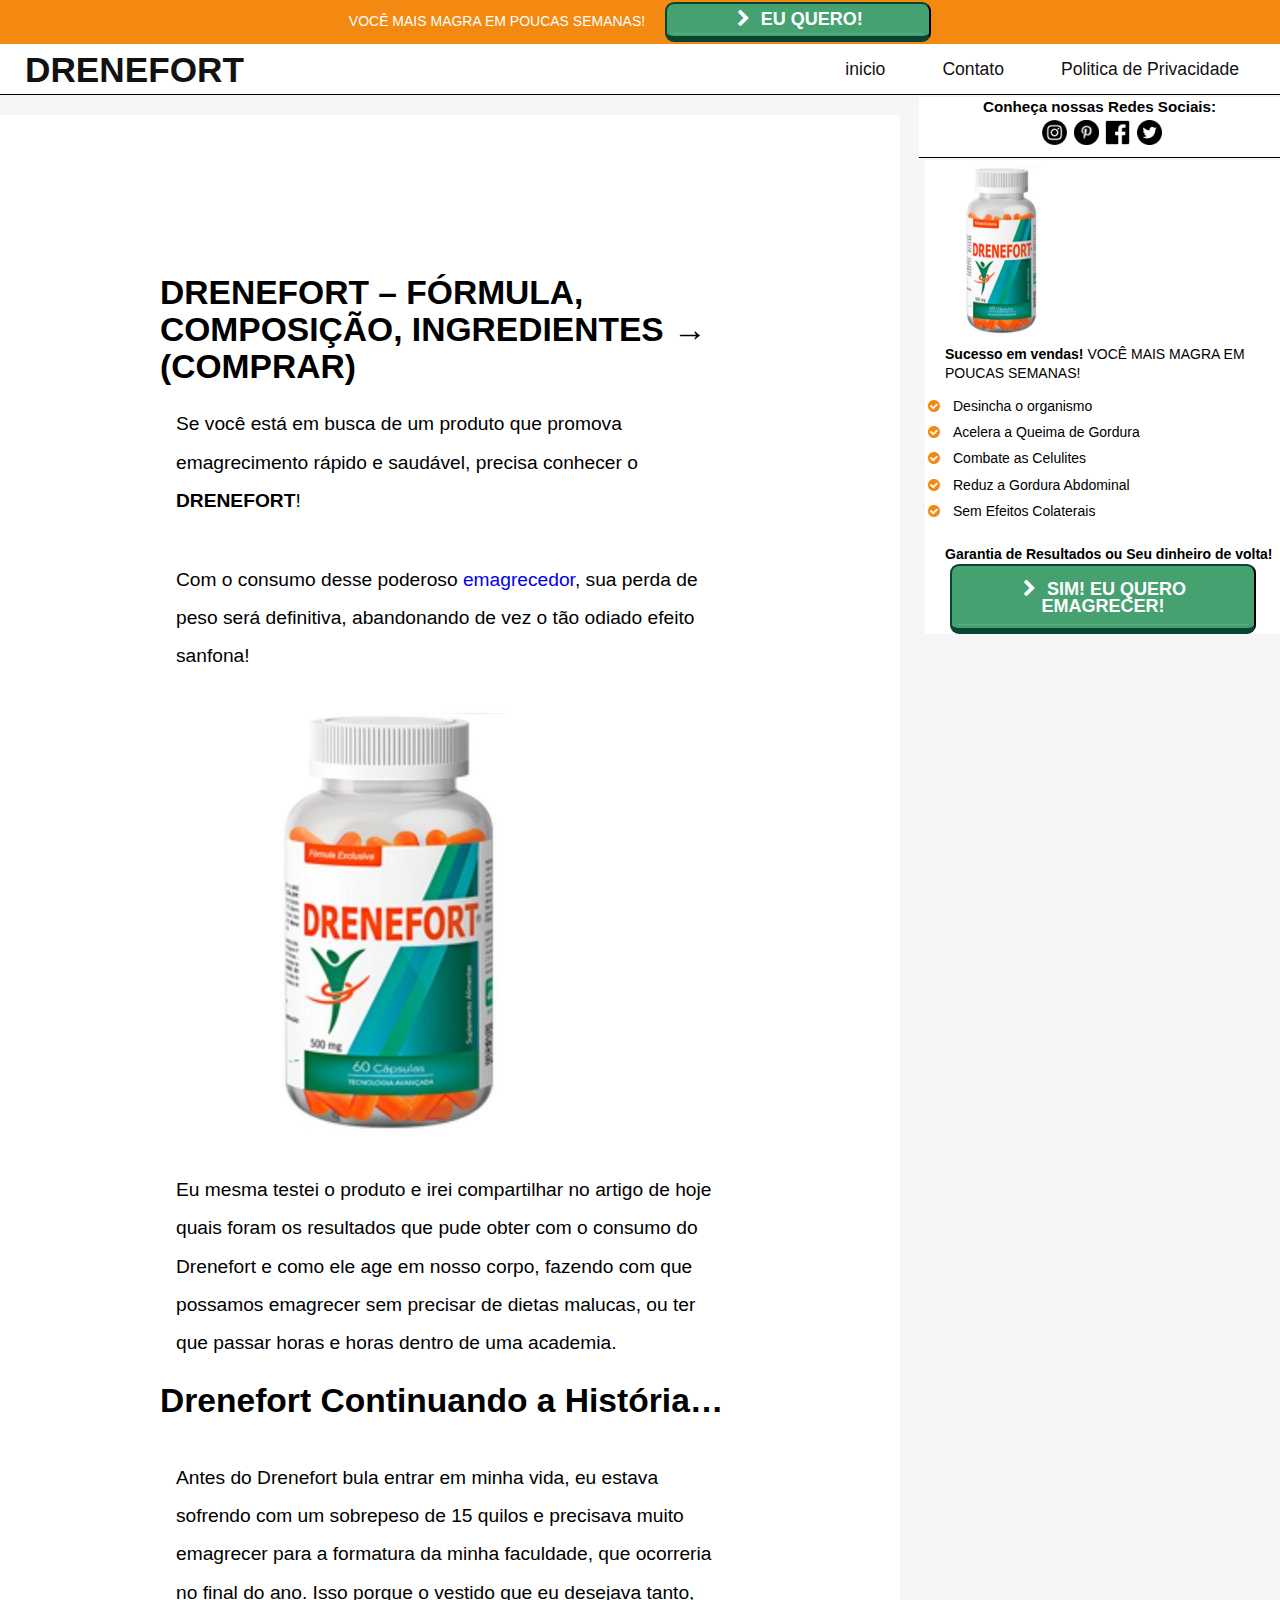
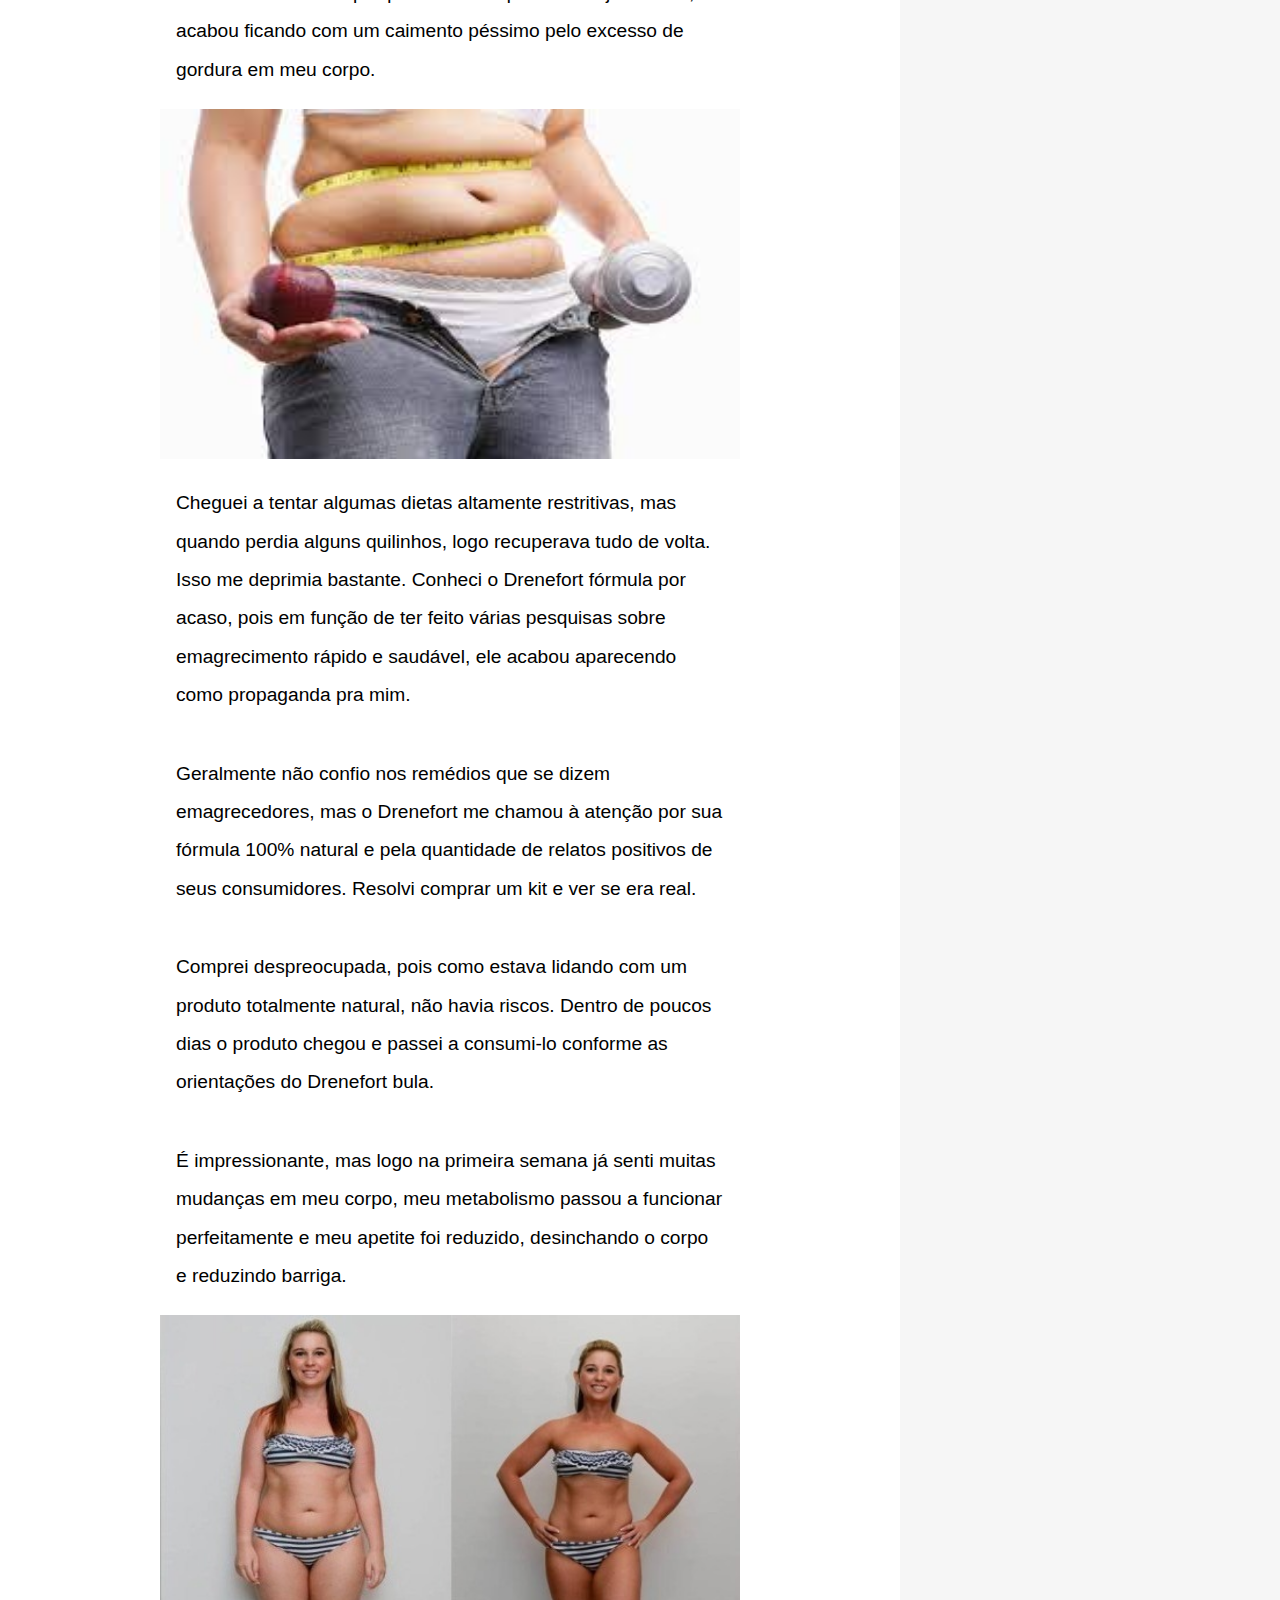
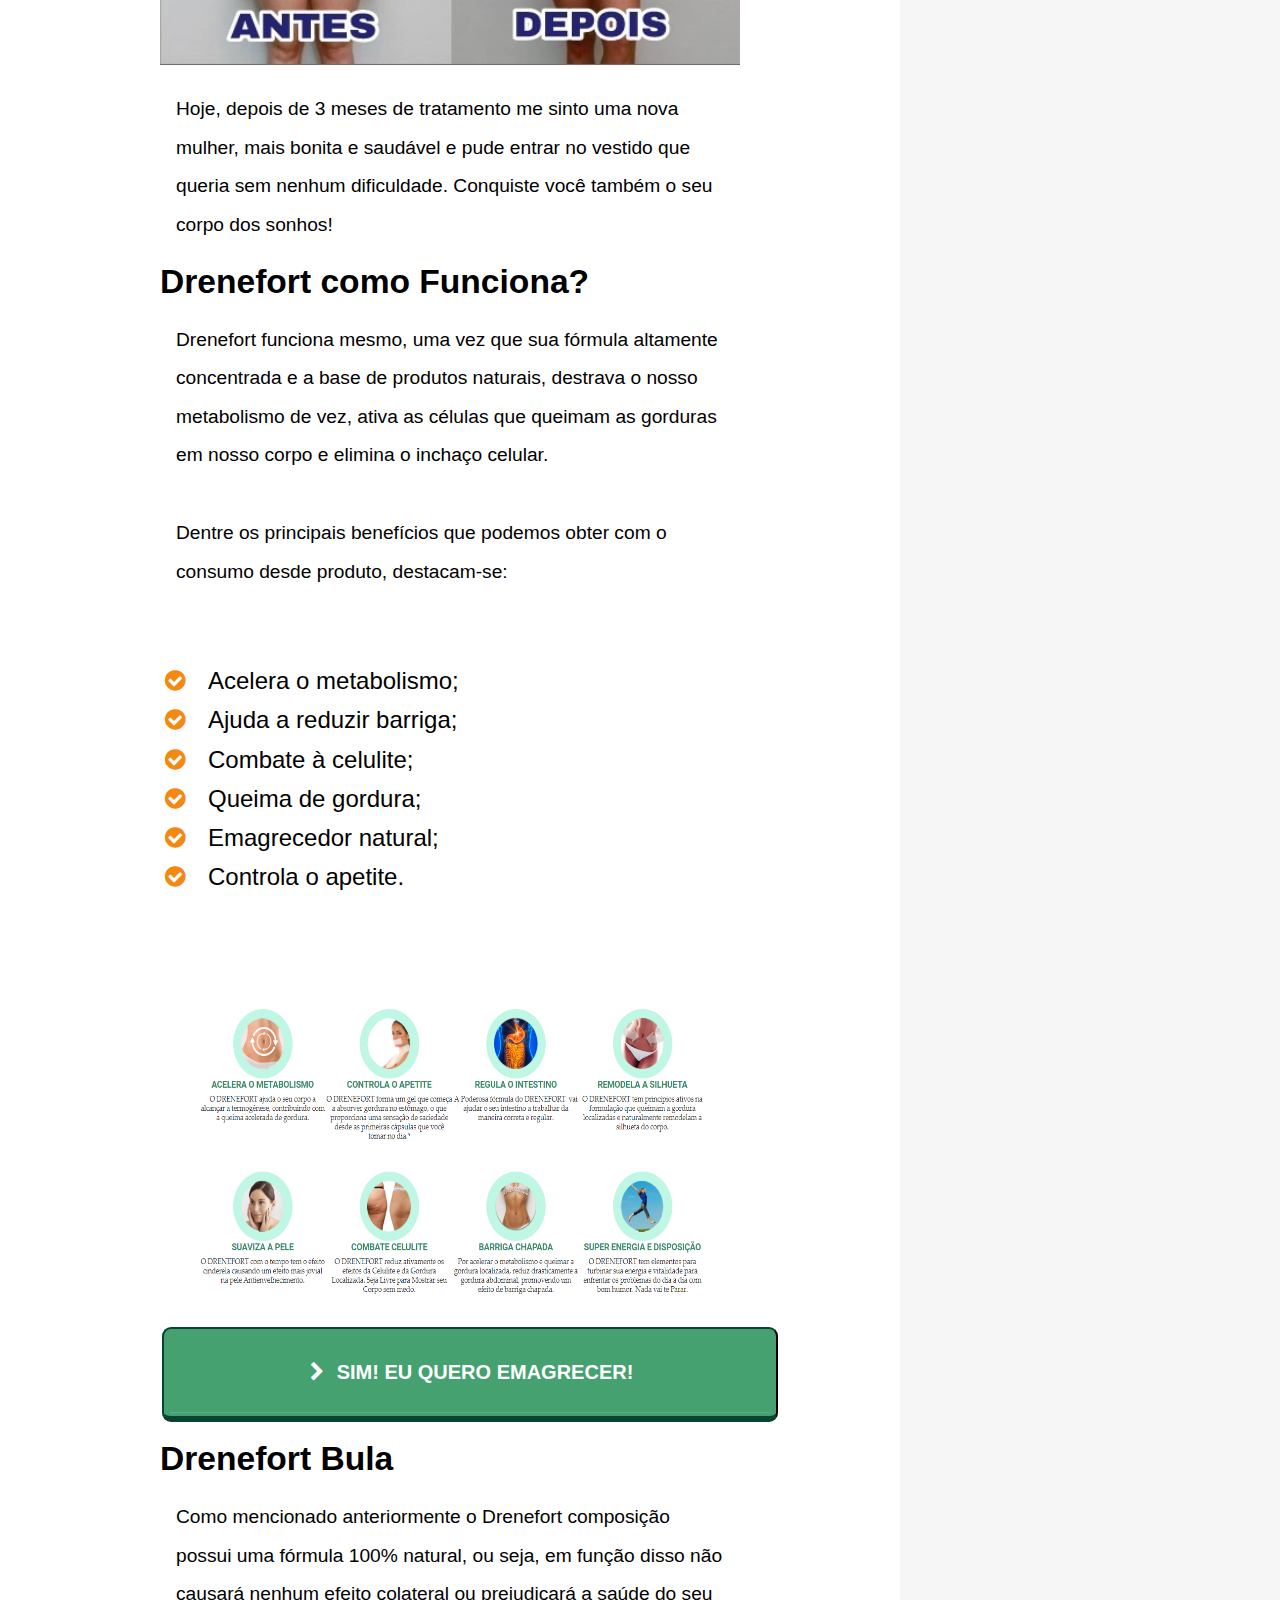
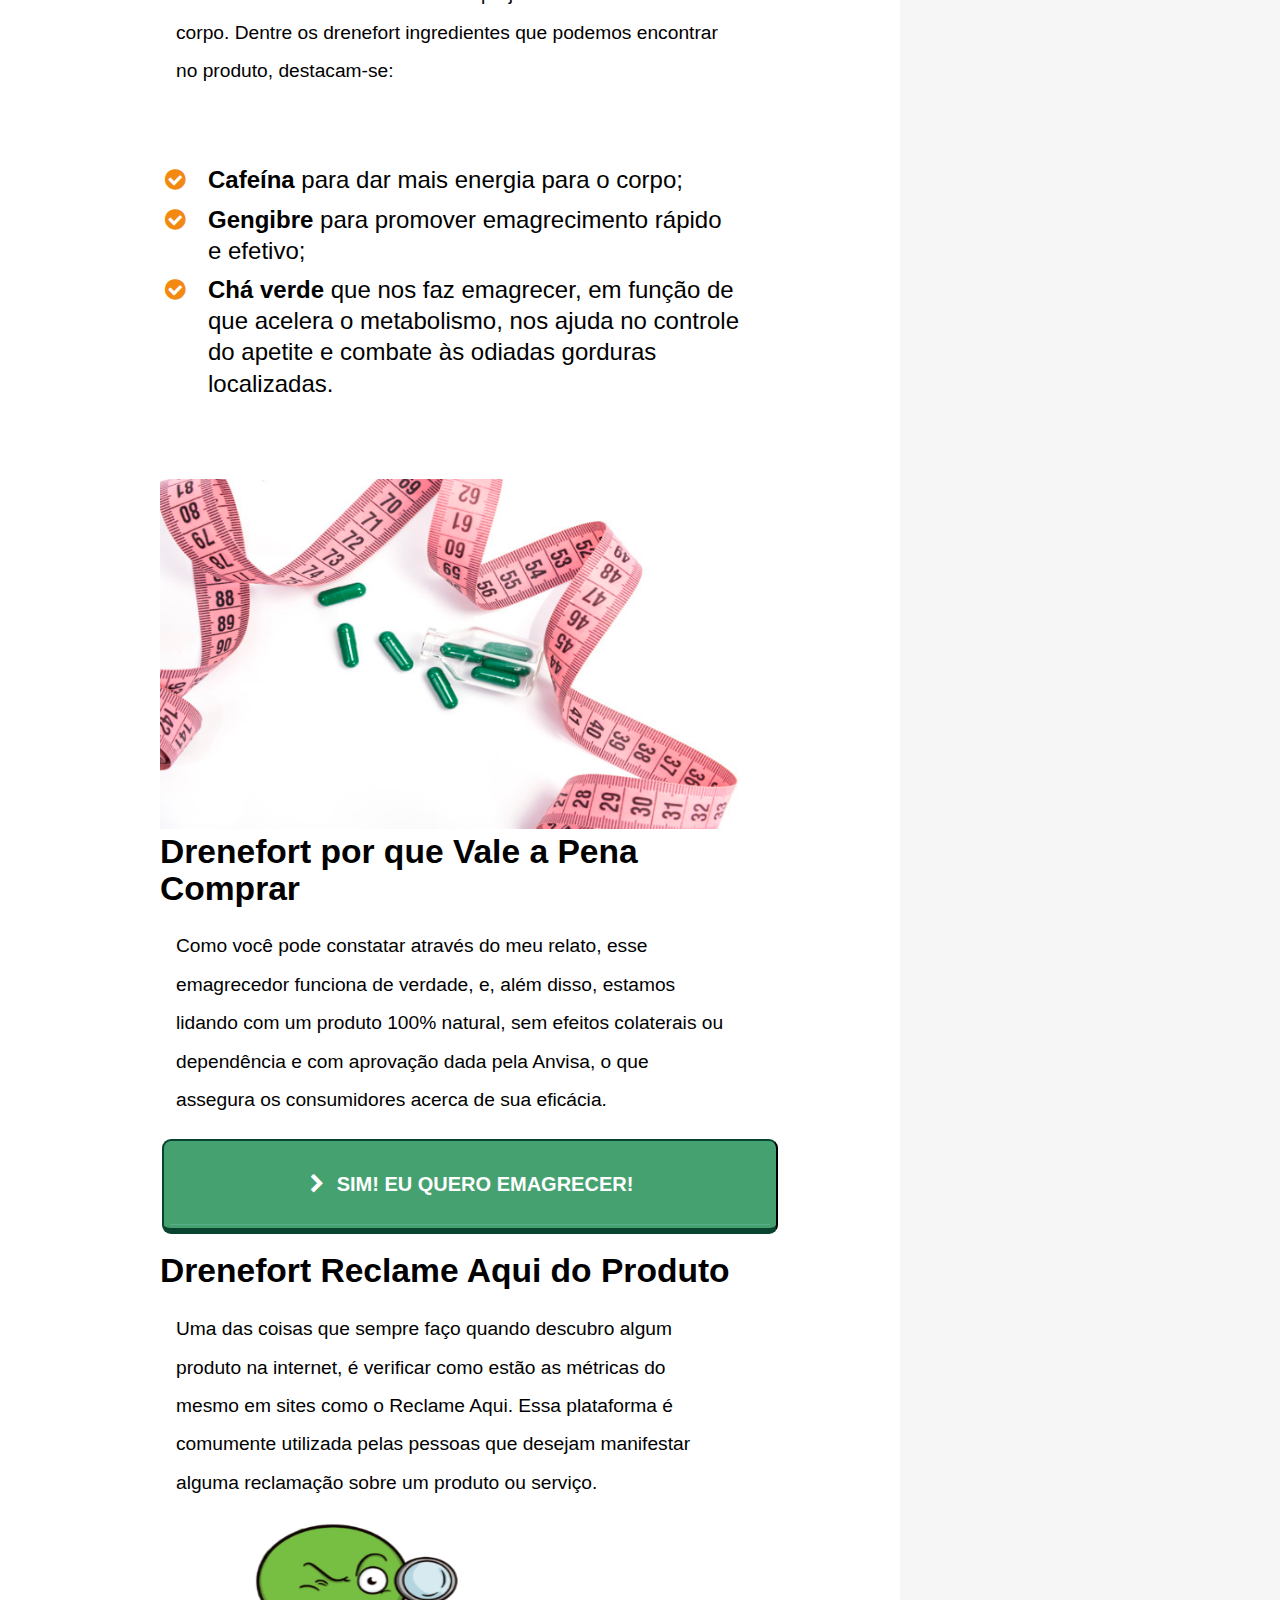
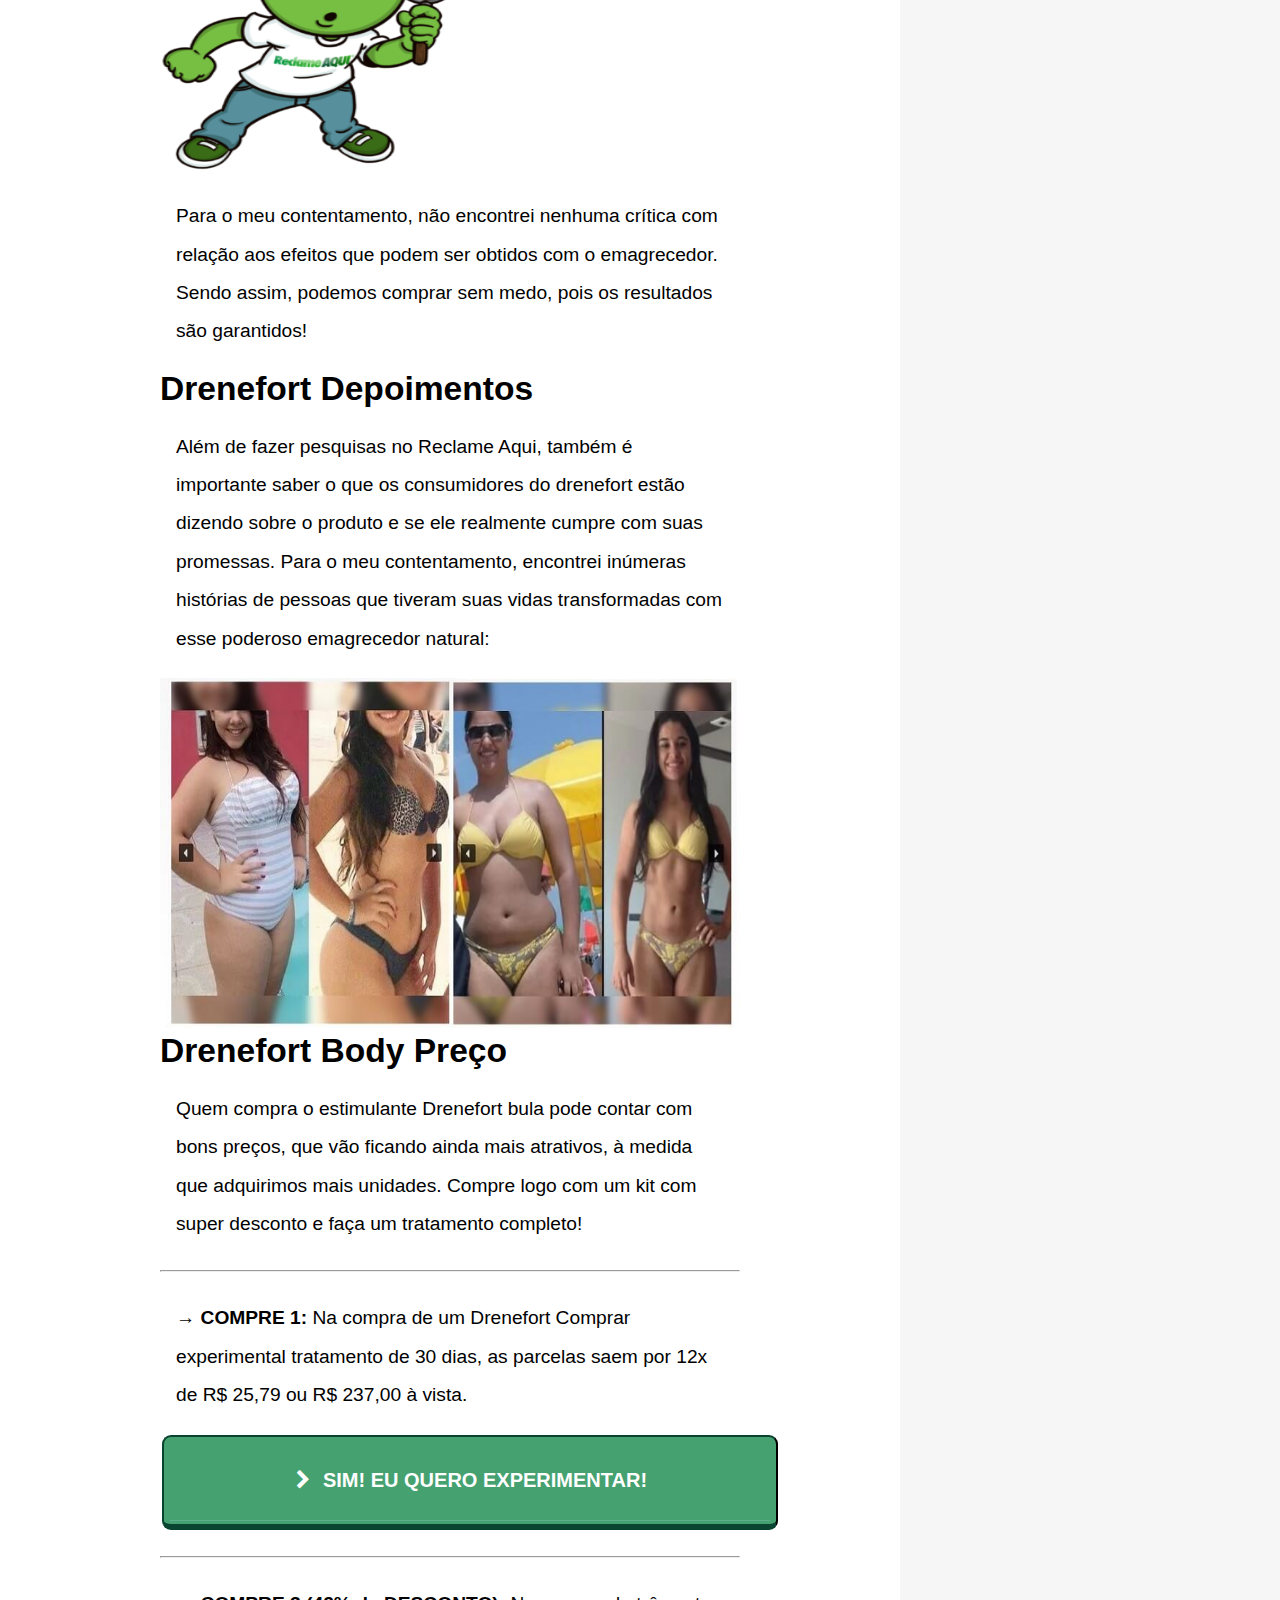
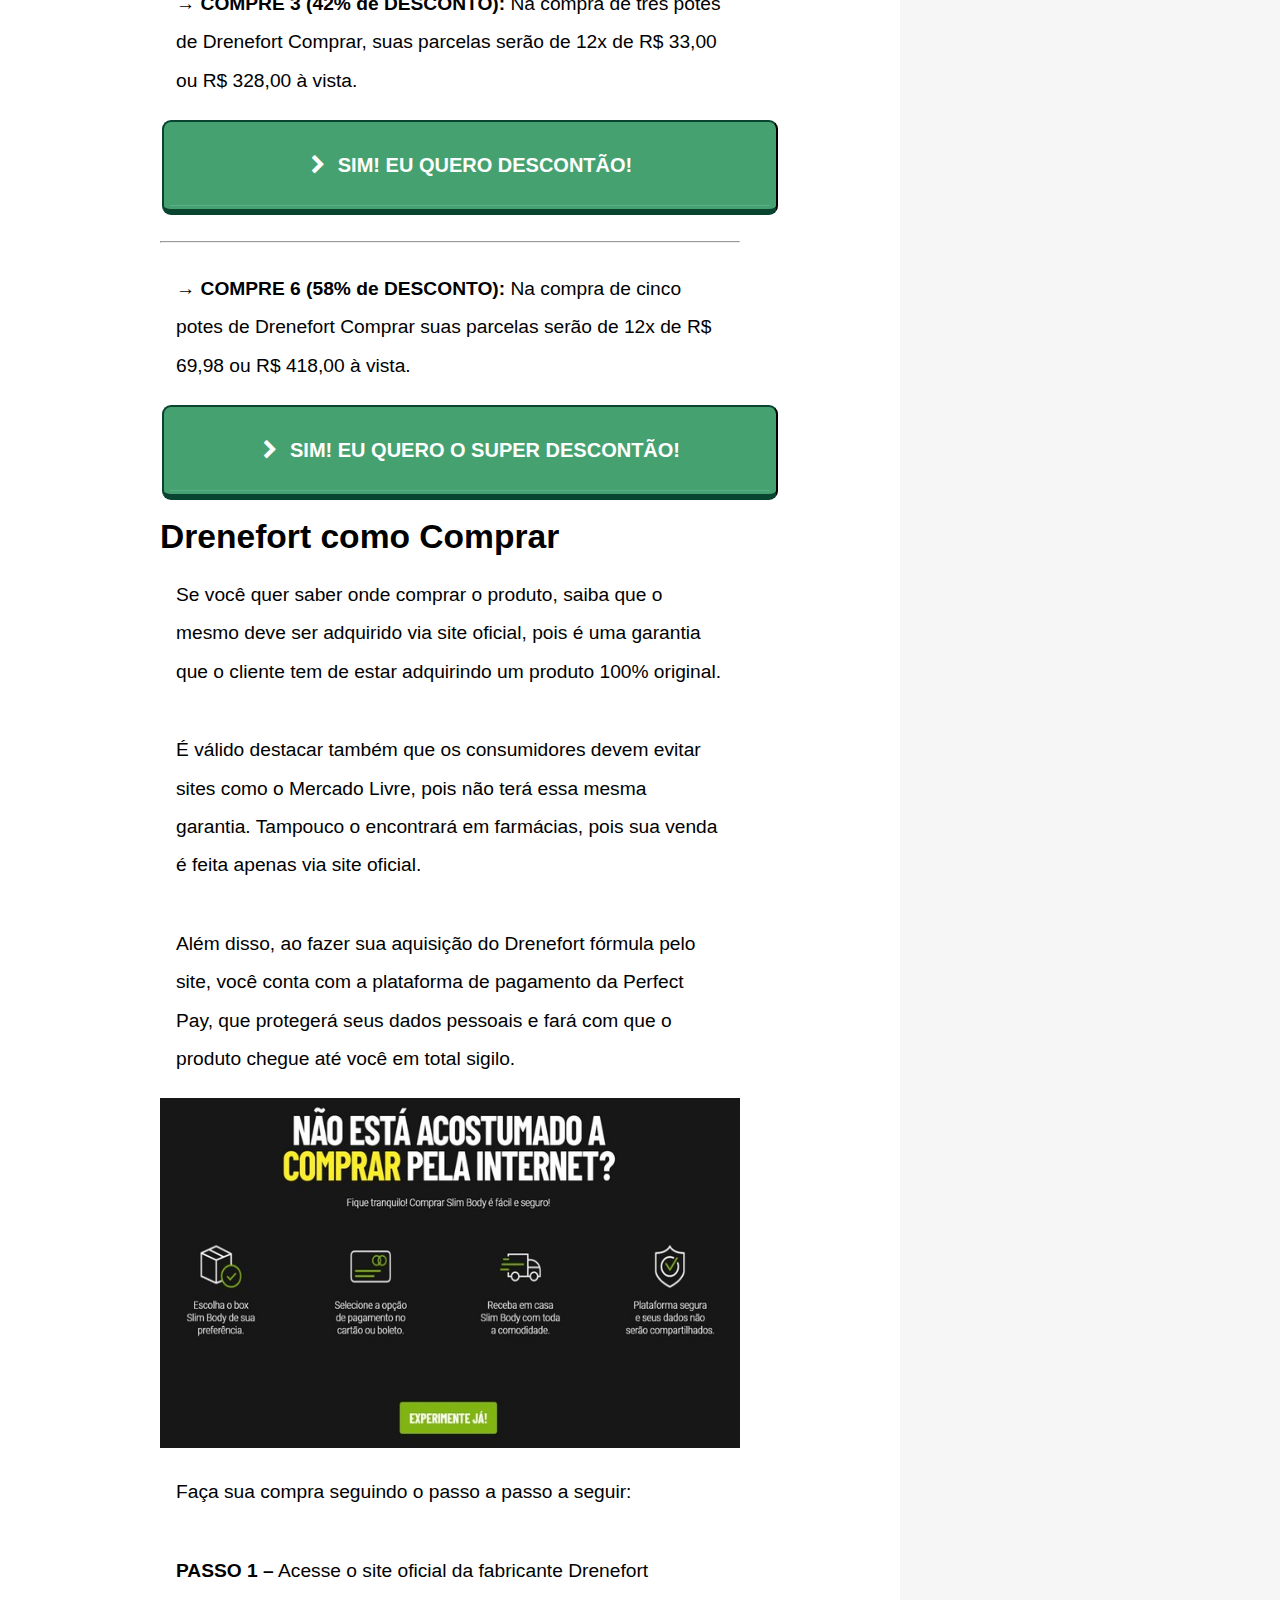
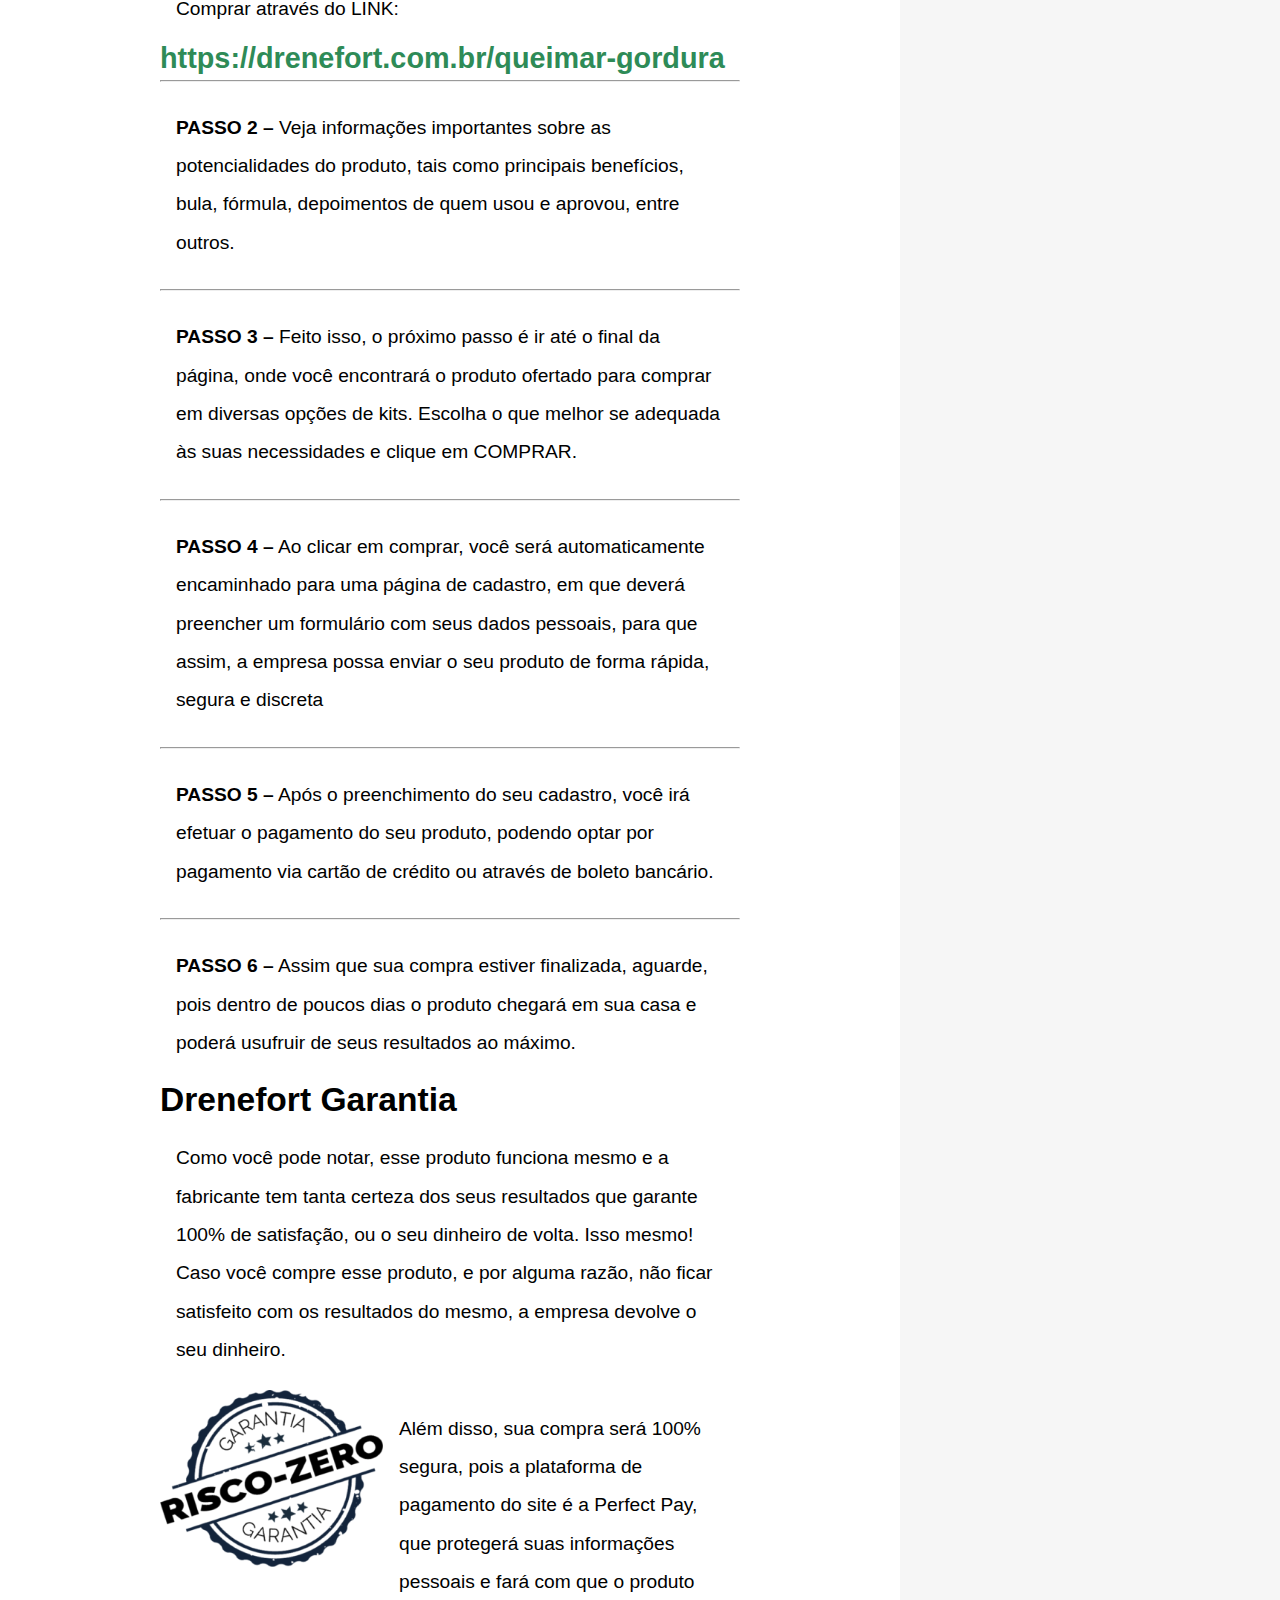
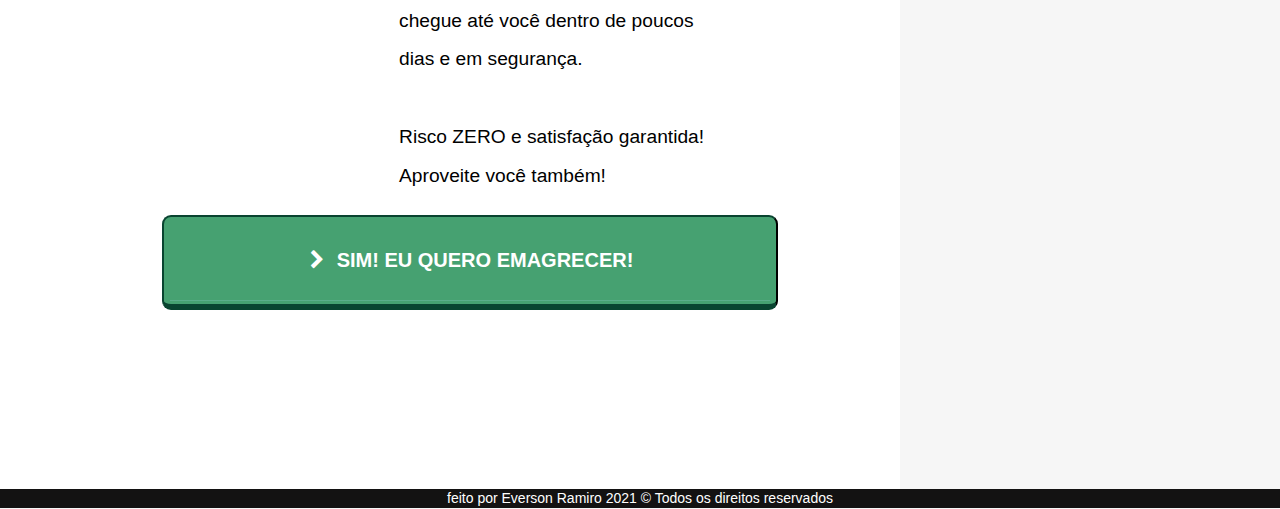
<file: index.html>
<!DOCTYPE html>
<html lang="pt-BR">

<head>
    <meta name="google-site-verification" content="_xTa-Z7g-g5Uswl7dyA1bUNtpN_oFPGDB4m9k04BIvQ" />
    <meta charset="UTF-8">
    <meta http-equiv="X-UA-Compatible" content="IE=edge">
    <meta name="viewport" content="width=device-width, initial-scale=1.0">
    <link rel="shortcut icon" href="/assests/img/ico-drenefort.jfif" type="image/x-icon">
    <link rel="stylesheet" href="/assests/css/style.css">
    <link rel="stylesheet" href="/assests/shortcodes-ultimate/includes/css/icons.css">
    <link rel="stylesheet" href="/assests/shortcodes-ultimate/includes/css/rtl-shortcodes.css">
    <link rel="stylesheet" href="/assests/shortcodes-ultimate/includes/css/shortcodes.css">
    <link rel="stylesheet" href="/assests/shortcodes-ultimate/includes/css/shortcodes.full.css">
    <title>DRENEFORT Bula</title>
</head>

<body>
    <div class="main-navigation">
        <div class="navigation">
            <p>VOCÊ MAIS MAGRA EM POUCAS SEMANAS!</p>
            <form action="http://mon.net.br/1a5akj"><button class="bnt1 su-button su-button-style-3d"><span><i
                            class="sui sui-chevron-right"></i><strong>EU QUERO!</strong></span></button></form>
        </div>

    </div>
    <div>
        <input id="close-menu" class="close-menu" type="checkbox" aria-label="close menu" role="button">
    <label class="close-menu-label" for="close-menu" title="close menu"></label>
        <nav class="menu menu-content">
            <a href="#">
                <h1>DRENEFORT</h1>
            </a>
            <ul>
                <li><a href="/index.html">inicio</a></li>
                <li><a href="/contato.html">Contato</a></li>
                <li><a href="/politica-privacidade.html">Politica de Privacidade</a></li>
            </ul>
        </nav>
    </div>
    <div class="sidebar">
        <h3>Conheça nossas Redes Sociais:</h3>
        <div class="ico">
        <a href="#"><img src="/assests/img/ico-insta-DRENEFORT.png" alt="Drenefort" title="INSTAGRAM"></a>
        <a href="#"><img src="/assests/img/ico-pinterest-DRENEFORT.png" alt="Drenefort" title="PINTEREST"></a>
        <a href="#"><img src="/assests/img/ico-face-DRENEFORT.png" alt="drenefort" title="FACEBOOK"></a>
        <a href="#"><img src="/assests/img/ico-twitter-DRENEFORT.png" alt="drenefort" title="TWITTER"></a>
    </div>
    </div>
    <div class="sidebar2">
        <img src="/assests/img/drenefort.png" alt="drenefort" title="drenefort">
        <p><strong>Sucesso em vendas!</strong> VOCÊ MAIS MAGRA EM POUCAS SEMANAS!</p>
        <div class="su-list">
            <p></p>
            <ul>
                <li><i class="sui sui-check-circle"></i> Desincha o organismo</li>
                <li><i class="sui sui-check-circle"></i> Acelera a Queima de Gordura</li>
                <li><i class="sui sui-check-circle"></i> Combate as Celulites</li>
                <li><i class="sui sui-check-circle"></i> Reduz a Gordura Abdominal</li>
                <li><i class="sui sui-check-circle"></i> Sem Efeitos Colaterais</li>
            </ul>
            <p></p>
        </div>
        <p><strong>Garantia de Resultados ou Seu dinheiro de volta!</strong></p>
        <form action="http://mon.net.br/1a5akj"><button class=" bnt2 su-button su-button-style-3d"><span><i
                        class="sui sui-chevron-right"></i><strong>SIM! EU QUERO EMAGRECER!</strong></span></button>
        </form>
    </div>
    <section class="section whait-bg">
        <div class="main-content img-content">
            <h2>DRENEFORT – FÓRMULA, COMPOSIÇÃO, INGREDIENTES → (COMPRAR)</h2>
            <p>Se você está em busca de um produto que promova emagrecimento rápido e saudável, precisa conhecer o
                <strong>DRENEFORT</strong>!
            </p>
            <p> Com o consumo desse poderoso <a href="https://pt.wikipedia.org/wiki/Perda_de_peso"> emagrecedor</a>, sua perda de peso será definitiva, abandonando de vez o tão
                odiado efeito sanfona!</p>
            <img src="/assests/img/drenefort.png" alt="drenefort" title="Drenefort">
            <p>Eu mesma testei o produto e irei compartilhar no artigo de hoje quais foram os resultados que pude obter
                com o consumo do Drenefort e como ele age em nosso corpo, fazendo com que possamos emagrecer sem
                precisar de dietas malucas, ou ter que passar horas e horas dentro de uma academia.</p>
            <h2>Drenefort Continuando a História…</h2><br>
            <p> Antes do Drenefort bula entrar em minha vida, eu estava sofrendo com um sobrepeso de 15 quilos e
                precisava
                muito emagrecer para a formatura da minha faculdade, que ocorreria no final do ano. Isso porque o
                vestido
                que eu desejava tanto, acabou ficando com um caimento péssimo pelo excesso de gordura em meu corpo.
            </p>
            <img class="img2" src="/assests/img/drenefort1.jfif" alt="drenefort" title="drenefort">
            <p>Cheguei a tentar algumas dietas altamente restritivas, mas quando perdia alguns quilinhos, logo
                recuperava tudo de volta. Isso me deprimia bastante. Conheci o Drenefort fórmula por acaso, pois em
                função de ter feito várias pesquisas sobre emagrecimento rápido e saudável, ele acabou aparecendo como
                propaganda pra mim.</p>
            <p>Geralmente não confio nos remédios que se dizem emagrecedores, mas o Drenefort me chamou à atenção por
                sua fórmula 100% natural e pela quantidade de relatos positivos de seus consumidores. Resolvi comprar um
                kit e ver se era real.</p>
            <p>Comprei despreocupada, pois como estava lidando com um produto totalmente natural, não havia riscos.
                Dentro de poucos dias o produto chegou e passei a consumi-lo conforme as orientações do Drenefort bula.
            </p>
            <p>É impressionante, mas logo na primeira semana já senti muitas mudanças em meu corpo, meu metabolismo
                passou a funcionar perfeitamente e meu apetite foi reduzido, desinchando o corpo e reduzindo barriga.
            </p>
            <img src="/assests/img/drenefort-ante-depois.jpg" alt="drenefort" title="Drenefort" class="img2">
            <p>Hoje, depois de 3 meses de tratamento me sinto uma nova mulher, mais bonita e saudável e pude entrar no
                vestido que queria sem nenhum dificuldade. Conquiste você também o seu corpo dos sonhos!</p>
            <h2>Drenefort como Funciona?</h2>
            <p>Drenefort funciona mesmo, uma vez que sua fórmula altamente concentrada e a base de produtos naturais,
                destrava o nosso metabolismo de vez, ativa as células que queimam as gorduras em nosso corpo e elimina o
                inchaço celular.</p>
            <p>Dentre os principais benefícios que podemos obter com o consumo desde produto, destacam-se:</p>
            <div class="su-list su2">
                <p></p>
                <ul>
                    <li><i class="sui sui-check-circle"></i> Acelera o metabolismo;</li>
                    <li><i class="sui sui-check-circle"></i> Ajuda a reduzir barriga;</li>
                    <li><i class="sui sui-check-circle"></i> Combate à celulite;</li>
                    <li><i class="sui sui-check-circle"></i> Queima de gordura;</li>
                    <li><i class="sui sui-check-circle"></i> Emagrecedor natural;</li>
                    <li><i class="sui sui-check-circle"></i> Controla o apetite.</li>
                </ul>
                <p></p>
            </div>
            <img class="img2" src="/assests/img/drenefort-beneficios.jpg" alt="drenefort" title="drenefort">
            <form action="http://mon.net.br/1a5akj"><button class=" bnt3 su-button su-button-style-3d"><span><i
                            class="sui sui-chevron-right"></i><strong>SIM! EU QUERO EMAGRECER!</strong></span></button>
            </form><br>
            <h2>Drenefort Bula</h2>
            <p>Como mencionado anteriormente o Drenefort composição possui uma fórmula 100% natural, ou seja, em função
                disso não causará nenhum efeito colateral ou prejudicará a saúde do seu corpo. Dentre os drenefort
                ingredientes que podemos encontrar no produto, destacam-se:</p>
            <div class="su-list su2">
                <p></p>
                <ul>
                    <li><i class="sui sui-check-circle"></i><strong> Cafeína</strong> para dar mais energia para o
                        corpo;</li>
                    <li><i class="sui sui-check-circle"></i><strong> Gengibre</strong> para promover emagrecimento
                        rápido e efetivo;</li>
                    <li><i class="sui sui-check-circle"></i><strong> Chá verde</strong> que nos faz emagrecer, em função
                        de que acelera o metabolismo, nos ajuda no controle do apetite e combate às odiadas gorduras
                        localizadas.</li>
                </ul>
                <p></p>
            </div>
            <img src="/assests/img/drenefort2.jpg" alt="drenefort" title="drenefort" class="img2"><br>
            <h2>Drenefort por que Vale a Pena Comprar</h2>
            <p>Como você pode constatar através do meu relato, esse emagrecedor funciona de verdade, e, além disso,
                estamos lidando com um produto 100% natural, sem efeitos colaterais ou dependência e com aprovação dada
                pela Anvisa, o que assegura os consumidores acerca de sua eficácia.</p>
            <form action="http://mon.net.br/1a5akj"><button class=" bnt3 su-button su-button-style-3d"><span><i
                            class="sui sui-chevron-right"></i><strong>SIM! EU QUERO EMAGRECER!</strong></span></button>
            </form><br>
            <h2>Drenefort Reclame Aqui do Produto</h2>
            <p>Uma das coisas que sempre faço quando descubro algum produto na internet, é verificar como estão as
                métricas do mesmo em sites como o Reclame Aqui. Essa plataforma é comumente utilizada pelas pessoas que
                desejam manifestar alguma reclamação sobre um produto ou serviço.</p>
            <img src="/assests/img/drenefort-rc.png" alt="Drenefort" title="drenefort" class="img3">
            <p>Para o meu contentamento, não encontrei nenhuma crítica com relação aos efeitos que podem ser obtidos com
                o emagrecedor. Sendo assim, podemos comprar sem medo, pois os resultados são garantidos!</p>
            <h2>Drenefort Depoimentos</h2>
            <p>Além de fazer pesquisas no Reclame Aqui, também é importante saber o que os consumidores do drenefort
                estão dizendo sobre o produto e se ele realmente cumpre com suas promessas. Para o meu contentamento,
                encontrei inúmeras histórias de pessoas que tiveram suas vidas transformadas com esse poderoso
                emagrecedor natural:</p>
            <img src="/assests/img/drenefort-depoimentos.jpg" alt="Drenefort" title="Drenefort" class="img2">
            <h2>Drenefort Body Preço</h2>
            <p>Quem compra o estimulante Drenefort bula pode contar com bons preços, que vão ficando ainda mais
                atrativos, à medida que adquirimos mais unidades. Compre logo com um kit com super desconto e faça um
                tratamento completo!</p>
            <hr>
            <p><strong>→ COMPRE 1:</strong> Na compra de um Drenefort Comprar experimental tratamento de 30 dias, as
                parcelas saem por 12x de R$ 25,79 ou R$ 237,00 à vista.</p>
            <form action="http://mon.net.br/1a5ahy"><button class=" bnt3 su-button su-button-style-3d"><span><i
                            class="sui sui-chevron-right"></i><strong>SIM! EU QUERO
                            EXPERIMENTAR!</strong></span></button>
            </form><br>
            <hr>
            <p><strong>→ COMPRE 3 (42% de DESCONTO):</strong> Na compra de três potes de Drenefort Comprar, suas
                parcelas serão de 12x de R$ 33,00 ou R$ 328,00 à vista.</p>
            <form action="http://mon.net.br/1a5ai3"><button class=" bnt3 su-button su-button-style-3d"><span><i
                            class="sui sui-chevron-right"></i><strong>SIM! EU QUERO DESCONTÃO!</strong></span></button>
            </form><br>
            <hr>
            <p><strong>→ COMPRE 6 (58% de DESCONTO):</strong> Na compra de cinco potes de Drenefort Comprar suas
                parcelas serão de 12x de R$ 69,98 ou R$ 418,00 à vista.</p>
            <form action="http://mon.net.br/1a5ai6"><button class=" bnt3 su-button su-button-style-3d"><span><i
                            class="sui sui-chevron-right"></i><strong>SIM! EU QUERO O SUPER
                            DESCONTÃO!</strong></span></button>
            </form><br>
            <h2>Drenefort como Comprar</h2>
            <p>Se você quer saber onde comprar o produto, saiba que o mesmo deve ser adquirido via site oficial, pois é
                uma garantia que o cliente tem de estar adquirindo um produto 100% original.</p>
            <p>É válido destacar também que os consumidores devem evitar sites como o Mercado Livre, pois não terá essa
                mesma garantia. Tampouco o encontrará em farmácias, pois sua venda é feita apenas via site oficial.</p>
            <p>Além disso, ao fazer sua aquisição do Drenefort fórmula pelo site, você conta com a plataforma de
                pagamento da Perfect Pay, que protegerá seus dados pessoais e fará com que o produto chegue até você em
                total sigilo.</p>
            <img src="/assests/img/drenefort-bula-1.jpg" alt="Drenefort" title="Drenefort" class="img2">
            <p>Faça sua compra seguindo o passo a passo a seguir:</p>
            <p><strong>PASSO 1 –</strong> Acesse o site oficial da fabricante Drenefort Comprar através do LINK:</p>
            <a class="a-content" href="http://mon.net.br/1a5akj">https://drenefort.com.br/queimar-gordura</a>
            <hr>
            <p><strong>PASSO 2 –</strong> Veja informações importantes sobre as potencialidades do produto, tais como
                principais benefícios, bula, fórmula, depoimentos de quem usou e aprovou, entre outros.</p>
            <hr>
            <p><strong>PASSO 3 –</strong> Feito isso, o próximo passo é ir até o final da página, onde você encontrará o
                produto ofertado para comprar em diversas opções de kits. Escolha o que melhor se adequada às suas
                necessidades e clique em COMPRAR.</p>
            <hr>
            <p><strong>PASSO 4 –</strong> Ao clicar em comprar, você será automaticamente encaminhado para uma página de
                cadastro, em que deverá preencher um formulário com seus dados pessoais, para que assim, a empresa possa
                enviar o seu produto de forma rápida, segura e discreta</p>
            <hr>
            <p><strong>PASSO 5 –</strong> Após o preenchimento do seu cadastro, você irá efetuar o pagamento do seu
                produto, podendo optar por pagamento via cartão de crédito ou através de boleto bancário.</p>
            <hr>
            <p><strong>PASSO 6 –</strong> Assim que sua compra estiver finalizada, aguarde, pois dentro de poucos dias o
                produto chegará em sua casa e poderá usufruir de seus resultados ao máximo.</p>
            <h2>Drenefort Garantia</h2>
            <p>Como você pode notar, esse produto funciona mesmo e a fabricante tem tanta certeza dos seus resultados
                que garante 100% de satisfação, ou o seu dinheiro de volta. Isso mesmo! Caso você compre esse produto, e
                por alguma razão, não ficar satisfeito com os resultados do mesmo, a empresa devolve o seu dinheiro.</p>
                <div class="grid1">
                <img class="img1" src="/assests/img/drenefort-300x239.png" alt="drenefort" title="drenefort">
                <p>Além disso, sua compra será 100% segura, pois a plataforma de pagamento do site é a Perfect Pay, que protegerá suas informações pessoais e fará com que o produto chegue até você dentro de poucos dias e em segurança.</p>
                <p>Risco ZERO e satisfação garantida! Aproveite você também!</p>
            </div>
            <form action="http://mon.net.br/1a5ai6"><button class=" bnt3 su-button su-button-style-3d"><span><i
                class="sui sui-chevron-right"></i><strong>SIM! EU QUERO EMAGRECER!</strong></span></button>
</form><br>






        </div>
    </section>
    <footer class="footer">
        <p>feito por Everson Ramiro  2021 © Todos os direitos reservados</p>
    </footer>
</body>

</html>
</file>
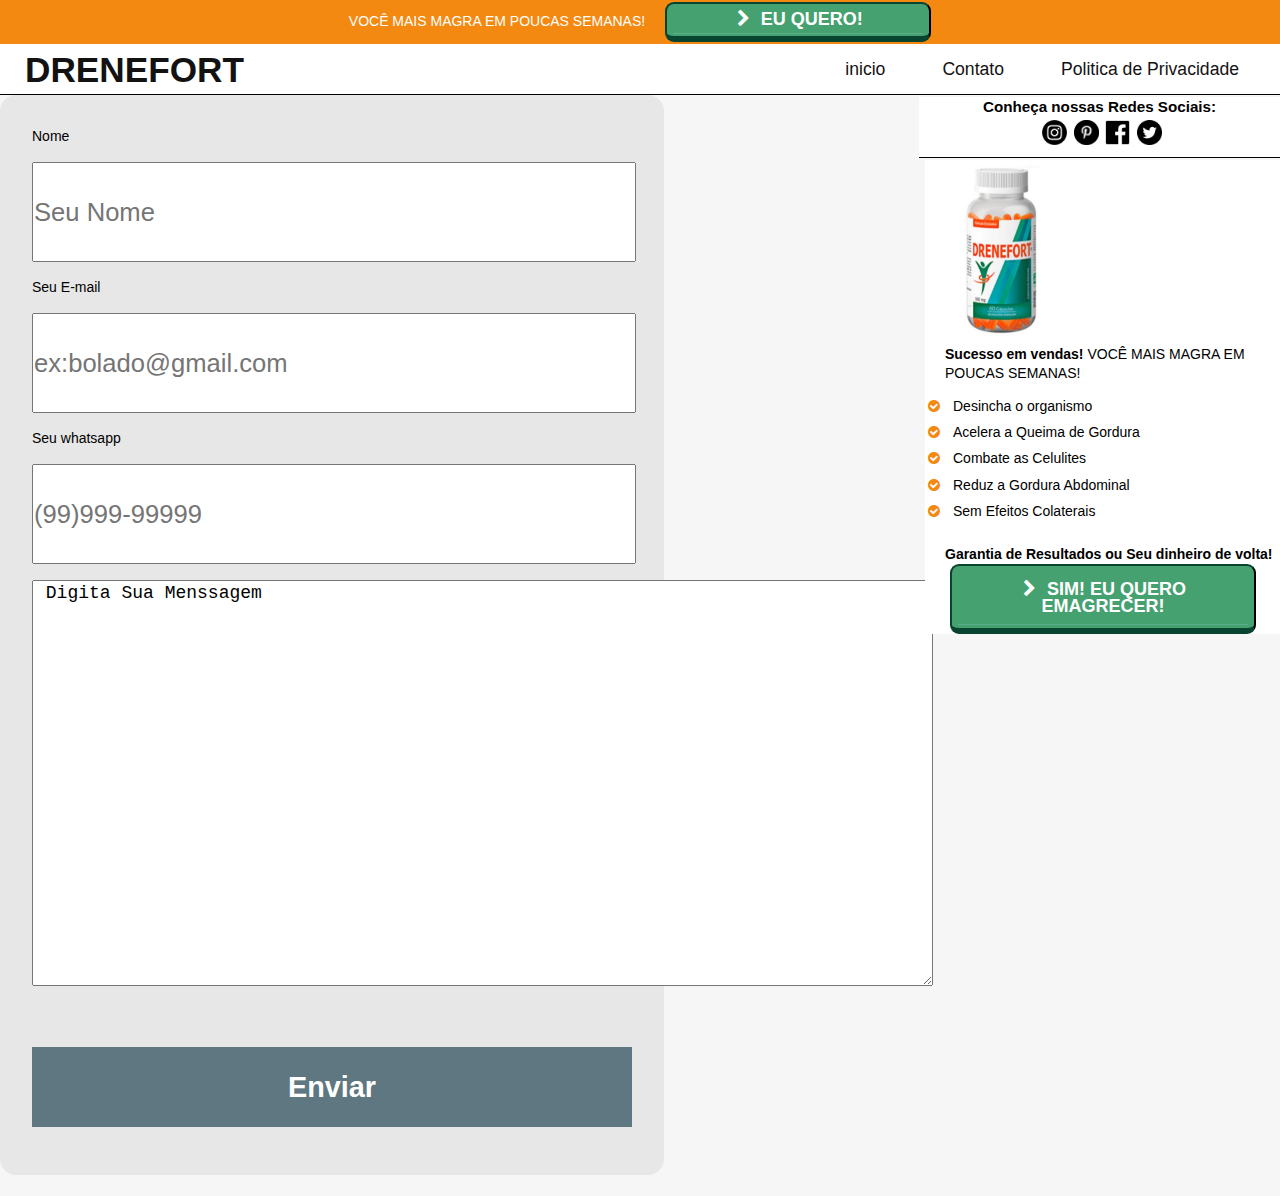
<file: contato.html>
<!DOCTYPE html>
<html lang="pt-BR">

<head>
    <meta charset="UTF-8">
    <meta http-equiv="X-UA-Compatible" content="IE=edge">
    <meta name="viewport" content="width=device-width, initial-scale=1.0">
    <link rel="shortcut icon" href="/assests/img/ico-drenefort.jfif" type="image/x-icon">
    <link rel="stylesheet" href="/assests/css/style.css">
    <link rel="stylesheet" href="/assests/shortcodes-ultimate/includes/css/icons.css">
    <link rel="stylesheet" href="/assests/shortcodes-ultimate/includes/css/rtl-shortcodes.css">
    <link rel="stylesheet" href="/assests/shortcodes-ultimate/includes/css/shortcodes.css">
    <link rel="stylesheet" href="/assests/shortcodes-ultimate/includes/css/shortcodes.full.css">
    <title>DRENEFORT Bula</title>
</head>

<body>
    <div class="main-navigation">
        <div class="navigation">
            <p>VOCÊ MAIS MAGRA EM POUCAS SEMANAS!</p>
            <form action="http://mon.net.br/1a5akj"><button class="bnt1 su-button su-button-style-3d"><span><i
                            class="sui sui-chevron-right"></i><strong>EU QUERO!</strong></span></button></form>
        </div>

    </div>
    <div>
        <input id="close-menu" class="close-menu" type="checkbox" aria-label="close menu" role="button">
    <label class="close-menu-label" for="close-menu" title="close menu"></label>
        <nav class="menu menu-content">
            <a href="#">
                <h1>DRENEFORT</h1>
            </a>
            <ul>
                <li><a href="/index.html">inicio</a></li>
                <li><a href="/contato.html">Contato</a></li>
                <li><a href="/politica-privacidade.html">Politica de Privacidade</a></li>
            </ul>
        </nav>
    </div>
    <div class="sidebar">
        <h3>Conheça nossas Redes Sociais:</h3>
        <div class="ico">
        <a href="#"><img src="/assests/img/ico-insta-DRENEFORT.png" alt="Drenefort" title="INSTAGRAM"></a>
        <a href="#"><img src="/assests/img/ico-pinterest-DRENEFORT.png" alt="Drenefort" title="PINTEREST"></a>
        <a href="#"><img src="/assests/img/ico-face-DRENEFORT.png" alt="drenefort" title="FACEBOOK"></a>
        <a href="#"><img src="/assests/img/ico-twitter-DRENEFORT.png" alt="drenefort" title="TWITTER"></a>
    </div>
    </div>
    <div class="sidebar2">
        <img src="/assests/img/drenefort.png" alt="drenefort" title="drenefort">
        <p><strong>Sucesso em vendas!</strong> VOCÊ MAIS MAGRA EM POUCAS SEMANAS!</p>
        <div class="su-list">
            <p></p>
            <ul>
                <li><i class="sui sui-check-circle"></i> Desincha o organismo</li>
                <li><i class="sui sui-check-circle"></i> Acelera a Queima de Gordura</li>
                <li><i class="sui sui-check-circle"></i> Combate as Celulites</li>
                <li><i class="sui sui-check-circle"></i> Reduz a Gordura Abdominal</li>
                <li><i class="sui sui-check-circle"></i> Sem Efeitos Colaterais</li>
            </ul>
            <p></p>
        </div>
        <p><strong>Garantia de Resultados ou Seu dinheiro de volta!</strong></p>
        <form action="http://mon.net.br/1a5akj"><button class=" bnt2 su-button su-button-style-3d"><span><i
                        class="sui sui-chevron-right"></i><strong>SIM! EU QUERO EMAGRECER!</strong></span></button>
        </form>
    </div>
    <div class="form-content">
        <form action="/enviar.php" class="form" id="form" method="post">
            <label for="Nome">Nome</label>
            <input type="text" name="nome" placeholder="Seu Nome" id="nome">
            <label for="email">Seu E-mail</label>
            <input type="email" placeholder="ex:bolado@gmail.com" name="email" id="email">
            <label for="number">Seu whatsapp</label>
            <input type="number" placeholder="(99)999-99999" name="number" id="number">
            <textarea name="texto" id="texto" placeholder="Digita sua menssagem aqui" class="texta" cols="80" rows="20"> Digita Sua Menssagem</textarea>
            <button type="submit">Enviar</button>
        </div>

        </form>

    
</body>
</html>
</file>
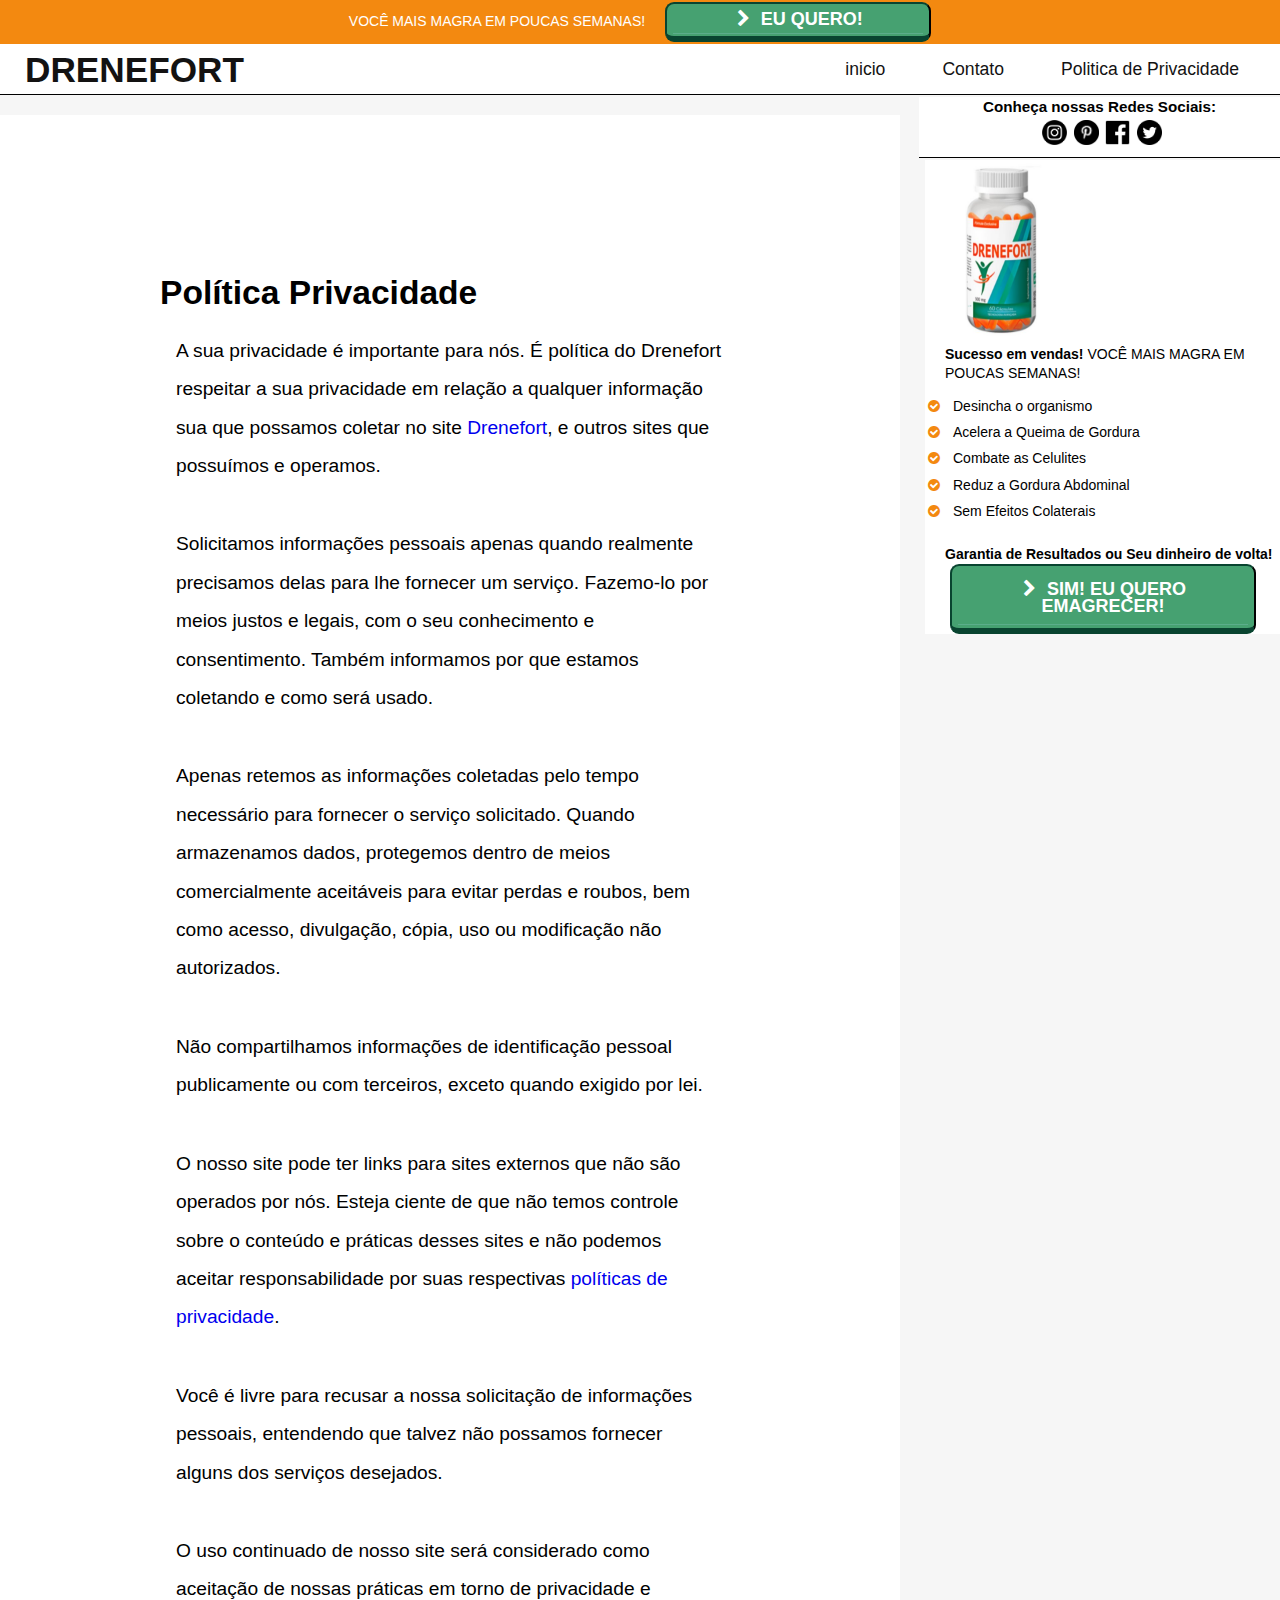
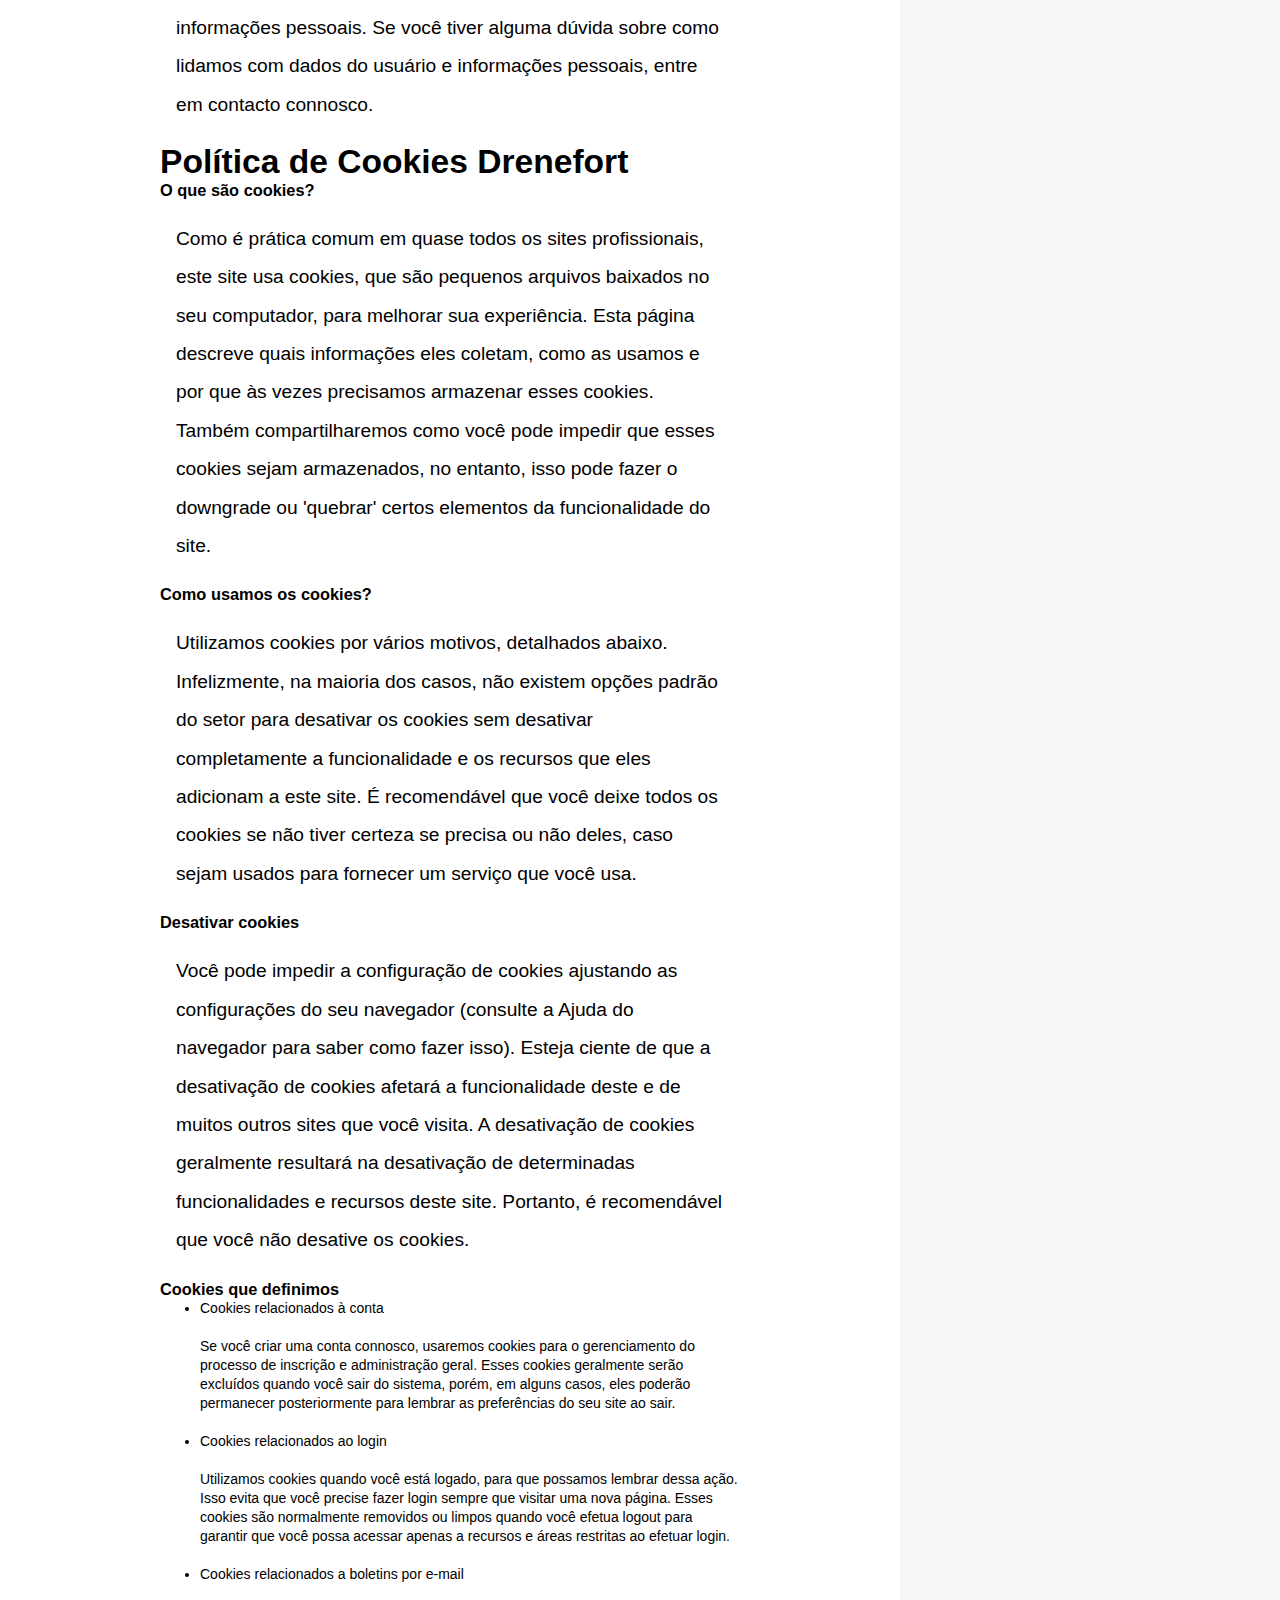
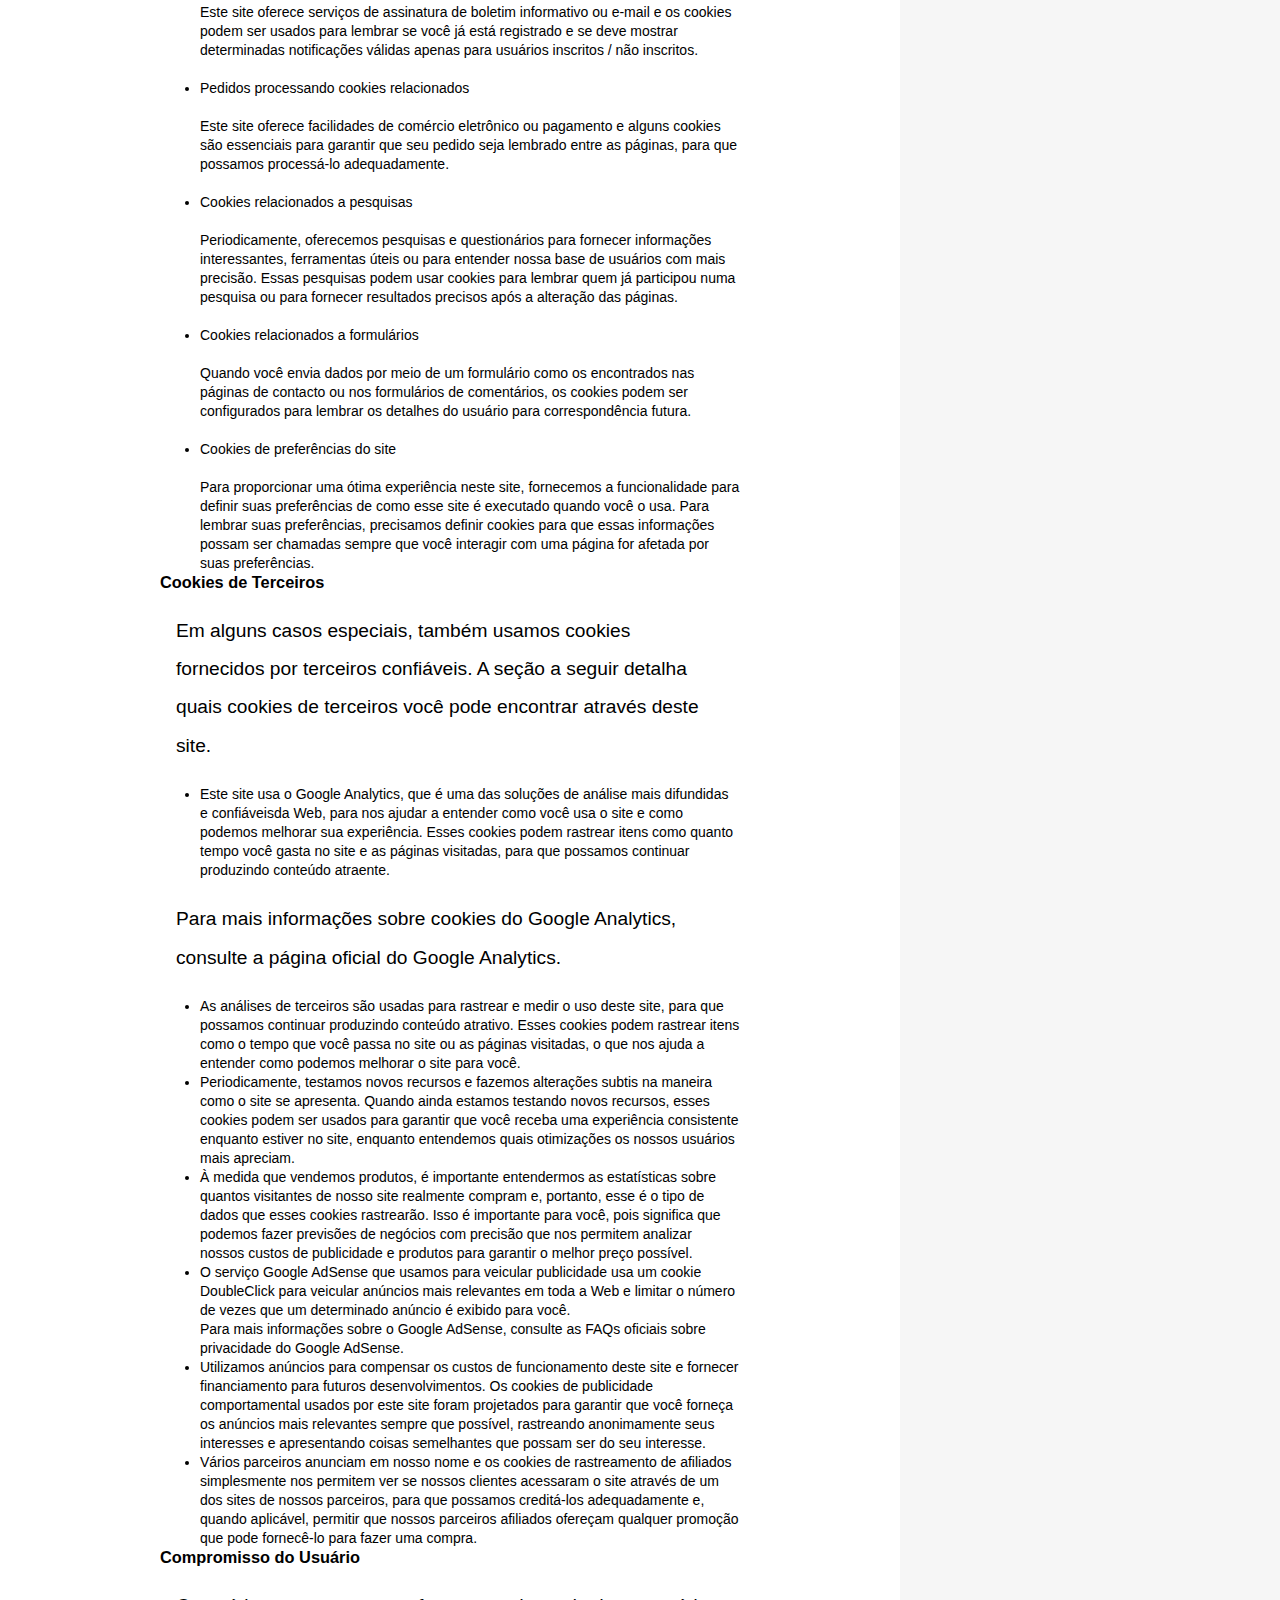
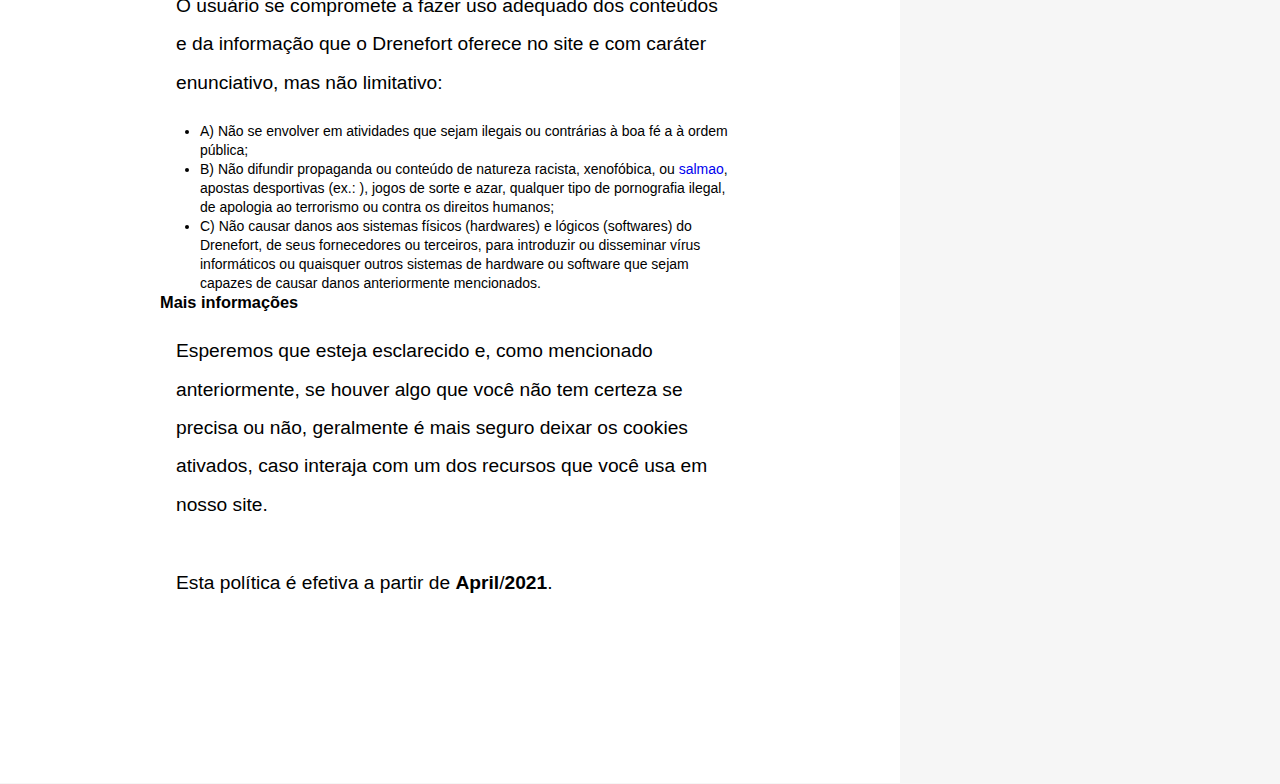
<file: politica-privacidade.html>
<!DOCTYPE html>
<html lang="pt-BR">

<head>
    <meta charset="UTF-8">
    <meta http-equiv="X-UA-Compatible" content="IE=edge">
    <meta name="viewport" content="width=device-width, initial-scale=1.0">
    <link rel="shortcut icon" href="/assests/img/ico-drenefort.jfif" type="image/x-icon">
    <link rel="stylesheet" href="/assests/css/style.css">
    <link rel="stylesheet" href="/assests/shortcodes-ultimate/includes/css/icons.css">
    <link rel="stylesheet" href="/assests/shortcodes-ultimate/includes/css/rtl-shortcodes.css">
    <link rel="stylesheet" href="/assests/shortcodes-ultimate/includes/css/shortcodes.css">
    <link rel="stylesheet" href="/assests/shortcodes-ultimate/includes/css/shortcodes.full.css">
    <title>DRENEFORT Bula</title>
</head>

<body>
    <div class="main-navigation">
        <div class="navigation">
            <p>VOCÊ MAIS MAGRA EM POUCAS SEMANAS!</p>
            <form action="http://mon.net.br/1a5akj"><button class="bnt1 su-button su-button-style-3d"><span><i
                            class="sui sui-chevron-right"></i><strong>EU QUERO!</strong></span></button></form>
        </div>

    </div>
    <div>
        <input id="close-menu" class="close-menu" type="checkbox" aria-label="close menu" role="button">
        <label class="close-menu-label" for="close-menu" title="close menu"></label>
        <nav class="menu menu-content">
            <a href="#">
                <h1>DRENEFORT</h1>
            </a>
            <ul>
                <li><a href="/index.html">inicio</a></li>
                <li><a href="/contato.html">Contato</a></li>
                <li><a href="/politica-privacidade.html">Politica de Privacidade</a></li>
            </ul>
        </nav>
    </div>
    <div class="sidebar">
        <h3>Conheça nossas Redes Sociais:</h3>
        <div class="ico">
            <a href="#"><img src="/assests/img/ico-insta-DRENEFORT.png" alt="Drenefort" title="INSTAGRAM"></a>
            <a href="#"><img src="/assests/img/ico-pinterest-DRENEFORT.png" alt="Drenefort" title="PINTEREST"></a>
            <a href="#"><img src="/assests/img/ico-face-DRENEFORT.png" alt="drenefort" title="FACEBOOK"></a>
            <a href="#"><img src="/assests/img/ico-twitter-DRENEFORT.png" alt="drenefort" title="TWITTER"></a>
        </div>
    </div>
    <div class="sidebar2">
        <img src="/assests/img/drenefort.png" alt="drenefort" title="drenefort">
        <p><strong>Sucesso em vendas!</strong> VOCÊ MAIS MAGRA EM POUCAS SEMANAS!</p>
        <div class="su-list">
            <p></p>
            <ul>
                <li><i class="sui sui-check-circle"></i> Desincha o organismo</li>
                <li><i class="sui sui-check-circle"></i> Acelera a Queima de Gordura</li>
                <li><i class="sui sui-check-circle"></i> Combate as Celulites</li>
                <li><i class="sui sui-check-circle"></i> Reduz a Gordura Abdominal</li>
                <li><i class="sui sui-check-circle"></i> Sem Efeitos Colaterais</li>
            </ul>
            <p></p>
        </div>
        <p><strong>Garantia de Resultados ou Seu dinheiro de volta!</strong></p>
        <form action="http://mon.net.br/1a5akj"><button class=" bnt2 su-button su-button-style-3d"><span><i
                        class="sui sui-chevron-right"></i><strong>SIM! EU QUERO EMAGRECER!</strong></span></button>
        </form>
    </div>
    <section class="section whait-bg">
        <div class="main-content img-content">
            <h2>Política Privacidade</h2>
            <p>A sua privacidade é importante para nós. É política do Drenefort respeitar a sua privacidade em relação a
                qualquer informação sua que possamos coletar no site <a
                    href=https://drenefort.vercel.app />Drenefort</a>, e outros sites que possuímos e operamos.</p>
            <p>Solicitamos informações pessoais apenas quando realmente precisamos delas para lhe fornecer um serviço.
                Fazemo-lo por meios justos e legais, com o seu conhecimento e consentimento. Também informamos por que
                estamos coletando e como será usado. </p>
            <p>Apenas retemos as informações coletadas pelo tempo necessário para fornecer o serviço solicitado. Quando
                armazenamos dados, protegemos dentro de meios comercialmente aceitáveis ​​para evitar perdas e roubos,
                bem como acesso, divulgação, cópia, uso ou modificação não autorizados.</p>
            <p>Não compartilhamos informações de identificação pessoal publicamente ou com terceiros, exceto quando
                exigido por lei.</p>
            <p>O nosso site pode ter links para sites externos que não são operados por nós. Esteja ciente de que não
                temos controle sobre o conteúdo e práticas desses sites e não podemos aceitar responsabilidade por suas
                respectivas <a href='https://politicaprivacidade.com' target='_BLANK'>políticas de privacidade</a>. </p>
            <p>Você é livre para recusar a nossa solicitação de informações pessoais, entendendo que talvez não possamos
                fornecer alguns dos serviços desejados.</p>
            <p>O uso continuado de nosso site será considerado como aceitação de nossas práticas em torno de privacidade
                e informações pessoais. Se você tiver alguma dúvida sobre como lidamos com dados do usuário e
                informações pessoais, entre em contacto connosco.</p>
            <h2>Política de Cookies Drenefort</h2>
            <h3>O que são cookies?</h3>
            <p>Como é prática comum em quase todos os sites profissionais, este site usa cookies, que são pequenos
                arquivos baixados no seu computador, para melhorar sua experiência. Esta página descreve quais
                informações eles coletam, como as usamos e por que às vezes precisamos armazenar esses cookies. Também
                compartilharemos como você pode impedir que esses cookies sejam armazenados, no entanto, isso pode fazer
                o downgrade ou 'quebrar' certos elementos da funcionalidade do site.</p>
            <h3>Como usamos os cookies?</h3>
            <p>Utilizamos cookies por vários motivos, detalhados abaixo. Infelizmente, na maioria dos casos, não existem
                opções padrão do setor para desativar os cookies sem desativar completamente a funcionalidade e os
                recursos que eles adicionam a este site. É recomendável que você deixe todos os cookies se não tiver
                certeza se precisa ou não deles, caso sejam usados ​​para fornecer um serviço que você usa.</p>
            <h3>Desativar cookies</h3>
            <p>Você pode impedir a configuração de cookies ajustando as configurações do seu navegador (consulte a Ajuda
                do navegador para saber como fazer isso). Esteja ciente de que a desativação de cookies afetará a
                funcionalidade deste e de muitos outros sites que você visita. A desativação de cookies geralmente
                resultará na desativação de determinadas funcionalidades e recursos deste site. Portanto, é recomendável
                que você não desative os cookies.</p>
            <h3>Cookies que definimos</h3>
            <ul>
                <li> Cookies relacionados à conta<br><br> Se você criar uma conta connosco, usaremos cookies para o
                    gerenciamento do processo de inscrição e administração geral. Esses cookies geralmente serão
                    excluídos quando você sair do sistema, porém, em alguns casos, eles poderão permanecer
                    posteriormente para lembrar as preferências do seu site ao sair.<br><br> </li>
                <li> Cookies relacionados ao login<br><br> Utilizamos cookies quando você está logado, para que possamos
                    lembrar dessa ação. Isso evita que você precise fazer login sempre que visitar uma nova página.
                    Esses cookies são normalmente removidos ou limpos quando você efetua logout para garantir que você
                    possa acessar apenas a recursos e áreas restritas ao efetuar login.<br><br> </li>
                <li> Cookies relacionados a boletins por e-mail<br><br> Este site oferece serviços de assinatura de
                    boletim informativo ou e-mail e os cookies podem ser usados ​​para lembrar se você já está
                    registrado e se deve mostrar determinadas notificações válidas apenas para usuários inscritos / não
                    inscritos.<br><br> </li>
                <li> Pedidos processando cookies relacionados<br><br> Este site oferece facilidades de comércio
                    eletrônico ou pagamento e alguns cookies são essenciais para garantir que seu pedido seja lembrado
                    entre as páginas, para que possamos processá-lo adequadamente.<br><br> </li>
                <li> Cookies relacionados a pesquisas<br><br> Periodicamente, oferecemos pesquisas e questionários para
                    fornecer informações interessantes, ferramentas úteis ou para entender nossa base de usuários com
                    mais precisão. Essas pesquisas podem usar cookies para lembrar quem já participou numa pesquisa ou
                    para fornecer resultados precisos após a alteração das páginas.<br><br> </li>
                <li> Cookies relacionados a formulários<br><br> Quando você envia dados por meio de um formulário como
                    os encontrados nas páginas de contacto ou nos formulários de comentários, os cookies podem ser
                    configurados para lembrar os detalhes do usuário para correspondência futura.<br><br> </li>
                <li> Cookies de preferências do site<br><br> Para proporcionar uma ótima experiência neste site,
                    fornecemos a funcionalidade para definir suas preferências de como esse site é executado quando você
                    o usa. Para lembrar suas preferências, precisamos definir cookies para que essas informações possam
                    ser chamadas sempre que você interagir com uma página for afetada por suas preferências.<br> </li>
            </ul>
            <h3>Cookies de Terceiros</h3>
            <p>Em alguns casos especiais, também usamos cookies fornecidos por terceiros confiáveis. A seção a seguir
                detalha quais cookies de terceiros você pode encontrar através deste site.</p>
            <ul>
                <li> Este site usa o Google Analytics, que é uma das soluções de análise mais difundidas e confiáveis
                    ​​da Web, para nos ajudar a entender como você usa o site e como podemos melhorar sua experiência.
                    Esses cookies podem rastrear itens como quanto tempo você gasta no site e as páginas visitadas, para
                    que possamos continuar produzindo conteúdo atraente. </li>
            </ul>
            <p>Para mais informações sobre cookies do Google Analytics, consulte a página oficial do Google Analytics.
            </p>
            <ul>
                <li> As análises de terceiros são usadas para rastrear e medir o uso deste site, para que possamos
                    continuar produzindo conteúdo atrativo. Esses cookies podem rastrear itens como o tempo que você
                    passa no site ou as páginas visitadas, o que nos ajuda a entender como podemos melhorar o site para
                    você.</li>
                <li> Periodicamente, testamos novos recursos e fazemos alterações subtis na maneira como o site se
                    apresenta. Quando ainda estamos testando novos recursos, esses cookies podem ser usados ​​para
                    garantir que você receba uma experiência consistente enquanto estiver no site, enquanto entendemos
                    quais otimizações os nossos usuários mais apreciam.</li>
                <li> À medida que vendemos produtos, é importante entendermos as estatísticas sobre quantos visitantes
                    de nosso site realmente compram e, portanto, esse é o tipo de dados que esses cookies rastrearão.
                    Isso é importante para você, pois significa que podemos fazer previsões de negócios com precisão que
                    nos permitem analizar nossos custos de publicidade e produtos para garantir o melhor preço possível.
                </li>
                <li> O serviço Google AdSense que usamos para veicular publicidade usa um cookie DoubleClick para
                    veicular anúncios mais relevantes em toda a Web e limitar o número de vezes que um determinado
                    anúncio é exibido para você.<br> Para mais informações sobre o Google AdSense, consulte as FAQs
                    oficiais sobre privacidade do Google AdSense. </li>
                <li> Utilizamos anúncios para compensar os custos de funcionamento deste site e fornecer financiamento
                    para futuros desenvolvimentos. Os cookies de publicidade comportamental usados ​​por este site foram
                    projetados para garantir que você forneça os anúncios mais relevantes sempre que possível,
                    rastreando anonimamente seus interesses e apresentando coisas semelhantes que possam ser do seu
                    interesse.</li>
                <li>Vários parceiros anunciam em nosso nome e os cookies de rastreamento de afiliados simplesmente nos
                    permitem ver se nossos clientes acessaram o site através de um dos sites de nossos parceiros, para
                    que possamos creditá-los adequadamente e, quando aplicável, permitir que nossos parceiros afiliados
                    ofereçam qualquer promoção que pode fornecê-lo para fazer uma compra. </li>
            </ul>
            <h3>Compromisso do Usuário</h3>
            <p>O usuário se compromete a fazer uso adequado dos conteúdos e da informação que o Drenefort oferece no
                site e com caráter enunciativo, mas não limitativo:</p>
            <ul>
                <li>A) Não se envolver em atividades que sejam ilegais ou contrárias à boa fé a à ordem pública;</li>
                <li>B) Não difundir propaganda ou conteúdo de natureza racista, xenofóbica, ou <a
                        href='https://salmao.pt/'>salmao</a>, apostas desportivas (ex.: ), jogos de sorte e azar,
                    qualquer tipo de pornografia ilegal, de apologia ao terrorismo ou contra os direitos humanos;</li>
                <li>C) Não causar danos aos sistemas físicos (hardwares) e lógicos (softwares) do Drenefort, de seus
                    fornecedores ou terceiros, para introduzir ou disseminar vírus informáticos ou quaisquer outros
                    sistemas de hardware ou software que sejam capazes de causar danos anteriormente mencionados.</li>
            </ul>
            <h3>Mais informações</h3>
            <p>Esperemos que esteja esclarecido e, como mencionado anteriormente, se houver algo que você não tem
                certeza se precisa ou não, geralmente é mais seguro deixar os cookies ativados, caso interaja com um dos
                recursos que você usa em nosso site.</p>
            <p>Esta política é efetiva a partir de <strong>April</strong>/<strong>2021</strong>.</p>
        </div>
    </section>
</body>

</html>
</file>
<file: assests/css/style.css>
html, body, span, applet, object, iframe, h1, h2, h3, h4, h5, h6, p, blockquote, pre, a, abbr, acronym, address, big, cite, code, del, dfn, em, ins, kbd, q, s, samp, small, strike, strong, sub, sup, tt, var, b, u, i, center, dl, dt, dd, ol, ul, li, fieldset, form, label, legend, table, caption, tbody, tfoot, thead, tr, th, td, article, aside, canvas, details, embed, figure, figcaption, footer, header, hgroup, menu, nav, output, ruby, section, summary, time, mark, audio, video {
    margin: 0;
    
}
body {
    background:rgb(246, 246, 246);
    line-height: 1;
    font: 14px/19px arial, sans-serif;
}
.main-navigation {
    display: block;
    width: 100%;
    margin-top: -1px;
    background-color: rgb(243,137,16);
}

.navigation {
    width: 958px;
    height: 45px;
    clear: both;
    background-color: rgb(243, 137, 16);
    margin: 0 auto;
    max-width: 100%;
    display: flex;
    justify-content: center;
    align-items: center;
}
.navigation p {
    margin-right: 20px;
    color: #ffff;
}

.bnt1 {
    color: #ffff;
    background-color: #46a171;
    border-color: #094430;
    border-radius: 9px;
    width: 250px;
    height: 30px;
    cursor: pointer;
}
.bnt2 {
    color: #ffff;
    background-color: #46a171;
    border-color: #094430;
    border-radius: 9px;
    width: 290px;
    height: 60px;
    cursor: pointer;
    margin-left: 25px;
}
.bnt3 {
    color: #ffff;
    background-color: #46a171;
    border-color: #094430;
    border-radius: 9px;
    width: 600px;
    height: 85px;
    cursor: pointer;
    margin-left: 2px;
}

.su-button-style-3d {
    border-bottom-style: solid;
    border-bottom-width: 6px;
}
.su-button {
    display: inline-block !important;
    text-align: center;
    text-decoration: none !important;
    box-sizing: content-box !important;
    transition: all .2s;
}
.bnt1 span {
    color: #ffff;
    padding: 5px 30px;
    font-size: 18px;
    line-height: 16px;
    border-color: #5bad8b;
}
.bnt3 span {
    color: #ffff;
    padding: 30px 45px;
    font-size: 20px;
    line-height: 16px;
    border-color: #5bad8b;
}
.bnt2 span {
    color: #ffff;
    padding: 10px 30px;
    font-size: 18px;
    line-height: 16px;
    border-color: #5bad8b;
}
.su-button-style-3d span {
    border-bottom-style: solid;
    border-bottom-width: 1px;
}
.su-button span {
    display: block!important;
    text-decoration: none!important;
    box-sizing: content-box!important;
    transition: all .2s;
}
.main-heater {
    position: relative;
    float: left;
    width: 100%;
    z-index: 99;
}
.menu {
    background: white;
    top: 0;
    left: 0;
    right: 0;
    width: 100%;
    height: 50px;
    border-bottom: 1px solid;
}

.menu-content {
    align-items: center;
    justify-content: space-between;
    display:flex
}

.menu ul {
    list-style: none;
    display: flex;

}
.menu ul li a {
    display: block;
    color: rgb(19, 18, 18);
    padding: 1rem;
    font-size: 1.1rem;
    font-family: Arial, Helvetica, sans-serif;
    margin-right: 25px;

}
.menu ul li a:hover {
    color: seagreen;
}
.menu h1 {
    font-size: 2.2rem;
    margin-left: 25px;
    color: rgb(19, 18, 18) ;
}

a {
    text-decoration: none;
}

.main-container {
    width: 960px;
    margin: 0 auto;
}

.sidebar {
    float: right;
    width: 28.2%;
    font-size: 13px;
    height: 60px;
    background: #ffff;
    margin-top: 2px;
    border-bottom: 1px solid;
}
.sidebar h3 {
    text-align: center;
}

.sidebar img {
    height: 25px;
    margin-left: 3px;
    align-content: center;
}

.sidebar2 {
    width: 355px;
    min-height: 20vh;
    right: 0;
    background-color: #ffff;
    position: fixed;
    margin-top: 65px;
}

.sidebar2 img {
    width: 150px;
    height: 180px;
    margin: 0 auto;
}

.sidebar2 p {
    margin-left: 20px;
}


.su-list {
    margin-top: 10px;

}

.sui-check-circle {
    color: rgb(243,137,16);
}

.section {
    min-height: 100vh;
    margin-top: 2px;
}

.whait-bg {
    background: #ffff;
    width: 900px;
    margin-top: 20px;

}

.main-content {
    max-width: 1200px;
    padding: 10rem;
}
.img-content img {
    max-width: 100%;
    margin: 0 auto;
}

footer {
    background-color: rgb(19, 18, 18);
    color: #ffff;
    z-index: 999;
}

h2 {
    font-size: 2.1rem;
    line-height: 2.3rem;
    font-weight: 700;
}
.main-content p {
    line-height: 1.5rem;
    padding: 20px 1rem;
    font-size: 1.2rem;

    
}

.img2 {
    width: 750px;
    height: 350px;
    max-width: 100%;
}
.img3 {
    width: 300px;
    height: 250px;
    max-width: 100%;
}

.su2 {
    font-size: 1.5rem;
}

.a-content {
    font-size: 1.8rem;
    font-weight: 700;
    color: seagreen;
}

.grid1 {
    display: grid;
    grid-template-columns: 1fr 1.6fr;
}

.grid1 p {
    grid-column: 2;
}
.ico  {
    margin-left: 120px;
    margin-top: 4px;
}

@media (max-width:800px) {
    .section p, .main-content, .main-heater, .main-container {
     font-size: 1.5rem;
     padding: 1rem;
     line-height: 2;
     gap: 2rem;
    
    }
    .sidebar2 {
       display: none;
    }

    .navigation, .main-navigation {
       display: none;
    }
    .navigation {
        display: flex;
        align-items:baseline;
    }
   

    .navigation P {
        font-size: 1.5rem;
        line-height: 2;
    }

    .footer {
        width: 900px;
        height: 100px;
        font-size: 2rem;
        text-align: center;
    }
    .footer p {
        padding: 20px;
        line-height: 1;
    }
    .bnt2, .bnt3 {
        height: 120px;
        width: 750px;
    }
    
    .navegation {
        display:none
    }

    .bnt1 {
        height: 150px;
        width: 250px;
    
    }
    .bnt1 span, .bnt2 span, .bnt3 span {
        font-size: 2rem;
    }

    .su2 {
        font-size: 2rem;
    }

    .sidebar {
       display: none;
        
    }
}

@media(max-width:800px){
    .menu {
        bottom: 0;
        text-align: center;
        min-height: 100vh;
        width: 900px;
        padding-top: 70px;
        position: fixed;
        z-index: 1;

    }
    .img2 {
        max-width: 100%;
        


    }
    h2 {
        font-size: 3rem;
        line-height: 1;
    }

    .menu {
        display: none;
    }
    .menu-content {
        height: 100vh;

    }
    .menu-content ul li a {
        font-size: 50px;
        padding-top: 50px;
    }
    .menu-content, .menu-content ul {
        flex-direction: column;
        justify-content: center;
    }
    .close-menu-label::after {
        content: '☰';
        position: fixed;
        z-index: 2;
        top: 2rem;
        right: 2rem;
        background: #f7f8fa;
        color: rgb(36, 161, 219);
        font-size: 3rem;
        line-height: 3rem;
        width: 3rem;
        height: 3rem;
        text-align: center;
        padding: 0.2rem;
        cursor: pointer;
    }

    .close-menu:checked~.menu {
        display: block;
    }

    .close-menu:checked~.close-menu-label::after {
        content: 'x';
    }

   
    }

    .close-menu {
        display: none;
      
      }

.footer {
    text-align: center;
}
.form input, .form label, .form button {
    display: block;
    width: 100%;
    margin-bottom: 1rem;
}

.form input {
    font-size: 1.6rem;
    height: 6rem;
    padding: 0;
}
.form-content {
    background: #e7e7e7;
    max-width: 600px;
    min-height: 100vh;
    padding: 2rem;
    border-radius: 1rem;
}

.form button {
    border: none;
    background: #5f7781;
    color: white;
    font-size: 1.8rem;
    font-weight: 700;
    height: 5rem;
    cursor: pointer;
    margin-top: 3.5rem;
}

.form button:hover {
    background: #e0961f;
}

.texta {
    font-size: 18px;
}

.section p {
    line-height: 2;
}
</file>
<file: assests/shortcodes-ultimate/includes/css/icons.css>
/*!
Fork Awesome 1.1.5
License - https://forkaweso.me/Fork-Awesome/license

Copyright 2018 Dave Gandy & Fork Awesome

Permission is hereby granted, free of charge, to any person obtaining a copy of this software and associated documentation files (the "Software"), to deal in the Software without restriction, including without limitation the rights to use, copy, modify, merge, publish, distribute, sublicense, and/or sell copies of the Software, and to permit persons to whom the Software is furnished to do so, subject to the following conditions:

The above copyright notice and this permission notice shall be included in all copies or substantial portions of the Software.

THE SOFTWARE IS PROVIDED "AS IS", WITHOUT WARRANTY OF ANY KIND, EXPRESS OR IMPLIED, INCLUDING BUT NOT LIMITED TO THE WARRANTIES OF MERCHANTABILITY, FITNESS FOR A PARTICULAR PURPOSE AND NONINFRINGEMENT. IN NO EVENT SHALL THE AUTHORS OR COPYRIGHT HOLDERS BE LIABLE FOR ANY CLAIM, DAMAGES OR OTHER LIABILITY, WHETHER IN AN ACTION OF CONTRACT, TORT OR OTHERWISE, ARISING FROM, OUT OF OR IN CONNECTION WITH THE SOFTWARE OR THE USE OR OTHER DEALINGS IN THE SOFTWARE.
 */@font-face{font-family:ShortcodesUltimateIcons;src:url(../fonts/fork-awesome/forkawesome-webfont.eot?v=1.0.11);src:url(../fonts/fork-awesome/forkawesome-webfont.eot?#iefix&v=1.0.11) format("embedded-opentype"),url(../fonts/fork-awesome/forkawesome-webfont.woff2?v=1.0.11) format("woff2"),url(../fonts/fork-awesome/forkawesome-webfont.woff?v=1.0.11) format("woff"),url(../fonts/fork-awesome/forkawesome-webfont.ttf?v=1.0.11) format("truetype"),url(../fonts/fork-awesome/forkawesome-webfont.svg?v=1.0.11#forkawesomeregular) format("svg");font-weight:400;font-style:normal}.sui{display:inline-block;font:normal normal normal 14px/1 ShortcodesUltimateIcons;font-size:inherit;text-rendering:auto;-webkit-font-smoothing:antialiased;-moz-osx-font-smoothing:grayscale}.sui-lg{font-size:1.33333em;line-height:.75em;vertical-align:-15%}.sui-2x{font-size:2em}.sui-3x{font-size:3em}.sui-4x{font-size:4em}.sui-5x{font-size:5em}.sui-fw{width:1.28571em;text-align:center}.sui-ul{padding-left:0;margin-left:2.14286em;list-style-type:none}.sui-ul>li{position:relative}.sui-li{position:absolute;left:-2.14286em;width:2.14286em;top:.14286em;text-align:center}.sui-li.sui-lg{left:-1.85714em}.sui-border{padding:.2em .25em .15em;border:solid .08em #eee;border-radius:.1em}.sui-pull-left{float:left}.sui-pull-right{float:right}.sui.sui-pull-left{margin-right:.3em}.sui.sui-pull-right{margin-left:.3em}.pull-right{float:right}.pull-left{float:left}.sui.pull-left{margin-right:.3em}.sui.pull-right{margin-left:.3em}.sui-spin{-webkit-animation:sui-spin 2s infinite linear;animation:sui-spin 2s infinite linear}.sui-pulse{-webkit-animation:sui-spin 1s infinite steps(8);animation:sui-spin 1s infinite steps(8)}@-webkit-keyframes sui-spin{0%{-webkit-transform:rotate(0);transform:rotate(0)}100%{-webkit-transform:rotate(359deg);transform:rotate(359deg)}}@keyframes sui-spin{0%{-webkit-transform:rotate(0);transform:rotate(0)}100%{-webkit-transform:rotate(359deg);transform:rotate(359deg)}}.sui-rotate-90{-webkit-transform:rotate(90deg);transform:rotate(90deg)}.sui-rotate-180{-webkit-transform:rotate(180deg);transform:rotate(180deg)}.sui-rotate-270{-webkit-transform:rotate(270deg);transform:rotate(270deg)}.sui-flip-horizontal{-webkit-transform:scale(-1,1);transform:scale(-1,1)}.sui-flip-vertical{-webkit-transform:scale(1,-1);transform:scale(1,-1)}:root .sui-flip-horizontal,:root .sui-flip-vertical,:root .sui-rotate-180,:root .sui-rotate-270,:root .sui-rotate-90{-webkit-filter:none;filter:none}.sui-stack{position:relative;display:inline-block;width:2em;height:2em;line-height:2em;vertical-align:middle}.sui-stack-1x,.sui-stack-2x{position:absolute;left:0;width:100%;text-align:center}.sui-stack-1x{line-height:inherit}.sui-stack-2x{font-size:2em}.sui-inverse{color:#fff}.sui-glass:before{content:"\f000"}.sui-music:before{content:"\f001"}.sui-search:before{content:"\f002"}.sui-envelope-o:before{content:"\f003"}.sui-heart:before{content:"\f004"}.sui-star:before{content:"\f005"}.sui-star-o:before{content:"\f006"}.sui-user:before{content:"\f007"}.sui-film:before{content:"\f008"}.sui-th-large:before{content:"\f009"}.sui-th:before{content:"\f00a"}.sui-th-list:before{content:"\f00b"}.sui-check:before{content:"\f00c"}.sui-close:before,.sui-remove:before,.sui-times:before{content:"\f00d"}.sui-search-plus:before{content:"\f00e"}.sui-search-minus:before{content:"\f010"}.sui-power-off:before{content:"\f011"}.sui-signal:before{content:"\f012"}.sui-cog:before,.sui-gear:before{content:"\f013"}.sui-trash-o:before{content:"\f014"}.sui-home:before{content:"\f015"}.sui-file-o:before{content:"\f016"}.sui-clock-o:before{content:"\f017"}.sui-road:before{content:"\f018"}.sui-download:before{content:"\f019"}.sui-arrow-circle-o-down:before{content:"\f01a"}.sui-arrow-circle-o-up:before{content:"\f01b"}.sui-inbox:before{content:"\f01c"}.sui-play-circle-o:before{content:"\f01d"}.sui-repeat:before,.sui-rotate-right:before{content:"\f01e"}.sui-refresh:before{content:"\f021"}.sui-list-alt:before{content:"\f022"}.sui-lock:before{content:"\f023"}.sui-flag:before{content:"\f024"}.sui-headphones:before{content:"\f025"}.sui-volume-off:before{content:"\f026"}.sui-volume-down:before{content:"\f027"}.sui-volume-up:before{content:"\f028"}.sui-qrcode:before{content:"\f029"}.sui-barcode:before{content:"\f02a"}.sui-tag:before{content:"\f02b"}.sui-tags:before{content:"\f02c"}.sui-book:before{content:"\f02d"}.sui-bookmark:before{content:"\f02e"}.sui-print:before{content:"\f02f"}.sui-camera:before{content:"\f030"}.sui-font:before{content:"\f031"}.sui-bold:before{content:"\f032"}.sui-italic:before{content:"\f033"}.sui-text-height:before{content:"\f034"}.sui-text-width:before{content:"\f035"}.sui-align-left:before{content:"\f036"}.sui-align-center:before{content:"\f037"}.sui-align-right:before{content:"\f038"}.sui-align-justify:before{content:"\f039"}.sui-list:before{content:"\f03a"}.sui-dedent:before,.sui-outdent:before{content:"\f03b"}.sui-indent:before{content:"\f03c"}.sui-video-camera:before{content:"\f03d"}.sui-image:before,.sui-photo:before,.sui-picture-o:before{content:"\f03e"}.sui-pencil:before{content:"\f040"}.sui-map-marker:before{content:"\f041"}.sui-adjust:before{content:"\f042"}.sui-tint:before{content:"\f043"}.sui-edit:before,.sui-pencil-square-o:before{content:"\f044"}.sui-share-square-o:before{content:"\f045"}.sui-check-square-o:before{content:"\f046"}.sui-arrows:before{content:"\f047"}.sui-step-backward:before{content:"\f048"}.sui-fast-backward:before{content:"\f049"}.sui-backward:before{content:"\f04a"}.sui-play:before{content:"\f04b"}.sui-pause:before{content:"\f04c"}.sui-stop:before{content:"\f04d"}.sui-forward:before{content:"\f04e"}.sui-fast-forward:before{content:"\f050"}.sui-step-forward:before{content:"\f051"}.sui-eject:before{content:"\f052"}.sui-chevron-left:before{content:"\f053"}.sui-chevron-right:before{content:"\f054"}.sui-plus-circle:before{content:"\f055"}.sui-minus-circle:before{content:"\f056"}.sui-times-circle:before{content:"\f057"}.sui-check-circle:before{content:"\f058"}.sui-question-circle:before{content:"\f059"}.sui-info-circle:before{content:"\f05a"}.sui-crosshairs:before{content:"\f05b"}.sui-times-circle-o:before{content:"\f05c"}.sui-check-circle-o:before{content:"\f05d"}.sui-ban:before{content:"\f05e"}.sui-arrow-left:before{content:"\f060"}.sui-arrow-right:before{content:"\f061"}.sui-arrow-up:before{content:"\f062"}.sui-arrow-down:before{content:"\f063"}.sui-mail-forward:before,.sui-share:before{content:"\f064"}.sui-expand:before{content:"\f065"}.sui-compress:before{content:"\f066"}.sui-plus:before{content:"\f067"}.sui-minus:before{content:"\f068"}.sui-asterisk:before{content:"\f069"}.sui-exclamation-circle:before{content:"\f06a"}.sui-gift:before{content:"\f06b"}.sui-leaf:before{content:"\f06c"}.sui-fire:before{content:"\f06d"}.sui-eye:before{content:"\f06e"}.sui-eye-slash:before{content:"\f070"}.sui-exclamation-triangle:before,.sui-warning:before{content:"\f071"}.sui-plane:before{content:"\f072"}.sui-calendar:before{content:"\f073"}.sui-random:before{content:"\f074"}.sui-comment:before{content:"\f075"}.sui-magnet:before{content:"\f076"}.sui-chevron-up:before{content:"\f077"}.sui-chevron-down:before{content:"\f078"}.sui-retweet:before{content:"\f079"}.sui-shopping-cart:before{content:"\f07a"}.sui-folder:before{content:"\f07b"}.sui-folder-open:before{content:"\f07c"}.sui-arrows-v:before{content:"\f07d"}.sui-arrows-h:before{content:"\f07e"}.sui-bar-chart-o:before,.sui-bar-chart:before{content:"\f080"}.sui-twitter-square:before{content:"\f081"}.sui-facebook-square:before{content:"\f082"}.sui-camera-retro:before{content:"\f083"}.sui-key:before{content:"\f084"}.sui-cogs:before,.sui-gears:before{content:"\f085"}.sui-comments:before{content:"\f086"}.sui-thumbs-o-up:before{content:"\f087"}.sui-thumbs-o-down:before{content:"\f088"}.sui-star-half:before{content:"\f089"}.sui-heart-o:before{content:"\f08a"}.sui-sign-out:before{content:"\f08b"}.sui-linkedin-square:before{content:"\f08c"}.sui-thumb-tack:before{content:"\f08d"}.sui-external-link:before{content:"\f08e"}.sui-sign-in:before{content:"\f090"}.sui-trophy:before{content:"\f091"}.sui-github-square:before{content:"\f092"}.sui-upload:before{content:"\f093"}.sui-lemon-o:before{content:"\f094"}.sui-phone:before{content:"\f095"}.sui-square-o:before{content:"\f096"}.sui-bookmark-o:before{content:"\f097"}.sui-phone-square:before{content:"\f098"}.sui-twitter:before{content:"\f099"}.sui-facebook-f:before,.sui-facebook:before{content:"\f09a"}.sui-github:before{content:"\f09b"}.sui-unlock:before{content:"\f09c"}.sui-credit-card:before{content:"\f09d"}.sui-feed:before,.sui-rss:before{content:"\f09e"}.sui-hdd-o:before{content:"\f0a0"}.sui-bullhorn:before{content:"\f0a1"}.sui-bell:before{content:"\f0f3"}.sui-certificate:before{content:"\f0a3"}.sui-hand-o-right:before{content:"\f0a4"}.sui-hand-o-left:before{content:"\f0a5"}.sui-hand-o-up:before{content:"\f0a6"}.sui-hand-o-down:before{content:"\f0a7"}.sui-arrow-circle-left:before{content:"\f0a8"}.sui-arrow-circle-right:before{content:"\f0a9"}.sui-arrow-circle-up:before{content:"\f0aa"}.sui-arrow-circle-down:before{content:"\f0ab"}.sui-globe:before{content:"\f0ac"}.sui-globe-e:before{content:"\f304"}.sui-globe-w:before{content:"\f305"}.sui-wrench:before{content:"\f0ad"}.sui-tasks:before{content:"\f0ae"}.sui-filter:before{content:"\f0b0"}.sui-briefcase:before{content:"\f0b1"}.sui-arrows-alt:before{content:"\f0b2"}.sui-community:before,.sui-group:before,.sui-users:before{content:"\f0c0"}.sui-chain:before,.sui-link:before{content:"\f0c1"}.sui-cloud:before{content:"\f0c2"}.sui-flask:before{content:"\f0c3"}.sui-cut:before,.sui-scissors:before{content:"\f0c4"}.sui-copy:before,.sui-files-o:before{content:"\f0c5"}.sui-paperclip:before{content:"\f0c6"}.sui-floppy-o:before,.sui-save:before{content:"\f0c7"}.sui-square:before{content:"\f0c8"}.sui-bars:before,.sui-navicon:before,.sui-reorder:before{content:"\f0c9"}.sui-list-ul:before{content:"\f0ca"}.sui-list-ol:before{content:"\f0cb"}.sui-strikethrough:before{content:"\f0cc"}.sui-underline:before{content:"\f0cd"}.sui-table:before{content:"\f0ce"}.sui-magic:before{content:"\f0d0"}.sui-truck:before{content:"\f0d1"}.sui-pinterest:before{content:"\f0d2"}.sui-pinterest-square:before{content:"\f0d3"}.sui-google-plus-square:before{content:"\f0d4"}.sui-google-plus:before{content:"\f0d5"}.sui-money:before{content:"\f0d6"}.sui-caret-down:before{content:"\f0d7"}.sui-caret-up:before{content:"\f0d8"}.sui-caret-left:before{content:"\f0d9"}.sui-caret-right:before{content:"\f0da"}.sui-columns:before{content:"\f0db"}.sui-sort:before,.sui-unsorted:before{content:"\f0dc"}.sui-sort-desc:before,.sui-sort-down:before{content:"\f0dd"}.sui-sort-asc:before,.sui-sort-up:before{content:"\f0de"}.sui-envelope:before{content:"\f0e0"}.sui-linkedin:before{content:"\f0e1"}.sui-rotate-left:before,.sui-undo:before{content:"\f0e2"}.sui-gavel:before,.sui-legal:before{content:"\f0e3"}.sui-dashboard:before,.sui-tachometer:before{content:"\f0e4"}.sui-comment-o:before{content:"\f0e5"}.sui-comments-o:before{content:"\f0e6"}.sui-bolt:before,.sui-flash:before{content:"\f0e7"}.sui-sitemap:before{content:"\f0e8"}.sui-umbrella:before{content:"\f0e9"}.sui-clipboard:before,.sui-paste:before{content:"\f0ea"}.sui-lightbulb-o:before{content:"\f0eb"}.sui-exchange:before{content:"\f0ec"}.sui-cloud-download:before{content:"\f0ed"}.sui-cloud-upload:before{content:"\f0ee"}.sui-user-md:before{content:"\f0f0"}.sui-stethoscope:before{content:"\f0f1"}.sui-suitcase:before{content:"\f0f2"}.sui-bell-o:before{content:"\f0a2"}.sui-coffee:before{content:"\f0f4"}.sui-cutlery:before{content:"\f0f5"}.sui-file-text-o:before{content:"\f0f6"}.sui-building-o:before{content:"\f0f7"}.sui-hospital-o:before{content:"\f0f8"}.sui-ambulance:before{content:"\f0f9"}.sui-medkit:before{content:"\f0fa"}.sui-fighter-jet:before{content:"\f0fb"}.sui-beer:before{content:"\f0fc"}.sui-h-square:before{content:"\f0fd"}.sui-plus-square:before{content:"\f0fe"}.sui-angle-double-left:before{content:"\f100"}.sui-angle-double-right:before{content:"\f101"}.sui-angle-double-up:before{content:"\f102"}.sui-angle-double-down:before{content:"\f103"}.sui-angle-left:before{content:"\f104"}.sui-angle-right:before{content:"\f105"}.sui-angle-up:before{content:"\f106"}.sui-angle-down:before{content:"\f107"}.sui-desktop:before{content:"\f108"}.sui-laptop:before{content:"\f109"}.sui-tablet:before{content:"\f10a"}.sui-mobile-phone:before,.sui-mobile:before{content:"\f10b"}.sui-circle-o:before{content:"\f10c"}.sui-quote-left:before{content:"\f10d"}.sui-quote-right:before{content:"\f10e"}.sui-spinner:before{content:"\f110"}.sui-circle:before{content:"\f111"}.sui-mail-reply:before,.sui-reply:before{content:"\f112"}.sui-github-alt:before{content:"\f113"}.sui-folder-o:before{content:"\f114"}.sui-folder-open-o:before{content:"\f115"}.sui-smile-o:before{content:"\f118"}.sui-frown-o:before{content:"\f119"}.sui-meh-o:before{content:"\f11a"}.sui-gamepad:before{content:"\f11b"}.sui-keyboard-o:before{content:"\f11c"}.sui-flag-o:before{content:"\f11d"}.sui-flag-checkered:before{content:"\f11e"}.sui-terminal:before{content:"\f120"}.sui-code:before{content:"\f121"}.sui-mail-reply-all:before,.sui-reply-all:before{content:"\f122"}.sui-star-half-empty:before,.sui-star-half-full:before,.sui-star-half-o:before{content:"\f123"}.sui-location-arrow:before{content:"\f124"}.sui-crop:before{content:"\f125"}.sui-code-fork:before{content:"\f126"}.sui-chain-broken:before,.sui-unlink:before{content:"\f127"}.sui-question:before{content:"\f128"}.sui-info:before{content:"\f129"}.sui-exclamation:before{content:"\f12a"}.sui-superscript:before{content:"\f12b"}.sui-subscript:before{content:"\f12c"}.sui-eraser:before{content:"\f12d"}.sui-puzzle-piece:before{content:"\f12e"}.sui-microphone:before{content:"\f130"}.sui-microphone-slash:before{content:"\f131"}.sui-shield:before{content:"\f132"}.sui-calendar-o:before{content:"\f133"}.sui-fire-extinguisher:before{content:"\f134"}.sui-rocket:before{content:"\f135"}.sui-maxcdn:before{content:"\f136"}.sui-chevron-circle-left:before{content:"\f137"}.sui-chevron-circle-right:before{content:"\f138"}.sui-chevron-circle-up:before{content:"\f139"}.sui-chevron-circle-down:before{content:"\f13a"}.sui-html5:before{content:"\f13b"}.sui-css3:before{content:"\f13c"}.sui-anchor:before{content:"\f13d"}.sui-unlock-alt:before{content:"\f13e"}.sui-bullseye:before{content:"\f140"}.sui-ellipsis-h:before{content:"\f141"}.sui-ellipsis-v:before{content:"\f142"}.sui-rss-square:before{content:"\f143"}.sui-play-circle:before{content:"\f144"}.sui-ticket:before{content:"\f145"}.sui-minus-square:before{content:"\f146"}.sui-minus-square-o:before{content:"\f147"}.sui-level-up:before{content:"\f148"}.sui-level-down:before{content:"\f149"}.sui-check-square:before{content:"\f14a"}.sui-pencil-square:before{content:"\f14b"}.sui-external-link-square:before{content:"\f14c"}.sui-share-square:before{content:"\f14d"}.sui-compass:before{content:"\f14e"}.sui-caret-square-o-down:before,.sui-toggle-down:before{content:"\f150"}.sui-caret-square-o-up:before,.sui-toggle-up:before{content:"\f151"}.sui-caret-square-o-right:before,.sui-toggle-right:before{content:"\f152"}.sui-eur:before,.sui-euro:before{content:"\f153"}.sui-gbp:before{content:"\f154"}.sui-dollar:before,.sui-usd:before{content:"\f155"}.sui-inr:before,.sui-rupee:before{content:"\f156"}.sui-cny:before,.sui-jpy:before,.sui-rmb:before,.sui-yen:before{content:"\f157"}.sui-rouble:before,.sui-rub:before,.sui-ruble:before{content:"\f158"}.sui-krw:before,.sui-won:before{content:"\f159"}.sui-bitcoin:before,.sui-btc:before{content:"\f15a"}.sui-file:before{content:"\f15b"}.sui-file-text:before{content:"\f15c"}.sui-sort-alpha-asc:before{content:"\f15d"}.sui-sort-alpha-desc:before{content:"\f15e"}.sui-sort-amount-asc:before{content:"\f160"}.sui-sort-amount-desc:before{content:"\f161"}.sui-sort-numeric-asc:before{content:"\f162"}.sui-sort-numeric-desc:before{content:"\f163"}.sui-thumbs-up:before{content:"\f164"}.sui-thumbs-down:before{content:"\f165"}.sui-youtube-square:before{content:"\f166"}.sui-youtube:before{content:"\f167"}.sui-xing:before{content:"\f168"}.sui-xing-square:before{content:"\f169"}.sui-youtube-play:before{content:"\f16a"}.sui-dropbox:before{content:"\f16b"}.sui-stack-overflow:before{content:"\f16c"}.sui-instagram:before{content:"\f16d"}.sui-flickr:before{content:"\f16e"}.sui-adn:before{content:"\f170"}.sui-bitbucket:before{content:"\f171"}.sui-bitbucket-square:before{content:"\f172"}.sui-tumblr:before{content:"\f173"}.sui-tumblr-square:before{content:"\f174"}.sui-long-arrow-down:before{content:"\f175"}.sui-long-arrow-up:before{content:"\f176"}.sui-long-arrow-left:before{content:"\f177"}.sui-long-arrow-right:before{content:"\f178"}.sui-apple:before{content:"\f179"}.sui-windows:before{content:"\f17a"}.sui-android:before{content:"\f17b"}.sui-linux:before{content:"\f17c"}.sui-dribbble:before{content:"\f17d"}.sui-skype:before{content:"\f17e"}.sui-foursquare:before{content:"\f180"}.sui-trello:before{content:"\f181"}.sui-female:before{content:"\f182"}.sui-male:before{content:"\f183"}.sui-gittip:before,.sui-gratipay:before{content:"\f184"}.sui-sun-o:before{content:"\f185"}.sui-moon-o:before{content:"\f186"}.sui-archive:before{content:"\f187"}.sui-bug:before{content:"\f188"}.sui-vk:before{content:"\f189"}.sui-weibo:before{content:"\f18a"}.sui-renren:before{content:"\f18b"}.sui-pagelines:before{content:"\f18c"}.sui-stack-exchange:before{content:"\f18d"}.sui-arrow-circle-o-right:before{content:"\f18e"}.sui-arrow-circle-o-left:before{content:"\f190"}.sui-caret-square-o-left:before,.sui-toggle-left:before{content:"\f191"}.sui-dot-circle-o:before{content:"\f192"}.sui-wheelchair:before{content:"\f193"}.sui-vimeo-square:before{content:"\f194"}.sui-try:before,.sui-turkish-lira:before{content:"\f195"}.sui-plus-square-o:before{content:"\f196"}.sui-space-shuttle:before{content:"\f197"}.sui-slack:before{content:"\f198"}.sui-envelope-square:before{content:"\f199"}.sui-wordpress:before{content:"\f19a"}.sui-openid:before{content:"\f19b"}.sui-bank:before,.sui-institution:before,.sui-university:before{content:"\f19c"}.sui-graduation-cap:before,.sui-mortar-board:before{content:"\f19d"}.sui-yahoo:before{content:"\f19e"}.sui-google:before{content:"\f1a0"}.sui-reddit:before{content:"\f1a1"}.sui-reddit-square:before{content:"\f1a2"}.sui-stumbleupon-circle:before{content:"\f1a3"}.sui-stumbleupon:before{content:"\f1a4"}.sui-delicious:before{content:"\f1a5"}.sui-digg:before{content:"\f1a6"}.sui-drupal:before{content:"\f1a9"}.sui-joomla:before{content:"\f1aa"}.sui-language:before{content:"\f1ab"}.sui-fax:before{content:"\f1ac"}.sui-building:before{content:"\f1ad"}.sui-child:before{content:"\f1ae"}.sui-paw:before{content:"\f1b0"}.sui-spoon:before{content:"\f1b1"}.sui-cube:before{content:"\f1b2"}.sui-cubes:before{content:"\f1b3"}.sui-behance:before{content:"\f1b4"}.sui-behance-square:before{content:"\f1b5"}.sui-steam:before{content:"\f1b6"}.sui-steam-square:before{content:"\f1b7"}.sui-recycle:before{content:"\f1b8"}.sui-automobile:before,.sui-car:before{content:"\f1b9"}.sui-cab:before,.sui-taxi:before{content:"\f1ba"}.sui-tree:before{content:"\f1bb"}.sui-spotify:before{content:"\f1bc"}.sui-deviantart:before{content:"\f1bd"}.sui-soundcloud:before{content:"\f1be"}.sui-database:before{content:"\f1c0"}.sui-file-pdf-o:before{content:"\f1c1"}.sui-file-word-o:before{content:"\f1c2"}.sui-file-excel-o:before{content:"\f1c3"}.sui-file-powerpoint-o:before{content:"\f1c4"}.sui-file-image-o:before,.sui-file-photo-o:before,.sui-file-picture-o:before{content:"\f1c5"}.sui-file-archive-o:before,.sui-file-zip-o:before{content:"\f1c6"}.sui-file-audio-o:before,.sui-file-sound-o:before{content:"\f1c7"}.sui-file-movie-o:before,.sui-file-video-o:before{content:"\f1c8"}.sui-file-code-o:before{content:"\f1c9"}.sui-vine:before{content:"\f1ca"}.sui-codepen:before{content:"\f1cb"}.sui-jsfiddle:before{content:"\f1cc"}.sui-life-bouy:before,.sui-life-buoy:before,.sui-life-ring:before,.sui-life-saver:before,.sui-support:before{content:"\f1cd"}.sui-circle-o-notch:before{content:"\f1ce"}.sui-ra:before,.sui-rebel:before,.sui-resistance:before{content:"\f1d0"}.sui-empire:before,.sui-ge:before{content:"\f1d1"}.sui-git-square:before{content:"\f1d2"}.sui-git:before{content:"\f1d3"}.sui-hacker-news:before,.sui-y-combinator-square:before,.sui-yc-square:before{content:"\f1d4"}.sui-tencent-weibo:before{content:"\f1d5"}.sui-qq:before{content:"\f1d6"}.sui-wechat:before,.sui-weixin:before{content:"\f1d7"}.sui-paper-plane:before,.sui-send:before{content:"\f1d8"}.sui-paper-plane-o:before,.sui-send-o:before{content:"\f1d9"}.sui-history:before{content:"\f1da"}.sui-circle-thin:before{content:"\f1db"}.sui-header:before{content:"\f1dc"}.sui-paragraph:before{content:"\f1dd"}.sui-sliders:before{content:"\f1de"}.sui-share-alt:before{content:"\f1e0"}.sui-share-alt-square:before{content:"\f1e1"}.sui-bomb:before{content:"\f1e2"}.sui-futbol-o:before,.sui-soccer-ball-o:before{content:"\f1e3"}.sui-tty:before{content:"\f1e4"}.sui-binoculars:before{content:"\f1e5"}.sui-plug:before{content:"\f1e6"}.sui-slideshare:before{content:"\f1e7"}.sui-twitch:before{content:"\f1e8"}.sui-yelp:before{content:"\f1e9"}.sui-newspaper-o:before{content:"\f1ea"}.sui-wifi:before{content:"\f1eb"}.sui-calculator:before{content:"\f1ec"}.sui-paypal:before{content:"\f1ed"}.sui-google-wallet:before{content:"\f1ee"}.sui-cc-visa:before{content:"\f1f0"}.sui-cc-mastercard:before{content:"\f1f1"}.sui-cc-discover:before{content:"\f1f2"}.sui-cc-amex:before{content:"\f1f3"}.sui-cc-paypal:before{content:"\f1f4"}.sui-cc-stripe:before{content:"\f1f5"}.sui-bell-slash:before{content:"\f1f6"}.sui-bell-slash-o:before{content:"\f1f7"}.sui-trash:before{content:"\f1f8"}.sui-copyright:before{content:"\f1f9"}.sui-at:before{content:"\f1fa"}.sui-eyedropper:before{content:"\f1fb"}.sui-paint-brush:before{content:"\f1fc"}.sui-birthday-cake:before{content:"\f1fd"}.sui-area-chart:before{content:"\f1fe"}.sui-pie-chart:before{content:"\f200"}.sui-line-chart:before{content:"\f201"}.sui-lastfm:before{content:"\f202"}.sui-lastfm-square:before{content:"\f203"}.sui-toggle-off:before{content:"\f204"}.sui-toggle-on:before{content:"\f205"}.sui-bicycle:before{content:"\f206"}.sui-bus:before{content:"\f207"}.sui-ioxhost:before{content:"\f208"}.sui-angellist:before{content:"\f209"}.sui-cc:before{content:"\f20a"}.sui-ils:before,.sui-shekel:before,.sui-sheqel:before{content:"\f20b"}.sui-meanpath:before{content:"\f20c"}.sui-buysellads:before{content:"\f20d"}.sui-connectdevelop:before{content:"\f20e"}.sui-dashcube:before{content:"\f210"}.sui-forumbee:before{content:"\f211"}.sui-leanpub:before{content:"\f212"}.sui-sellsy:before{content:"\f213"}.sui-shirtsinbulk:before{content:"\f214"}.sui-simplybuilt:before{content:"\f215"}.sui-skyatlas:before{content:"\f216"}.sui-cart-plus:before{content:"\f217"}.sui-cart-arrow-down:before{content:"\f218"}.sui-diamond:before{content:"\f219"}.sui-ship:before{content:"\f21a"}.sui-user-secret:before{content:"\f21b"}.sui-motorcycle:before{content:"\f21c"}.sui-street-view:before{content:"\f21d"}.sui-heartbeat:before{content:"\f21e"}.sui-venus:before{content:"\f221"}.sui-mars:before{content:"\f222"}.sui-mercury:before{content:"\f223"}.sui-intersex:before,.sui-transgender:before{content:"\f224"}.sui-transgender-alt:before{content:"\f225"}.sui-venus-double:before{content:"\f226"}.sui-mars-double:before{content:"\f227"}.sui-venus-mars:before{content:"\f228"}.sui-mars-stroke:before{content:"\f229"}.sui-mars-stroke-v:before{content:"\f22a"}.sui-mars-stroke-h:before{content:"\f22b"}.sui-neuter:before{content:"\f22c"}.sui-genderless:before{content:"\f22d"}.sui-facebook-official:before{content:"\f230"}.sui-pinterest-p:before{content:"\f231"}.sui-whatsapp:before{content:"\f232"}.sui-server:before{content:"\f233"}.sui-user-plus:before{content:"\f234"}.sui-user-times:before{content:"\f235"}.sui-bed:before,.sui-hotel:before{content:"\f236"}.sui-viacoin:before{content:"\f237"}.sui-train:before{content:"\f238"}.sui-subway:before{content:"\f239"}.sui-medium:before{content:"\f23a"}.sui-medium-square:before{content:"\f2f8"}.sui-y-combinator:before,.sui-yc:before{content:"\f23b"}.sui-optin-monster:before{content:"\f23c"}.sui-opencart:before{content:"\f23d"}.sui-expeditedssl:before{content:"\f23e"}.sui-battery-4:before,.sui-battery-full:before,.sui-battery:before{content:"\f240"}.sui-battery-3:before,.sui-battery-three-quarters:before{content:"\f241"}.sui-battery-2:before,.sui-battery-half:before{content:"\f242"}.sui-battery-1:before,.sui-battery-quarter:before{content:"\f243"}.sui-battery-0:before,.sui-battery-empty:before{content:"\f244"}.sui-mouse-pointer:before{content:"\f245"}.sui-i-cursor:before{content:"\f246"}.sui-object-group:before{content:"\f247"}.sui-object-ungroup:before{content:"\f248"}.sui-sticky-note:before{content:"\f249"}.sui-sticky-note-o:before{content:"\f24a"}.sui-cc-jcb:before{content:"\f24b"}.sui-cc-diners-club:before{content:"\f24c"}.sui-clone:before{content:"\f24d"}.sui-balance-scale:before{content:"\f24e"}.sui-hourglass-o:before{content:"\f250"}.sui-hourglass-1:before,.sui-hourglass-start:before{content:"\f251"}.sui-hourglass-2:before,.sui-hourglass-half:before{content:"\f252"}.sui-hourglass-3:before,.sui-hourglass-end:before{content:"\f253"}.sui-hourglass:before{content:"\f254"}.sui-hand-grab-o:before,.sui-hand-rock-o:before{content:"\f255"}.sui-hand-paper-o:before,.sui-hand-stop-o:before{content:"\f256"}.sui-hand-scissors-o:before{content:"\f257"}.sui-hand-lizard-o:before{content:"\f258"}.sui-hand-spock-o:before{content:"\f259"}.sui-hand-pointer-o:before{content:"\f25a"}.sui-hand-peace-o:before{content:"\f25b"}.sui-trademark:before{content:"\f25c"}.sui-registered:before{content:"\f25d"}.sui-creative-commons:before{content:"\f25e"}.sui-gg:before{content:"\f260"}.sui-gg-circle:before{content:"\f261"}.sui-tripadvisor:before{content:"\f262"}.sui-odnoklassniki:before{content:"\f263"}.sui-odnoklassniki-square:before{content:"\f264"}.sui-get-pocket:before{content:"\f265"}.sui-wikipedia-w:before{content:"\f266"}.sui-safari:before{content:"\f267"}.sui-chrome:before{content:"\f268"}.sui-firefox:before{content:"\f269"}.sui-opera:before{content:"\f26a"}.sui-internet-explorer:before{content:"\f26b"}.sui-television:before,.sui-tv:before{content:"\f26c"}.sui-contao:before{content:"\f26d"}.sui-500px:before{content:"\f26e"}.sui-amazon:before{content:"\f270"}.sui-calendar-plus-o:before{content:"\f271"}.sui-calendar-minus-o:before{content:"\f272"}.sui-calendar-times-o:before{content:"\f273"}.sui-calendar-check-o:before{content:"\f274"}.sui-industry:before{content:"\f275"}.sui-map-pin:before{content:"\f276"}.sui-map-signs:before{content:"\f277"}.sui-map-o:before{content:"\f278"}.sui-map:before{content:"\f279"}.sui-commenting:before{content:"\f27a"}.sui-commenting-o:before{content:"\f27b"}.sui-houzz:before{content:"\f27c"}.sui-vimeo:before{content:"\f27d"}.sui-black-tie:before{content:"\f27e"}.sui-fonticons:before{content:"\f280"}.sui-reddit-alien:before{content:"\f281"}.sui-edge:before{content:"\f282"}.sui-credit-card-alt:before{content:"\f283"}.sui-codiepie:before{content:"\f284"}.sui-modx:before{content:"\f285"}.sui-fort-awesome:before{content:"\f286"}.sui-usb:before{content:"\f287"}.sui-product-hunt:before{content:"\f288"}.sui-mixcloud:before{content:"\f289"}.sui-scribd:before{content:"\f28a"}.sui-pause-circle:before{content:"\f28b"}.sui-pause-circle-o:before{content:"\f28c"}.sui-stop-circle:before{content:"\f28d"}.sui-stop-circle-o:before{content:"\f28e"}.sui-shopping-bag:before{content:"\f290"}.sui-shopping-basket:before{content:"\f291"}.sui-hashtag:before{content:"\f292"}.sui-bluetooth:before{content:"\f293"}.sui-bluetooth-b:before{content:"\f294"}.sui-percent:before{content:"\f295"}.sui-gitlab:before{content:"\f296"}.sui-wpbeginner:before{content:"\f297"}.sui-wpforms:before{content:"\f298"}.sui-envira:before{content:"\f299"}.sui-universal-access:before{content:"\f29a"}.sui-wheelchair-alt:before{content:"\f29b"}.sui-question-circle-o:before{content:"\f29c"}.sui-blind:before{content:"\f29d"}.sui-audio-description:before{content:"\f29e"}.sui-volume-control-phone:before{content:"\f2a0"}.sui-braille:before{content:"\f2a1"}.sui-assistive-listening-systems:before{content:"\f2a2"}.sui-american-sign-language-interpreting:before,.sui-asl-interpreting:before{content:"\f2a3"}.sui-deaf:before,.sui-deafness:before,.sui-hard-of-hearing:before{content:"\f2a4"}.sui-glide:before{content:"\f2a5"}.sui-glide-g:before{content:"\f2a6"}.sui-sign-language:before,.sui-signing:before{content:"\f2a7"}.sui-low-vision:before{content:"\f2a8"}.sui-viadeo:before{content:"\f2a9"}.sui-viadeo-square:before{content:"\f2aa"}.sui-snapchat:before{content:"\f2ab"}.sui-snapchat-ghost:before{content:"\f2ac"}.sui-snapchat-square:before{content:"\f2ad"}.sui-first-order:before{content:"\f2b0"}.sui-yoast:before{content:"\f2b1"}.sui-themeisle:before{content:"\f2b2"}.sui-google-plus-circle:before,.sui-google-plus-official:before{content:"\f2b3"}.sui-fa:before,.sui-font-awesome:before{content:"\f2b4"}.sui-handshake-o:before{content:"\f2b5"}.sui-envelope-open:before{content:"\f2b6"}.sui-envelope-open-o:before{content:"\f2b7"}.sui-linode:before{content:"\f2b8"}.sui-address-book:before{content:"\f2b9"}.sui-address-book-o:before{content:"\f2ba"}.sui-address-card:before,.sui-vcard:before{content:"\f2bb"}.sui-address-card-o:before,.sui-vcard-o:before{content:"\f2bc"}.sui-user-circle:before{content:"\f2bd"}.sui-user-circle-o:before{content:"\f2be"}.sui-user-o:before{content:"\f2c0"}.sui-id-badge:before{content:"\f2c1"}.sui-drivers-license:before,.sui-id-card:before{content:"\f2c2"}.sui-drivers-license-o:before,.sui-id-card-o:before{content:"\f2c3"}.sui-quora:before{content:"\f2c4"}.sui-free-code-camp:before{content:"\f2c5"}.sui-telegram:before{content:"\f2c6"}.sui-thermometer-4:before,.sui-thermometer-full:before,.sui-thermometer:before{content:"\f2c7"}.sui-thermometer-3:before,.sui-thermometer-three-quarters:before{content:"\f2c8"}.sui-thermometer-2:before,.sui-thermometer-half:before{content:"\f2c9"}.sui-thermometer-1:before,.sui-thermometer-quarter:before{content:"\f2ca"}.sui-thermometer-0:before,.sui-thermometer-empty:before{content:"\f2cb"}.sui-shower:before{content:"\f2cc"}.sui-bath:before,.sui-bathtub:before,.sui-s15:before{content:"\f2cd"}.sui-podcast:before{content:"\f2ce"}.sui-window-maximize:before{content:"\f2d0"}.sui-window-minimize:before{content:"\f2d1"}.sui-window-restore:before{content:"\f2d2"}.sui-times-rectangle:before,.sui-window-close:before{content:"\f2d3"}.sui-times-rectangle-o:before,.sui-window-close-o:before{content:"\f2d4"}.sui-bandcamp:before{content:"\f2d5"}.sui-grav:before{content:"\f2d6"}.sui-etsy:before{content:"\f2d7"}.sui-imdb:before{content:"\f2d8"}.sui-ravelry:before{content:"\f2d9"}.sui-eercast:before{content:"\f2da"}.sui-microchip:before{content:"\f2db"}.sui-snowflake-o:before{content:"\f2dc"}.sui-superpowers:before{content:"\f2dd"}.sui-wpexplorer:before{content:"\f2de"}.sui-meetup:before{content:"\f2e0"}.sui-mastodon:before{content:"\f2e1"}.sui-mastodon-alt:before{content:"\f2e2"}.sui-fork-awesome:before,.sui-fork-circle:before{content:"\f2e3"}.sui-peertube:before{content:"\f2e4"}.sui-diaspora:before{content:"\f2e5"}.sui-friendica:before{content:"\f2e6"}.sui-gnu-social:before{content:"\f2e7"}.sui-liberapay-square:before{content:"\f2e8"}.sui-liberapay:before{content:"\f2e9"}.sui-scuttlebutt:before,.sui-ssb:before{content:"\f2ea"}.sui-hubzilla:before{content:"\f2eb"}.sui-social-home:before{content:"\f2ec"}.sui-artstation:before{content:"\f2ed"}.sui-discord:before{content:"\f2ee"}.sui-discord-alt:before{content:"\f2ef"}.sui-patreon:before{content:"\f2f0"}.sui-snowdrift:before{content:"\f2f1"}.sui-activitypub:before{content:"\f2f2"}.sui-ethereum:before{content:"\f2f3"}.sui-keybase:before{content:"\f2f4"}.sui-shaarli:before{content:"\f2f5"}.sui-shaarli-o:before{content:"\f2f6"}.sui-cut-key:before,.sui-key-modern:before{content:"\f2f7"}.sui-xmpp:before{content:"\f2f9"}.sui-archive-org:before{content:"\f2fc"}.sui-freedombox:before{content:"\f2fd"}.sui-facebook-messenger:before{content:"\f2fe"}.sui-debian:before{content:"\f2ff"}.sui-mastodon-square:before{content:"\f300"}.sui-tipeee:before{content:"\f301"}.sui-react:before{content:"\f302"}.sui-dogmazic:before{content:"\f303"}.sui-zotero:before{content:"\f309"}.sui-nodejs:before{content:"\f308"}.sui-nextcloud:before{content:"\f306"}.sui-nextcloud-square:before{content:"\f307"}.sui-hackaday:before{content:"\f30a"}.sui-laravel:before{content:"\f30b"}.sui-signalapp:before{content:"\f30c"}.sr-only{position:absolute;width:1px;height:1px;padding:0;margin:-1px;overflow:hidden;clip:rect(0,0,0,0);border:0}.sr-only-focusable:active,.sr-only-focusable:focus{position:static;width:auto;height:auto;margin:0;overflow:visible;clip:auto}
</file>
<file: assests/shortcodes-ultimate/includes/css/rtl-shortcodes.css>
.su-tabs-nav span{margin-right:0;margin-left:3px}.su-tabs-vertical .su-tabs-nav{float:right}.su-tabs-vertical .su-tabs-panes{float:right}.su-tabs-vertical .su-tabs-nav span{margin-left:0}.su-spoiler-title{padding:7px 34px 7px 7px}.su-spoiler-icon{right:7px}.su-spoiler-style-default>.su-spoiler-title{padding-right:27px;padding-left:0}.su-spoiler-style-default>.su-spoiler-title>.su-spoiler-icon{right:0}.su-quote .su-quote-cite{text-align:left}.su-column{margin:0 0 0 4%;float:right}.su-column-last{margin-left:0}.su-row .su-column{margin:0 4% 0 0}.su-row .su-column.su-column-size-1-1{margin-left:0;margin-right:0}.su-row .su-column:first-child{margin-right:0}.su-service-title i,.su-service-title img{left:auto;right:0}.su-label{margin-right:0;margin-left:.3em}.su-dropcap{float:right;margin:.2em 0 .2em .5em}.su-list ul li{padding:4px 2em 4px 0!important}.su-list ul li i,.su-list ul li>img{left:auto;right:0}@media only screen and (max-width:768px){.su-tabs-vertical .su-tabs-nav,.su-tabs-vertical .su-tabs-panes{float:none}}@media only screen{[class*=su-column]+[class*=su-column]:last-child{float:left}}
</file>
<file: assests/shortcodes-ultimate/includes/css/shortcodes.css>
.su-u-clearfix::after{content:'';display:table;clear:both}.su-u-trim>:first-child{margin-top:0}.su-u-trim>:last-child{margin-bottom:0}.su-u-responsive-media-yes{position:relative;padding-bottom:56.25%;height:0;overflow:hidden}.su-u-responsive-media-yes .fluid-width-video-wrapper,.su-u-responsive-media-yes .video-holder{position:static!important}.su-u-responsive-media-yes embed,.su-u-responsive-media-yes iframe,.su-u-responsive-media-yes object{position:absolute;top:0;left:0;width:100%;height:100%}.su-u-overflow-hidden{overflow:hidden}.su-accordion{margin-bottom:1.5em}.su-accordion .su-spoiler{margin-bottom:.5em}.su-audio{position:relative;width:100%;height:30px;margin-bottom:1.5em;background:#7c8781;background:-webkit-gradient(linear,left top,left bottom,from(#7c8781),to(#0a0809));background:linear-gradient(to bottom,#7c8781 0,#0a0809 100%);border-radius:3px}.su-audio .jp-pause,.su-audio .jp-play{position:absolute;left:0;top:0;display:block;width:30px;height:30px;border-top-left-radius:3px;border-bottom-left-radius:3px;cursor:pointer;border-right:1px solid #454947;background-image:url(../images/player/default.png);background-repeat:no-repeat}.su-audio .jp-play{background-position:0 0}.su-audio .jp-pause{background-position:-30px 0}.su-audio .jp-current-time,.su-audio .jp-duration{position:absolute;top:0;display:block;height:30px;line-height:30px;font-size:10px;color:#eee;text-shadow:0 -1px 0 #000}.su-audio .jp-current-time{left:45px}.su-audio .jp-duration{right:10px}.su-audio .jp-play-bar,.su-audio .jp-seek-bar{position:absolute;top:0;left:0;height:10px;border-radius:3px;cursor:pointer}.su-audio .jp-progress{position:absolute;top:10px;left:85px;right:50px;height:10px;background:#333;box-shadow:0 0 5px #000 inset;border-radius:3px}.su-audio .jp-seek-bar{background:#0b0b0b;background:-webkit-gradient(linear,left top,left bottom,from(#0b0b0b),to(#666));background:linear-gradient(to bottom,#0b0b0b 0,#666 100%)}.su-audio .jp-play-bar{background:#6db3f2;background:-webkit-gradient(linear,left top,left bottom,from(#6db3f2),color-stop(50%,#54a3ee),color-stop(51%,#3690f0),to(#1e69de));background:linear-gradient(to bottom,#6db3f2 0,#54a3ee 50%,#3690f0 51%,#1e69de 100%)}.su-box{margin:0 0 1.5em;border-width:2px;border-style:solid}.su-box-title{display:block;padding:.5em 1em;font-weight:700;font-size:1.1em}.su-box-content{background-color:#fff;color:#444;padding:1em}.su-box-style-soft .su-box-title{background-image:url(../images/styles/style-soft.png);background-position:0 0;background-repeat:repeat-x}.su-box-style-glass .su-box-title{background-image:url(../images/styles/style-glass.png);background-position:0 50%;background-repeat:repeat-x}.su-box-style-bubbles .su-box-title{background-image:url(../images/styles/style-bubbles.png);background-position:0 50%;background-repeat:repeat-x}.su-box-style-noise .su-box-title{background-image:url(../images/styles/style-noise.png);background-position:0 0;background-repeat:repeat-x}.su-button{display:inline-block!important;text-align:center;text-decoration:none!important;box-sizing:content-box!important;-webkit-transition:all .2s;transition:all .2s}.su-button-wide{display:block!important;margin:1em 0}.su-button-center{text-align:center}.su-button span{display:block!important;text-decoration:none!important;box-sizing:content-box!important;-webkit-transition:all .2s;transition:all .2s}.su-button img{border:none!important;vertical-align:middle!important;margin:-.2em .4em 0 -.3em!important;box-shadow:none!important}.su-button i{display:inline-block;width:1em;height:1em;margin:0 .5em 0 0!important;text-align:center;line-height:1em}.su-button.su-button-float-icon img{margin:0 .5em!important}.su-button small{display:block;margin:-.2em 0 0;color:inherit;text-align:center;font-style:normal;font-size:.8em;line-height:1;opacity:.7}.su-button-style-default{border-width:1px;border-style:solid}.su-button-style-default:hover{opacity:.7}.su-button-style-default span{border-top-width:1px;border-bottom-width:1px;border-top-style:solid;border-bottom-style:solid}.su-button-style-flat,.su-button-style-flat span{border:none}.su-button-style-flat span{position:relative}.su-button-style-flat:hover span{top:1px}.su-button-style-ghost{background:0 0!important}.su-button-style-ghost span{border-width:3px;border-style:solid}.su-button-style-ghost:hover span{border-color:inherit!important}.su-button-style-soft span{background:0 -20px url(../images/styles/style-soft.png) repeat-x}.su-button-style-soft:hover span{background:0 0 url(../images/styles/style-soft.png) repeat-x}.su-button-style-glass span{background:0 50% url(../images/styles/style-glass.png) repeat-x}.su-button-style-glass:hover span{background:100% 50% url(../images/styles/style-glass.png) repeat-x}.su-button-style-bubbles span{background:0 50% url(../images/styles/style-bubbles.png) no-repeat}.su-button-style-bubbles:hover span{background:-710px 50% url(../images/styles/style-bubbles.png) no-repeat}.su-button-style-noise span{background:0 0 url(../images/styles/style-noise.png) repeat-x}.su-button-style-noise:hover span{background:0 0 url(../images/styles/style-noise.png) repeat-x}.su-button-style-stroked span{margin:1px;border:1px dashed #fff!important}.su-button-style-stroked:hover span{opacity:.7}.su-button-style-3d{border-bottom-style:solid;border-bottom-width:6px}.su-button-style-3d span{border-bottom-style:solid;border-bottom-width:1px}.su-button-style-3d:hover{position:relative;top:3px;border-bottom-width:3px}.su-carousel{position:relative;margin-bottom:1.5em;overflow:hidden;-webkit-backface-visibility:hidden;backface-visibility:hidden;z-index:1}.su-carousel-centered{margin:0 auto 1.5em}.su-carousel-slides{position:relative;width:100%;-webkit-transition-property:-webkit-transform,left,top;-webkit-transition-duration:0s;-webkit-transform:translate3d(0,0,0);-webkit-transition-timing-function:ease;-moz-transition-property:-moz-transform,left,top;-moz-transition-duration:0s;-moz-transform:translate3d(0,0,0);-moz-transition-timing-function:ease;-o-transition-property:-o-transform,left,top;-o-transition-duration:0s;-o-transform:translate3d(0,0,0);-o-transition-timing-function:ease;-o-transform:translate(0,0);-ms-transition-property:-ms-transform,left,top;-ms-transition-duration:0s;-ms-transform:translate3d(0,0,0);-ms-transition-timing-function:ease;-webkit-transition-property:left,top,-webkit-transform;transition-property:left,top,-webkit-transform;transition-property:transform,left,top;transition-property:transform,left,top,-webkit-transform;transition-duration:0s;transform:translate3d(0,0,0);transition-timing-function:ease}.swiper-free-mode>.su-carousel-slides{-webkit-transition-timing-function:ease-out;transition-timing-function:ease-out;margin:0 auto}.su-carousel-slide{position:relative;float:left}.su-carousel-slide>a,.su-carousel-slide>a>img,.su-carousel-slide>img{position:relative;display:block;width:100%;height:100%;text-decoration:none;box-sizing:border-box;-moz-box-sizing:border-box;-webkit-box-sizing:border-box}.su-carousel-responsive-yes .su-carousel-slide>a,.su-carousel-responsive-yes .su-carousel-slide>a>img,.su-carousel-responsive-yes .su-carousel-slide>img{height:auto}.su-carousel-pages-no .su-carousel-pagination{display:none}.swiper-wp8-horizontal{-ms-touch-action:pan-y}.swiper-wp8-vertical{-ms-touch-action:pan-x}.su-carousel .su-carousel-slide a{padding:0 5px}.su-carousel .su-carousel-slide img{padding:3px;border:1px solid #ccc;background:#fff;border-radius:5px;-moz-border-radius:5px;-webkit-border-radius:5px}.su-carousel .su-carousel-slide-title{position:absolute;left:9px;right:9px;bottom:4px;display:block;padding:2px 3px;color:#fff;line-height:1.2;font-size:11px;background:#000;background:rgba(0,0,0,.5);box-sizing:border-box;-moz-box-sizing:border-box;-webkit-box-sizing:border-box;transition:opacity 1s;-o-transition:opacity 1s;-moz-transition:opacity 1s;-webkit-transition:opacity 1s}.su-carousel .su-carousel-next,.su-carousel .su-carousel-prev{position:absolute;top:50%;display:block;width:40px;height:40px;margin-top:-20px;background:#000 0 0 url(../images/swiper/default.png) no-repeat;background-color:rgba(0,0,0,.5);cursor:pointer;border-radius:50%;-moz-border-radius:50%;-webkit-border-radius:50%;opacity:0;-webkit-transition:all .2s;transition:all .2s}.su-carousel .su-carousel-prev{right:20px;margin-right:40px;background-position:-40px 0}.su-carousel .su-carousel-next{left:20px;margin-left:40px;background-position:0 0}.su-carousel:hover .su-carousel-next,.su-carousel:hover .su-carousel-prev{margin-left:0;margin-right:0;opacity:.7}.su-carousel .su-carousel-next:hover,.su-carousel .su-carousel-prev:hover{opacity:1}.su-carousel .su-carousel-pagination{position:absolute;left:15%;right:15%;top:50%;width:70%;height:0;margin-top:-7px;text-align:center;cursor:default;opacity:0;-webkit-transition:all .2s;transition:all .2s}.su-carousel:hover .su-carousel-pagination{bottom:20px;opacity:1}.su-carousel .su-carousel-pagination span{display:inline-block;width:14px;height:14px;margin:0;background:#000 0 -999px url(../images/swiper/default.png) no-repeat;background-color:rgba(0,0,0,.5);cursor:pointer;border-radius:50%;-moz-border-radius:50%;-webkit-border-radius:50%;-webkit-transition:all .2s;transition:all .2s}.su-carousel:hover .su-carousel-pagination span{margin:0 3px}.su-carousel .su-carousel-pagination span.swiper-visible-switch{background-color:#fff;background-color:rgba(255,255,255,.5)}.su-carousel .su-carousel-pagination span.swiper-active-switch,.su-carousel .su-carousel-pagination span:hover{background-position:0 -40px}.su-row{margin-bottom:1.5em}.su-row::after{display:table;clear:both;content:''}.su-row .su-column{display:block;float:left;box-sizing:border-box;margin:0 0 0 4%}.su-row .su-column:first-child{margin-left:0}.su-row .su-column.su-column-size-1-1{margin-right:0;margin-left:0}.su-row .su-column.su-column-centered{float:none;margin-right:auto;margin-left:auto}.su-row .su-column-size-1-1{width:100%}.su-row .su-column-size-1-2{width:48%}.su-row .su-column-size-1-3{width:30.66%}.su-row .su-column-size-2-3{width:65.33%}.su-row .su-column-size-1-4{width:22%}.su-row .su-column-size-3-4{width:74%}.su-row .su-column-size-1-5{width:16.8%}.su-row .su-column-size-2-5{width:37.6%}.su-row .su-column-size-3-5{width:58.4%}.su-row .su-column-size-4-5{width:79.2%}.su-row .su-column-size-1-6{width:13.33%}.su-row .su-column-size-5-6{width:82.66%}.su-row .su-column embed,.su-row .su-column iframe,.su-row .su-column img,.su-row .su-column object{max-width:100%}.su-custom-gallery{margin-bottom:1.5em}.su-custom-gallery:after,.su-custom-gallery:before{content:'';display:table}.su-custom-gallery:after{clear:both}.su-custom-gallery-slide{position:relative;float:left;margin:.5em;overflow:hidden}.su-custom-gallery-slide a{display:block;width:100%}.su-custom-gallery-slide img{display:block;margin:0;padding:3px;border:1px solid #ccc;background:#fff;box-sizing:border-box;border-radius:5px;box-shadow:none;-webkit-transition:all .2s;transition:all .2s}.su-custom-gallery-slide:hover img{background:#eee;border:1px solid #aaa}.su-custom-gallery-slide span{position:absolute;left:4px;bottom:4px;right:4px;display:block;padding:2px 4px;font-size:12px;color:#fff;background:#000;background:rgba(0,0,0,.5);line-height:1.3;opacity:0;-webkit-transition:all .2s;transition:all .2s}.su-custom-gallery-slide:hover span{opacity:1}.su-custom-gallery-title-never span{display:none}.su-custom-gallery-title-always span{opacity:1}.su-dailymotion{margin:0 0 1.5em}.su-dailymotion iframe{border:none!important}.su-display-posts-template-default .su-post{display:-webkit-box;display:flex;margin-bottom:1.75em}.su-display-posts-template-default .su-post-thumbnail{margin:0 1.25em 0 0;width:8.25em}.su-display-posts-template-default .su-post-thumbnail a{display:block!important;text-decoration:none!important}.su-display-posts-template-default .su-post-thumbnail img{display:block!important;margin:0!important;max-width:100%!important;height:auto!important;-o-object-fit:cover!important;object-fit:cover!important}.su-display-posts-template-default .su-post-body{-webkit-box-flex:1;flex:1}.su-display-posts-template-default h2.su-post-title{margin:0 0 1em!important;padding:0!important;border:none!important;font-size:1.35em!important}.su-display-posts-template-default h2.su-post-title::after,.su-display-posts-template-default h2.su-post-title::before{display:none}.su-display-posts-template-default .su-post-meta{margin:1em 0;font-size:.85em;opacity:.85}.su-display-posts-template-default .su-post-excerpt p{margin:1em 0}.su-display-posts-template-default .su-post-excerpt>:last-child{margin-bottom:0!important}.su-display-posts-template-default .su-post-comments-link{margin:1em 0 0}.su-display-posts-template-teasers .su-post{display:-webkit-box;display:flex;-webkit-box-align:center;align-items:center;margin-bottom:1em}.su-display-posts-template-teasers .su-post-thumbnail{margin:0 1em 0 0;width:3.75em}.su-display-posts-template-teasers .su-post-thumbnail a{display:block!important;text-decoration:none!important}.su-display-posts-template-teasers .su-post-thumbnail img{display:block!important;margin:0!important;max-width:100%!important;height:auto!important;-o-object-fit:cover!important;object-fit:cover!important}.su-display-posts-template-teasers .su-post-body{-webkit-box-flex:1;flex:1}.su-display-posts-template-teasers h2.su-post-title{margin:0!important;padding:0!important;border:none!important;font-size:1.15em!important}.su-display-posts-template-teasers h2.su-post-title::after,.su-display-posts-template-teasers h2.su-post-title::before{display:none}.su-display-posts-template-single h2.su-post-title{margin:0 0 1em!important;padding:0!important;border:none!important;font-size:1.75em!important}.su-display-posts-template-single .su-post-meta{margin:1em 0;font-size:.85em;opacity:.85}.su-display-posts-pagination{display:-webkit-box;display:flex;-webkit-box-pack:justify;justify-content:space-between}.su-display-posts-pagination-next{margin-left:auto}.su-divider{clear:both;border:none;text-align:right;line-height:1}.su-divider a{display:inline-block;font-size:.8em;text-decoration:none;outline:0;padding-bottom:5px}.su-divider-style-default{border-bottom-style:solid}.su-divider-style-dotted{border-bottom-style:dotted}.su-divider-style-dashed{border-bottom-style:dashed}.su-divider-style-double{border-bottom-style:double}.su-document{margin:0 0 1.5em}.su-document iframe{border:none!important}.su-dropcap{float:left;display:inline-block;width:2em;height:2em;margin:.2em .5em .2em 0;line-height:2em;text-align:center;overflow:hidden;text-transform:uppercase}.su-dropcap-style-default{color:#fff;background:#45484d;background:-webkit-gradient(linear,left top,left bottom,from(#45484d),to(black));background:linear-gradient(to bottom,#45484d 0,#000 100%);text-shadow:-1px -1px 0 #000;border-radius:50%}.su-dropcap-style-flat{background:#444;color:#fff}.su-dropcap-style-light{color:#333;border-radius:50%;background:#fff;background:-webkit-gradient(linear,left top,left bottom,from(white),to(#eaeaea));background:linear-gradient(to bottom,#fff 0,#eaeaea 100%)}.su-dropcap-style-simple{width:1em;height:1em;line-height:1em;text-align:left}.su-expand{margin:0 0 1.5em}.su-expand-content{overflow:hidden}.su-expand-link{margin-top:.5em;cursor:pointer}.su-expand-link:hover{opacity:.7}.su-expand-link a,.su-expand-link a:active,.su-expand-link a:focus,.su-expand-link a:hover,.su-expand-link a:visited{display:inline;text-decoration:none;box-shadow:none;background:0 0;border:none}.su-expand-link-style-underlined .su-expand-link span{text-decoration:underline}.su-expand-link-style-dotted .su-expand-link span{border-bottom:1px dotted #333}.su-expand-link-style-dashed .su-expand-link span{border-bottom:1px dashed #333}.su-expand-link-style-button .su-expand-link a{display:inline-block;margin-top:.2em;padding:.2em .4em;border:2px solid #333}.su-expand-link-more{display:none}.su-expand-link-less{display:block}.su-expand-collapsed .su-expand-link-more{display:block}.su-expand-collapsed .su-expand-link-less{display:none}.su-expand-link i{display:inline-block;margin:0 .3em 0 0;vertical-align:middle;color:inherit}.su-expand-link img{display:inline-block;width:1em;height:1em;margin:0 .3em 0 0;vertical-align:middle}.su-frame,.su-frame-inner{display:block}.su-frame-align-left{float:left;margin:0 1em 1em 0}.su-frame-align-center{float:none;margin:1em auto}.su-frame-align-right{float:right;margin:0 0 1em 1em}.su-frame img{display:block!important;float:none!important;padding:0!important;margin:0!important;border:none!important;box-shadow:none!important}.su-frame-style-default{padding:2px;border:1px solid #999;background:#fff;box-shadow:1px 1px 4px #ccc}.su-frame-style-default .su-frame-inner{padding:2px;border:4px solid #eee}.su-gmap{margin:0 0 1.5em}.su-gmap iframe{border:none!important}.su-guests{margin-bottom:1.5em}.su-heading-style-default{padding:2px 0;border-top:1px solid #999;border-bottom:1px solid #999}.su-heading-style-default .su-heading-inner{padding:1em .5em;border-top:4px solid #eee;border-bottom:4px solid #eee}.su-heading.su-heading-align-left{text-align:left}.su-heading.su-heading-align-left .su-heading-inner{padding-left:.2em}.su-heading.su-heading-align-right{text-align:right}.su-heading.su-heading-align-right .su-heading-inner{padding-right:.2em}.su-heading.su-heading-align-center{text-align:center}.su-highlight{display:inline;padding:1px 0}.su-image-carousel{margin:1.5em 0;width:100%}.su-image-carousel:first-child{margin-top:0}.su-image-carousel:last-child{margin-bottom:0}.su-image-carousel-item{box-sizing:border-box;width:100%}.su-image-carousel-item-content{position:relative}.su-image-carousel-item-content a,.su-image-carousel-item-content a:active,.su-image-carousel-item-content a:focus,.su-image-carousel-item-content a:hover,.su-image-carousel-item-content a:visited,.su-image-carousel-item-content img{display:block;box-sizing:border-box;margin:0;padding:0;width:100%;height:100%;border:none;border-radius:0;box-shadow:none;text-decoration:none}.su-image-carousel-item-content a::after,.su-image-carousel-item-content a::before,.su-image-carousel-item-content img::after,.su-image-carousel-item-content img::before{display:none}.su-image-carousel-item-content span{position:absolute;display:block;overflow:auto;max-height:60%;word-wrap:break-word;font-size:.9em;line-height:1.3}.su-image-carousel-item-content span:empty{display:none}.su-image-carousel-columns-2 .su-image-carousel-item{width:50%}.su-image-carousel-columns-3 .su-image-carousel-item{width:33.3333333333%}.su-image-carousel-columns-4 .su-image-carousel-item{width:25%}.su-image-carousel-columns-5 .su-image-carousel-item{width:20%}.su-image-carousel-columns-6 .su-image-carousel-item{width:16.6666666666%}.su-image-carousel-columns-7 .su-image-carousel-item{width:14.2857142857%}.su-image-carousel-columns-8 .su-image-carousel-item{width:12.5%}.su-image-carousel-columns-2.su-image-carousel-has-spacing .su-image-carousel-item{margin-right:3%;width:48.5%}.su-image-carousel-columns-3.su-image-carousel-has-spacing .su-image-carousel-item{margin-right:2.9%;width:31.4%}.su-image-carousel-columns-4.su-image-carousel-has-spacing .su-image-carousel-item{margin-right:2.8%;width:22.9%}.su-image-carousel-columns-5.su-image-carousel-has-spacing .su-image-carousel-item{margin-right:2.5%;width:18%}.su-image-carousel-columns-6.su-image-carousel-has-spacing .su-image-carousel-item{margin-right:2.6%;width:14.5%}.su-image-carousel-columns-7.su-image-carousel-has-spacing .su-image-carousel-item{margin-right:2.2%;width:12.4%}.su-image-carousel-columns-8.su-image-carousel-has-spacing .su-image-carousel-item{margin-right:2%;width:10.75%}.su-image-carousel-crop .su-image-carousel-item-content::before{float:left;margin-left:-1px;width:1px;height:0;content:''}.su-image-carousel-crop .su-image-carousel-item-content::after{display:table;clear:both;content:''}.su-image-carousel-crop .su-image-carousel-item-content a,.su-image-carousel-crop .su-image-carousel-item-content img{position:absolute;top:0;right:0;bottom:0;left:0;width:100%;height:100%}.su-image-carousel-crop .su-image-carousel-item-content img{-o-object-fit:cover;object-fit:cover}.su-image-carousel-crop-16-9 .su-image-carousel-item-content::before{padding-top:56.25%}.su-image-carousel-crop-16-10 .su-image-carousel-item-content::before{padding-top:62.5%}.su-image-carousel-crop-21-9 .su-image-carousel-item-content::before{padding-top:42.857142857143%}.su-image-carousel-crop-5-4 .su-image-carousel-item-content::before{padding-top:80%}.su-image-carousel-crop-4-3 .su-image-carousel-item-content::before{padding-top:75%}.su-image-carousel-crop-3-2 .su-image-carousel-item-content::before{padding-top:66.666666666667%}.su-image-carousel-crop-2-1 .su-image-carousel-item-content::before{padding-top:50%}.su-image-carousel-crop-1-1 .su-image-carousel-item-content::before{padding-top:100%}.su-image-carousel-crop-1-2 .su-image-carousel-item-content::before{padding-top:200%}.su-image-carousel-crop-2-3 .su-image-carousel-item-content::before{padding-top:150%}.su-image-carousel-crop-3-4 .su-image-carousel-item-content::before{padding-top:133.33333333333%}.su-image-carousel-crop-4-5 .su-image-carousel-item-content::before{padding-top:125%}.su-image-carousel-crop-9-21 .su-image-carousel-item-content::before{padding-top:233.33333333333%}.su-image-carousel-crop-10-16 .su-image-carousel-item-content::before{padding-top:160%}.su-image-carousel-crop-9-16 .su-image-carousel-item-content::before{padding-top:177.77777777778%}.su-image-carousel-align-left{float:left;margin-top:0;margin-right:1.5em}.su-image-carousel-align-right{float:right;margin-top:0;margin-left:1.5em}.su-image-carousel-align-center{margin-right:auto;margin-left:auto}.su-image-carousel-align-full{margin-right:calc(50% - 50vw);margin-left:calc(50% - 50vw);max-width:100vw!important;width:100vw!important}.su-image-carousel button.flickity-prev-next-button{position:absolute;top:50%;display:block;margin:-22px 0 0;padding:0;width:44px;height:44px;outline:0;border-radius:50%;opacity:0;-webkit-transition:opacity .2s ease,-webkit-transform .2s ease;transition:opacity .2s ease,-webkit-transform .2s ease;transition:opacity .2s ease,transform .2s ease;transition:opacity .2s ease,transform .2s ease,-webkit-transform .2s ease;-webkit-transform:none;transform:none}.su-image-carousel:hover button.flickity-prev-next-button{opacity:.5}.su-image-carousel button.flickity-prev-next-button:focus,.su-image-carousel button.flickity-prev-next-button:hover{box-shadow:none;opacity:1}.su-image-carousel button.flickity-prev-next-button:focus{-webkit-transform:scale(1.05);transform:scale(1.05)}.su-image-carousel button.flickity-prev-next-button[disabled]{display:none}.su-image-carousel button.flickity-prev-next-button.previous{left:20px}.su-image-carousel button.flickity-prev-next-button.next{right:20px}.su-image-carousel>ol.flickity-page-dots{position:absolute;top:50%;bottom:auto;left:50%;margin:0;padding:0;width:auto;list-style:none;opacity:0;-webkit-transition:opacity .2s ease;transition:opacity .2s ease;-webkit-transform:translate(-50%,-50%);transform:translate(-50%,-50%);pointer-events:none}.su-image-carousel:hover>ol.flickity-page-dots{opacity:1}.su-image-carousel>ol.flickity-page-dots>li.dot{position:relative;display:inline-block;margin:5px;padding:0;width:20px;height:20px;border-radius:50%;list-style:none;opacity:.5;-webkit-transition:opacity .2s ease;transition:opacity .2s ease;pointer-events:all}.su-image-carousel>ol.flickity-page-dots>li.dot:hover{opacity:1}.su-image-carousel>ol.flickity-page-dots>li.dot::before{position:absolute;top:50%;left:50%;display:none;margin:0;padding:0;width:10px;height:10px;border-radius:50%;content:'';-webkit-transform:translate(-50%,-50%);transform:translate(-50%,-50%)}.su-image-carousel>ol.flickity-page-dots>li.dot.is-selected::before{display:block}.su-image-carousel-controls-style-dark button.flickity-prev-next-button{background:#000;color:#fff}.su-image-carousel-controls-style-dark ol.flickity-page-dots li.dot{background:#000}.su-image-carousel-controls-style-dark ol.flickity-page-dots li.dot::before{background:#fff}.su-image-carousel-controls-style-light button.flickity-prev-next-button{background:#fff;color:#000}.su-image-carousel-controls-style-light ol.flickity-page-dots li.dot{background:#fff}.su-image-carousel-controls-style-light ol.flickity-page-dots li.dot::before{background:#000}.su-image-carousel-slides-style-default .su-image-carousel-item-content{margin:1px}.su-image-carousel-slides-style-default .su-image-carousel-item-content img{padding:3px;border:1px solid #ccc;border-radius:7px;background:#fff}.su-image-carousel-slides-style-default .su-image-carousel-item-content span{right:4px;bottom:4px;left:4px;padding:.5em .7em;border-bottom-right-radius:2px;border-bottom-left-radius:2px;background:-webkit-gradient(linear,left bottom,left top,from(rgba(0,0,0,.7)),to(transparent));background:linear-gradient(to top,rgba(0,0,0,.7),transparent);color:#fff;text-shadow:0 2px 5px #000}.su-image-carousel-slides-style-minimal .su-image-carousel-item-content{margin:1px}.su-image-carousel-slides-style-minimal .su-image-carousel-item-content span{right:0;bottom:0;left:0;padding:.7em;background:-webkit-gradient(linear,left bottom,left top,from(rgba(0,0,0,.7)),to(transparent));background:linear-gradient(to top,rgba(0,0,0,.7),transparent);color:#fff;text-shadow:0 2px 5px #000}.su-image-carousel-slides-style-photo .su-image-carousel-item-content{padding:7px}.su-image-carousel-slides-style-photo .su-image-carousel-item-content img{border:5px solid #fff;border-radius:7px;box-shadow:0 2px 5px rgba(0,0,0,.5)}.su-image-carousel-slides-style-photo .su-image-carousel-item-content span{right:12px;bottom:12px;left:12px;padding:.3em .5em;background:#fff;color:#000;font-size:.9em}.su-image-carousel-slides-style-photo.su-image-carousel-crop .su-image-carousel-item-content img{top:7px;right:7px;bottom:7px;left:7px;width:calc(100% - 14px);height:calc(100% - 14px)}.su-image-carousel-mfp.mfp-bg{z-index:102000!important}.su-image-carousel-mfp.mfp-wrap{z-index:102001!important}.su-image-carousel-mfp.mfp-wrap .mfp-preloader{z-index:102002!important}.su-image-carousel-mfp.mfp-wrap .mfp-content{z-index:102003!important}.su-image-carousel-mfp.mfp-wrap button.mfp-arrow,.su-image-carousel-mfp.mfp-wrap button.mfp-close{z-index:102004!important}.su-image-carousel-has-outline .su-image-carousel-item-content a:focus img,.su-image-carousel-has-outline button.flickity-prev-next-button:focus{outline-width:2px;outline-style:solid;outline-color:Highlight}.su-label{display:inline;margin-right:.3em;padding:.1em .3em;font-size:.8em;height:.8em;line-height:.8em;color:#fff;border-radius:3px}.su-label-type-default{background:#999}.su-label-type-success{background:#090}.su-label-type-warning{background:#f90}.su-label-type-important{background:#f03}.su-label-type-black{background:#111}.su-label-type-info{background:#09c}.su-lightbox-content{position:relative;margin:0 auto}#su-generator .su-lightbox-content,.mfp-content .su-lightbox-content{display:block!important}.su-lightbox-content-preview{width:100%;min-height:300px;background:#444;overflow:hidden}.su-lightbox-content h1,.su-lightbox-content h2,.su-lightbox-content h3,.su-lightbox-content h4,.su-lightbox-content h5,.su-lightbox-content h6{color:inherit}.su-lightbox{cursor:pointer}.su-list{margin-bottom:1.5em}.su-list ul{margin:0!important;padding:0!important;list-style:none!important}.su-list ul li{position:relative;display:block!important;margin:0!important;padding:4px 0 4px 2em!important;list-style-type:none!important;line-height:1.3em}.su-list ul li>img{position:absolute;left:0;top:4px;width:1.3em;height:1.3em;padding:0;margin:0;border:none}.su-list ul li>i{position:absolute;left:0;top:4px;width:1.3em;height:1.3em;line-height:1.3em;text-align:center}.su-members{margin-bottom:1.5em;padding:1em;border-width:1px 0;border-style:solid;text-align:center}.su-members a{text-decoration:underline;color:inherit}.su-note{margin:0 0 1.5em;border-width:1px;border-style:solid}.su-note-inner{padding:1em;border-width:1px;border-style:solid}.su-posts-default-loop .su-post{margin-bottom:2.5em;line-height:1.5}.su-posts-default-loop .su-post:after{content:'';display:table;clear:both}.su-posts-default-loop .su-post-thumbnail{float:left;display:block;width:100px;height:100px;margin-right:1em}.su-posts-default-loop .su-post-thumbnail img{max-width:100px;max-height:100px}.su-posts-default-loop h2.su-post-title{clear:none;margin:0 0 .3em;font-size:1.2em;font-weight:700}.su-posts-default-loop .su-post-meta{margin-bottom:.7em;font-size:.8em;opacity:.6}.su-posts-default-loop .su-post-excerpt{margin-bottom:.5em}.su-posts-default-loop .su-post-excerpt p:last-child{margin-bottom:0}.su-posts-default-loop .su-post-comments-link{font-size:.9em}.su-posts-teaser-loop .su-post{margin-bottom:1.5em;line-height:1.2}.su-posts-teaser-loop .su-post:after{content:'';display:table;clear:both}.su-posts-teaser-loop .su-post-thumbnail{float:left;display:block;width:56px;height:56px;margin:0 1em 0 0}.su-posts-teaser-loop .su-post-thumbnail img{display:block;margin:0;padding:2px;border:1px solid #ccc;border-radius:5px;max-width:100%;max-height:100%}.su-posts-teaser-loop h2.su-post-title{display:block;margin:0;padding:0;border:none;font-size:.9em;font-weight:400;clear:none}.su-posts-single-post .su-post{margin-bottom:2.5em;line-height:1.5}.su-posts-single-post .su-post:after{content:'';display:table;clear:both}.su-posts-single-post h1.su-post-title{clear:none;margin:0 0 .3em;font-size:1.2em;font-weight:700}.su-posts-single-post .su-post-meta{margin-bottom:.7em;font-size:.8em;opacity:.6}.su-posts-single-post .su-post-content{margin-bottom:.5em}.su-posts-single-post .su-post-content p:last-child{margin-bottom:0}.su-private{margin:0 0 1.5em}.su-pullquote{display:block;width:30%;padding:.5em 1em}.su-pullquote-align-left{margin:.5em 1.5em 1em 0;padding-left:0;float:left;border-right:5px solid #eee}.su-pullquote-align-right{margin:.5em 0 1em 1.5em;padding-right:0;float:right;border-left:5px solid #eee}.su-qrcode{display:inline-block}.su-qrcode-align-left{float:left;margin:0 .5em .5em 0}.su-qrcode-align-center{display:block;clear:both;margin:1em auto;text-align:center}.su-qrcode-align-right{float:right;margin:0 0 .5em .5em}.su-qrcode a,.su-qrcode a:active,.su-qrcode a:focus,.su-qrcode a:hover{background:0 0;outline:0;display:inline;text-decoration:none}.su-qrcode-clickable a:hover{opacity:.7}.su-qrcode img{max-width:100%}.su-quote-style-default{position:relative;margin-bottom:1.5em;padding:.5em 3em;font-style:italic}.su-quote-style-default:after,.su-quote-style-default:before{position:absolute;display:block;width:20px;height:20px;background-image:url(../images/quote.png);content:''}.su-quote-style-default:before{top:0;left:0;background-position:0 0}.su-quote-style-default:after{right:0;bottom:0;background-position:-20px 0}.su-quote-style-default .su-quote-cite{display:block;text-align:right;font-style:normal}.su-quote-style-default .su-quote-cite:before{content:'\2014\0000a0'}.su-quote-style-default .su-quote-cite a{text-decoration:underline}.su-screenr{margin:0 0 1.5em}.su-screenr iframe{border:none!important}.su-service{position:relative;margin:0 0 1.5em}.su-service-title{display:block;margin-bottom:.5em;color:#333;font-weight:700;font-size:1.1em}.su-service-title img{position:absolute;top:0;left:0;display:block!important;margin:0!important;padding:0!important;border:none!important;box-shadow:none!important}.su-service-title i{position:absolute;top:0;left:0;display:block!important;width:1em;height:1em;text-align:center;line-height:1em}.su-service-content{line-height:1.4}.su-slider{position:relative;margin-bottom:1.5em;overflow:hidden;-webkit-backface-visibility:hidden;backface-visibility:hidden;z-index:1}.su-slider-centered{margin:0 auto 1.5em}.su-slider-slides{position:relative;width:100%;-webkit-transition-property:-webkit-transform,left,top;-webkit-transition-duration:0s;-webkit-transform:translate3d(0,0,0);-webkit-transition-timing-function:ease;-moz-transition-property:-moz-transform,left,top;-moz-transition-duration:0s;-moz-transform:translate3d(0,0,0);-moz-transition-timing-function:ease;-o-transition-property:-o-transform,left,top;-o-transition-duration:0s;-o-transform:translate3d(0,0,0);-o-transition-timing-function:ease;-o-transform:translate(0,0);-ms-transition-property:-ms-transform,left,top;-ms-transition-duration:0s;-ms-transform:translate3d(0,0,0);-ms-transition-timing-function:ease;-webkit-transition-property:left,top,-webkit-transform;transition-property:left,top,-webkit-transform;transition-property:transform,left,top;transition-property:transform,left,top,-webkit-transform;transition-duration:0s;transform:translate3d(0,0,0);transition-timing-function:ease}.swiper-free-mode>.su-slider-slides{-webkit-transition-timing-function:ease-out;transition-timing-function:ease-out;margin:0 auto}.su-slider-slide{position:relative;float:left}.su-slider-slide>a,.su-slider-slide>a>img,.su-slider-slide>img{position:relative;display:block;width:100%;height:100%;text-decoration:none}.su-slider-responsive-yes .su-slider-slide>a,.su-slider-responsive-yes .su-slider-slide>a>img,.su-slider-responsive-yes .su-slider-slide>img{height:auto}.su-slider-pages-no .su-slider-pagination{display:none}.swiper-wp8-horizontal{-ms-touch-action:pan-y}.swiper-wp8-vertical{-ms-touch-action:pan-x}.su-slider-slide-title{position:absolute;left:20px;bottom:20px;display:block;max-width:90%;padding:5px 10px;color:#fff;line-height:1.3;background:#000;background:rgba(0,0,0,.5);border-radius:5px;-moz-border-radius:5px;-webkit-border-radius:5px;box-sizing:border-box;-moz-box-sizing:border-box;-webkit-box-sizing:border-box;opacity:0;transition:opacity 1s;-o-transition:opacity 1s;-moz-transition:opacity 1s;-webkit-transition:opacity 1s}.su-slider-slide-visible .su-slider-slide-title{opacity:1}.su-slider-next,.su-slider-prev{position:absolute;top:50%;display:block;width:40px;height:40px;margin-top:-20px!important;background:#000 0 0 url(../images/swiper/default.png) no-repeat;background-color:rgba(0,0,0,.5);cursor:pointer;border-radius:50%;-moz-border-radius:50%;-webkit-border-radius:50%;opacity:0;-webkit-transition:all .2s;transition:all .2s}.su-slider-prev{right:10px;margin-right:30px;background-position:-40px 0}.su-slider-next{left:10px;margin-left:30px;background-position:0 0}.su-slider:hover .su-slider-next,.su-slider:hover .su-slider-prev{margin-left:0;margin-right:0;opacity:.7}.su-slider .su-slider-next:hover,.su-slider .su-slider-prev:hover{opacity:1}.su-slider-pagination{position:absolute;left:15%;right:15%;top:50%;width:70%;height:0;margin-top:-7px;text-align:center;cursor:default;opacity:0;-webkit-transition:all .2s;transition:all .2s}.su-slider:hover .su-slider-pagination{bottom:20px;opacity:1}.su-slider-pagination span{display:inline-block;width:14px;height:14px;margin:0;background:#000 0 -999px url(../images/swiper/default.png) no-repeat;background-color:rgba(0,0,0,.5);cursor:pointer;border-radius:50%;-moz-border-radius:50%;-webkit-border-radius:50%;-webkit-transition:all .2s;transition:all .2s}.su-slider:hover .su-slider-pagination span{margin:0 3px}.su-slider .su-slider-pagination span.swiper-visible-switch{background-color:#fff;background-color:rgba(255,255,255,.5)}.su-slider-pagination span.swiper-active-switch,.su-slider-pagination span:hover{background-position:0 -40px}.su-spacer{display:block;height:0;clear:both;overflow:hidden}.su-spacer-5{height:5px}.su-spacer-10{height:10px}.su-spacer-20{height:20px}.su-spacer-30{height:30px}.su-spacer-40{height:40px}.su-spoiler{margin-bottom:1.5em}.su-spoiler .su-spoiler:last-child{margin-bottom:0}.su-spoiler-title{position:relative;cursor:pointer;min-height:20px;line-height:20px;padding:7px 7px 7px 34px;font-weight:700;font-size:13px}.su-spoiler-title:focus{outline:currentColor thin dotted}.su-spoiler-icon{position:absolute;left:7px;top:7px;display:block;width:20px;height:20px;line-height:21px;text-align:center;font-size:14px;font-family:ShortcodesUltimateIcons;font-weight:400;font-style:normal;-webkit-font-smoothing:antialiased}.su-spoiler-content{padding:14px;-webkit-transition:padding-top .2s;transition:padding-top .2s;-ie-transition:padding-top .2s}.su-spoiler.su-spoiler-closed>.su-spoiler-content{height:0;margin:0;padding-top:0;padding-bottom:0;overflow:hidden;border:none;opacity:0;pointer-events:none}.su-spoiler.su-spoiler-closed>.su-spoiler-content iframe{display:none}.su-spoiler-icon-plus .su-spoiler-icon:before{content:'\f068'}.su-spoiler-icon-plus.su-spoiler-closed .su-spoiler-icon:before{content:'\f067'}.su-spoiler-icon-plus-circle .su-spoiler-icon:before{content:'\f056'}.su-spoiler-icon-plus-circle.su-spoiler-closed .su-spoiler-icon:before{content:'\f055'}.su-spoiler-icon-plus-square-1 .su-spoiler-icon:before{content:'\f146'}.su-spoiler-icon-plus-square-1.su-spoiler-closed .su-spoiler-icon:before{content:'\f0fe'}.su-spoiler-icon-plus-square-2 .su-spoiler-icon:before{content:'\f147'}.su-spoiler-icon-plus-square-2.su-spoiler-closed .su-spoiler-icon:before{content:'\f196'}.su-spoiler-icon-arrow .su-spoiler-icon:before{content:'\f063'}.su-spoiler-icon-arrow.su-spoiler-closed .su-spoiler-icon:before{content:'\f061'}.su-spoiler-icon-arrow-circle-1 .su-spoiler-icon:before{content:'\f0ab'}.su-spoiler-icon-arrow-circle-1.su-spoiler-closed .su-spoiler-icon:before{content:'\f0a9'}.su-spoiler-icon-arrow-circle-2 .su-spoiler-icon:before{content:'\f01a'}.su-spoiler-icon-arrow-circle-2.su-spoiler-closed .su-spoiler-icon:before{content:'\f18e'}.su-spoiler-icon-chevron .su-spoiler-icon:before{content:'\f078'}.su-spoiler-icon-chevron.su-spoiler-closed .su-spoiler-icon:before{content:'\f054'}.su-spoiler-icon-chevron-circle .su-spoiler-icon:before{content:'\f13a'}.su-spoiler-icon-chevron-circle.su-spoiler-closed .su-spoiler-icon:before{content:'\f138'}.su-spoiler-icon-caret .su-spoiler-icon:before{content:'\f0d7'}.su-spoiler-icon-caret.su-spoiler-closed .su-spoiler-icon:before{content:'\f0da'}.su-spoiler-icon-caret-square .su-spoiler-icon:before{content:'\f150'}.su-spoiler-icon-caret-square.su-spoiler-closed .su-spoiler-icon:before{content:'\f152'}.su-spoiler-icon-folder-1 .su-spoiler-icon:before{content:'\f07c'}.su-spoiler-icon-folder-1.su-spoiler-closed .su-spoiler-icon:before{content:'\f07b'}.su-spoiler-icon-folder-2 .su-spoiler-icon:before{content:'\f115'}.su-spoiler-icon-folder-2.su-spoiler-closed .su-spoiler-icon:before{content:'\f114'}.su-spoiler-style-default>.su-spoiler-title{padding-left:27px;padding-right:0}.su-spoiler-style-default>.su-spoiler-title>.su-spoiler-icon{left:0}.su-spoiler-style-default>.su-spoiler-content{padding:1em 0 1em 27px}.su-spoiler-style-fancy{border:1px solid #ccc;border-radius:10px;background:#fff;color:#333}.su-spoiler-style-fancy>.su-spoiler-title{border-bottom:1px solid #ccc;border-radius:10px;background:#f0f0f0;font-size:.9em}.su-spoiler-style-fancy.su-spoiler-closed>.su-spoiler-title{border:none}.su-spoiler-style-fancy>.su-spoiler-content{border-radius:10px}.su-spoiler-style-simple{border-top:1px solid #ccc;border-bottom:1px solid #ccc}.su-spoiler-style-simple>.su-spoiler-title{padding:5px 10px;background:#f0f0f0;color:#333;font-size:.9em}.su-spoiler-style-simple>.su-spoiler-title>.su-spoiler-icon{display:none}.su-spoiler-style-simple>.su-spoiler-content{padding:1em 10px;background:#fff;color:#333}.su-table{width:100%;margin-bottom:1.5em}.su-table table{width:100%!important;margin:0!important;border-collapse:collapse!important;font-size:1em!important;border:1px solid #ccc!important;table-layout:auto!important}.su-table table th{text-align:center!important;padding:1em!important;font-size:1em!important;font-weight:700!important;color:#333!important;border:1px solid #ccc!important;background:#f0f0f0!important}.su-table table td{padding:.5em 1em!important;border:1px solid #ccc!important;background:#fff!important}.su-table-responsive{overflow-x:auto}.su-table-responsive table{width:auto!important;min-width:100%!important}.su-table-responsive table td,.su-table-responsive table th{word-break:initial!important}.su-table-alternate table tr:nth-child(even) td{background-color:#f7f7f7!important}.su-table-fixed table{table-layout:fixed!important}.su-tabs{margin:0 0 1.5em;padding:3px;border-radius:3px;background:#eee}.su-tabs-nav span{display:inline-block;margin-right:3px;padding:10px 15px;min-height:40px;border-top-left-radius:3px;border-top-right-radius:3px;color:#333;font-size:13px;line-height:20px;cursor:pointer;-webkit-transition:all .2s;transition:all .2s}.su-tabs-nav span:hover{background:#f5f5f5}.su-tabs-nav span.su-tabs-current{background:#fff;cursor:default}.su-tabs-nav span:focus{outline:currentColor thin dotted}.su-tabs-nav span.su-tabs-disabled{opacity:.5;cursor:default}.su-tabs-pane{padding:15px;border-bottom-right-radius:3px;border-bottom-left-radius:3px;background:#fff;color:#333;font-size:13px}.su-tabs-pane:not(.su-tabs-pane-open){overflow:hidden!important;padding-top:0!important;padding-bottom:0!important;min-height:0!important;height:0!important;border:none!important}.su-tabs-nav,.su-tabs-nav span,.su-tabs-pane,.su-tabs-panes{box-sizing:border-box!important}.su-tabs-vertical{display:-webkit-box;display:flex}.su-tabs-vertical .su-tabs-nav{width:30%}.su-tabs-vertical .su-tabs-nav>span{display:block;margin-right:0;border-radius:0;border-top-left-radius:3px;border-bottom-left-radius:3px}.su-tabs-vertical .su-tabs-panes{width:70%}.su-tabs-vertical .su-tabs-panes .su-tabs-pane{height:100%;border-radius:0;border-top-right-radius:3px;border-bottom-right-radius:3px}.qtip.su-qtip{max-width:480px!important}.su-tooltip{display:inline-block}.su-qtip-size-1{font-size:.8em!important}.su-qtip-size-2{font-size:.9em!important}.su-qtip-size-3{font-size:1em!important}.su-qtip-size-4{font-size:1.1em!important}.su-qtip-size-5{font-size:1.2em!important}.su-qtip-size-6{font-size:1.3em!important}.su-tooltip-content{display:none}.su-tooltip-content>:last-child{margin-bottom:0}.qtip-content .su-tooltip-content embed,.qtip-content .su-tooltip-content iframe,.qtip-content .su-tooltip-content img,.qtip-content .su-tooltip-content object{max-width:430px}.qtip-content .su-tooltip-content .su-u-responsive-media-yes{width:430px}.su-video{position:relative;margin-bottom:1.5em;overflow:hidden}.su-video .jp-title{position:absolute;top:-100px;left:0;width:100%;height:30px;padding:0 1em;line-height:30px;font-size:.9em;background:#000;background:rgba(0,0,0,.5);color:#fff;-webkit-transition:top .2s;transition:top .2s}.su-video:hover .jp-title{top:0}.su-video .jp-start{position:absolute;left:0;top:0;width:100%;height:100%;cursor:pointer;opacity:.5;-webkit-transition:opacity .2s;transition:opacity .2s;background:50% 50% url(../images/player/default-start.png) no-repeat}.su-video:hover .jp-start{opacity:.8}.su-video.jp-video-full{position:fixed;left:0;top:0;width:100%;height:100%}.su-video.jp-video-full .jp-jplayer{position:fixed!important;left:0;top:0;overflow:hidden}.su-video .jp-gui{position:relative;height:30px;background:#7c8781;background:-webkit-gradient(linear,left top,left bottom,from(#7c8781),to(#0a0809));background:linear-gradient(to bottom,#7c8781 0,#0a0809 100%);border-bottom-right-radius:3px;border-bottom-left-radius:3px}.su-video.jp-video-full .jp-gui{position:fixed;left:0;bottom:0;width:100%}.su-video-controls-no .jp-gui{position:absolute!important;bottom:-100px;left:0;right:0;-webkit-transition:bottom .2s;transition:bottom .2s}.su-video-controls-no:hover .jp-gui{bottom:0}.su-video img{border-radius:0!important;border:none!important;margin:0!important;padding:0!important}.su-video .jp-gui .jp-pause,.su-video .jp-gui .jp-play{position:absolute;left:0;top:0;display:block;width:30px;height:30px;border-right:1px solid #454947;cursor:pointer}.su-video .jp-gui .jp-play{background:0 0 url(../images/player/default.png) no-repeat}.su-video .jp-gui .jp-pause{background:-30px 0 url(../images/player/default.png) no-repeat}.su-video .jp-full-screen,.su-video .jp-restore-screen{position:absolute;top:0;right:0;display:block;width:30px;height:30px;border-left:1px solid #454947;cursor:pointer}.su-video .jp-full-screen{background:0 -30px url(../images/player/default.png) no-repeat}.su-video .jp-restore-screen{background:-30px -30px url(../images/player/default.png) no-repeat}.su-video .jp-progress{position:absolute;top:10px;left:90px;right:90px;height:10px;background:#333;border-radius:3px;box-shadow:0 0 5px #000 inset}.su-video .jp-play-bar,.su-video .jp-seek-bar{position:absolute;top:0;left:0;height:100%;cursor:pointer;border-radius:3px}.su-video .jp-seek-bar{background:#0b0b0b;background:-webkit-gradient(linear,left top,left bottom,from(#0b0b0b),to(#666));background:linear-gradient(to bottom,#0b0b0b 0,#666 100%)}.su-video .jp-play-bar{background:#6db3f2;background:-webkit-gradient(linear,left top,left bottom,from(#6db3f2),color-stop(50%,#54a3ee),color-stop(51%,#3690f0),to(#1e69de));background:linear-gradient(to bottom,#6db3f2 0,#54a3ee 50%,#3690f0 51%,#1e69de 100%)}.su-video .jp-current-time,.su-video .jp-duration{position:absolute;top:0;display:block;height:30px;line-height:30px;color:#f5f5f5;font-size:10px}.su-video .jp-current-time{left:50px}.su-video .jp-duration{right:50px}.su-vimeo{margin:0 0 1.5em}.su-vimeo iframe{border:none!important}.su-youtube{margin:0 0 1.5em}.su-youtube iframe{border:none!important}@media screen and (max-width:768px){.su-button span{padding-top:.25em!important;padding-bottom:.25em!important;line-height:1.2!important}.su-button small{margin-top:.2em!important}.su-display-posts-template-default .su-post-thumbnail{width:4em}.su-display-posts-template-teasers .su-post-thumbnail{width:2.75em}.su-image-carousel-adaptive .su-image-carousel-item,.su-image-carousel-adaptive.su-image-carousel-has-spacing .su-image-carousel-item{margin-right:0;width:100%}}@media screen and (max-width:48em){.su-pullquote{width:auto}.su-pullquote-align-left,.su-pullquote-align-right{float:none;margin:1.5em 0;padding:.5em 1em}}@media only screen and (max-width:768px){.su-tabs-vertical{-webkit-box-orient:vertical;-webkit-box-direction:normal;flex-direction:column}.su-tabs-vertical .su-tabs-nav,.su-tabs-vertical .su-tabs-panes{width:100%}.su-tabs-vertical .su-tabs-nav .su-tabs-pane,.su-tabs-vertical .su-tabs-nav>span,.su-tabs-vertical .su-tabs-panes .su-tabs-pane,.su-tabs-vertical .su-tabs-panes>span{border-radius:3px}.su-tabs-mobile-stack .su-tabs-nav span{display:block}.su-tabs-mobile-scroll .su-tabs-nav{display:-webkit-box;display:flex;-webkit-box-align:end;align-items:flex-end;white-space:nowrap;overflow-x:auto}}@media only screen and (max-width:767px){.su-row .su-column{float:none;width:100%;margin:0}.su-row .su-column+.su-column{margin:1.5rem 0 0}}@media (-webkit-min-device-pixel-ratio:0){.su-image-carousel-has-outline .su-image-carousel-item-content a:focus,.su-image-carousel-has-outline button.flickity-prev-next-button:focus{outline-style:auto;outline-color:-webkit-focus-ring-color}}
</file>
<file: assests/shortcodes-ultimate/includes/css/shortcodes.full.css>
.su-u-clearfix::after {
  content: '';
  display: table;
  clear: both;
}

.su-u-trim > :first-child {
  margin-top: 0;
}

.su-u-trim > :last-child {
  margin-bottom: 0;
}

.su-u-responsive-media-yes {
  position: relative;
  padding-bottom: 56.25%;
  height: 0;
  overflow: hidden;
}

.su-u-responsive-media-yes .fluid-width-video-wrapper,
.su-u-responsive-media-yes .video-holder {
  position: static !important;
}

.su-u-responsive-media-yes iframe,
.su-u-responsive-media-yes object,
.su-u-responsive-media-yes embed {
  position: absolute;
  top: 0;
  left: 0;
  width: 100%;
  height: 100%;
}

.su-u-overflow-hidden {
  overflow: hidden;
}

.su-accordion {
  margin-bottom: 1.5em;
}

.su-accordion .su-spoiler {
  margin-bottom: 0.5em;
}

.su-audio {
  position: relative;
  width: 100%;
  height: 30px;
  margin-bottom: 1.5em;
  background: #7c8781;
  background: -webkit-gradient(linear, left top, left bottom, from(#7c8781), to(#0a0809));
  background: linear-gradient(to bottom, #7c8781 0%, #0a0809 100%);
  border-radius: 3px;
}

.su-audio .jp-play,
.su-audio .jp-pause {
  position: absolute;
  left: 0;
  top: 0;
  display: block;
  width: 30px;
  height: 30px;
  border-top-left-radius: 3px;
  border-bottom-left-radius: 3px;
  cursor: pointer;
  border-right: 1px solid #454947;
  background-image: url("../images/player/default.png");
  background-repeat: no-repeat;
}

.su-audio .jp-play {
  background-position: 0 0;
}

.su-audio .jp-pause {
  background-position: -30px 0;
}

.su-audio .jp-current-time,
.su-audio .jp-duration {
  position: absolute;
  top: 0;
  display: block;
  height: 30px;
  line-height: 30px;
  font-size: 10px;
  color: #eee;
  text-shadow: 0 -1px 0 #000;
}

.su-audio .jp-current-time {
  left: 45px;
}

.su-audio .jp-duration {
  right: 10px;
}

.su-audio .jp-seek-bar,
.su-audio .jp-play-bar {
  position: absolute;
  top: 0;
  left: 0;
  height: 10px;
  border-radius: 3px;
  cursor: pointer;
}

.su-audio .jp-progress {
  position: absolute;
  top: 10px;
  left: 85px;
  right: 50px;
  height: 10px;
  background: #333;
  box-shadow: 0 0 5px #000 inset;
  border-radius: 3px;
}

.su-audio .jp-seek-bar {
  background: #0b0b0b;
  background: -webkit-gradient(linear, left top, left bottom, from(#0b0b0b), to(#666));
  background: linear-gradient(to bottom, #0b0b0b 0%, #666 100%);
}

.su-audio .jp-play-bar {
  background: #6db3f2;
  background: -webkit-gradient(linear, left top, left bottom, from(#6db3f2), color-stop(50%, #54a3ee), color-stop(51%, #3690f0), to(#1e69de));
  background: linear-gradient(to bottom, #6db3f2 0%, #54a3ee 50%, #3690f0 51%, #1e69de 100%);
}

.su-box {
  margin: 0 0 1.5em;
  border-width: 2px;
  border-style: solid;
}

.su-box-title {
  display: block;
  padding: 0.5em 1em;
  font-weight: bold;
  font-size: 1.1em;
}

.su-box-content {
  background-color: #fff;
  color: #444;
  padding: 1em;
}

.su-box-style-soft .su-box-title {
  background-image: url("../images/styles/style-soft.png");
  background-position: 0 0;
  background-repeat: repeat-x;
}

.su-box-style-glass .su-box-title {
  background-image: url("../images/styles/style-glass.png");
  background-position: 0 50%;
  background-repeat: repeat-x;
}

.su-box-style-bubbles .su-box-title {
  background-image: url("../images/styles/style-bubbles.png");
  background-position: 0 50%;
  background-repeat: repeat-x;
}

.su-box-style-noise .su-box-title {
  background-image: url("../images/styles/style-noise.png");
  background-position: 0 0;
  background-repeat: repeat-x;
}

.su-button {
  display: inline-block !important;
  text-align: center;
  text-decoration: none !important;
  box-sizing: content-box !important;
  -webkit-transition: all 0.2s;
  transition: all 0.2s;
}

.su-button-wide {
  display: block !important;
  margin: 1em 0;
}

.su-button-center {
  text-align: center;
}

.su-button span {
  display: block !important;
  text-decoration: none !important;
  box-sizing: content-box !important;
  -webkit-transition: all 0.2s;
  transition: all 0.2s;
}

.su-button img {
  border: none !important;
  vertical-align: middle !important;
  margin: -0.2em 0.4em 0 -0.3em !important;
  box-shadow: none !important;
}

.su-button i {
  display: inline-block;
  width: 1em;
  height: 1em;
  margin: 0 0.5em 0 0 !important;
  text-align: center;
  line-height: 1em;
}

.su-button.su-button-float-icon img {
  margin: 0 0.5em !important;
}

.su-button small {
  display: block;
  margin: -0.2em 0 0;
  color: inherit;
  text-align: center;
  font-style: normal;
  font-size: 0.8em;
  line-height: 1;
  opacity: 0.7;
}

@media screen and (max-width: 768px) {
  .su-button span {
    padding-top: 0.25em !important;
    padding-bottom: 0.25em !important;
    line-height: 1.2 !important;
  }
  .su-button small {
    margin-top: 0.2em !important;
  }
}

.su-button-style-default {
  border-width: 1px;
  border-style: solid;
}

.su-button-style-default:hover {
  opacity: 0.7;
}

.su-button-style-default span {
  border-top-width: 1px;
  border-bottom-width: 1px;
  border-top-style: solid;
  border-bottom-style: solid;
}

.su-button-style-flat,
.su-button-style-flat span {
  border: none;
}

.su-button-style-flat span {
  position: relative;
}

.su-button-style-flat:hover span {
  top: 1px;
}

.su-button-style-ghost {
  background: transparent !important;
}

.su-button-style-ghost span {
  border-width: 3px;
  border-style: solid;
}

.su-button-style-ghost:hover span {
  border-color: inherit !important;
}

.su-button-style-soft span {
  background: 0 -20px url("../images/styles/style-soft.png") repeat-x;
}

.su-button-style-soft:hover span {
  background: 0 0 url("../images/styles/style-soft.png") repeat-x;
}

.su-button-style-glass span {
  background: 0 50% url("../images/styles/style-glass.png") repeat-x;
}

.su-button-style-glass:hover span {
  background: 100% 50% url("../images/styles/style-glass.png") repeat-x;
}

.su-button-style-bubbles span {
  background: 0 50% url("../images/styles/style-bubbles.png") no-repeat;
}

.su-button-style-bubbles:hover span {
  background: -710px 50% url("../images/styles/style-bubbles.png") no-repeat;
}

.su-button-style-noise span {
  background: 0 0 url("../images/styles/style-noise.png") repeat-x;
}

.su-button-style-noise:hover span {
  background: 0 0 url("../images/styles/style-noise.png") repeat-x;
}

.su-button-style-stroked span {
  margin: 1px;
  border: 1px dashed #fff !important;
}

.su-button-style-stroked:hover span {
  opacity: 0.7;
}

.su-button-style-3d {
  border-bottom-style: solid;
  border-bottom-width: 6px;
}

.su-button-style-3d span {
  border-bottom-style: solid;
  border-bottom-width: 1px;
}

.su-button-style-3d:hover {
  position: relative;
  top: 3px;
  border-bottom-width: 3px;
}

.su-carousel {
  position: relative;
  margin-bottom: 1.5em;
  overflow: hidden;
  -webkit-backface-visibility: hidden;
  backface-visibility: hidden;
  z-index: 1;
}

.su-carousel-centered {
  margin: 0 auto 1.5em;
}

.su-carousel-slides {
  position: relative;
  width: 100%;
  -webkit-transition-property: -webkit-transform, left, top;
  -webkit-transition-duration: 0s;
  -webkit-transform: translate3d(0, 0, 0);
  -webkit-transition-timing-function: ease;
  -moz-transition-property: -moz-transform, left, top;
  -moz-transition-duration: 0s;
  -moz-transform: translate3d(0, 0, 0);
  -moz-transition-timing-function: ease;
  -o-transition-property: -o-transform, left, top;
  -o-transition-duration: 0s;
  -o-transform: translate3d(0, 0, 0);
  -o-transition-timing-function: ease;
  -o-transform: translate(0, 0);
  -ms-transition-property: -ms-transform, left, top;
  -ms-transition-duration: 0s;
  -ms-transform: translate3d(0, 0, 0);
  -ms-transition-timing-function: ease;
  -webkit-transition-property: left, top, -webkit-transform;
  transition-property: left, top, -webkit-transform;
  transition-property: transform, left, top;
  transition-property: transform, left, top, -webkit-transform;
  transition-duration: 0s;
  transform: translate3d(0, 0, 0);
  transition-timing-function: ease;
}

.swiper-free-mode > .su-carousel-slides {
  -webkit-transition-timing-function: ease-out;
  transition-timing-function: ease-out;
  margin: 0 auto;
}

.su-carousel-slide {
  position: relative;
  float: left;
}

.su-carousel-slide > a,
.su-carousel-slide > img,
.su-carousel-slide > a > img {
  position: relative;
  display: block;
  width: 100%;
  height: 100%;
  text-decoration: none;
  box-sizing: border-box;
  -moz-box-sizing: border-box;
  -webkit-box-sizing: border-box;
}

.su-carousel-responsive-yes .su-carousel-slide > a,
.su-carousel-responsive-yes .su-carousel-slide > img,
.su-carousel-responsive-yes .su-carousel-slide > a > img {
  height: auto;
}

.su-carousel-pages-no .su-carousel-pagination {
  display: none;
}

.swiper-wp8-horizontal {
  -ms-touch-action: pan-y;
}

.swiper-wp8-vertical {
  -ms-touch-action: pan-x;
}

.su-carousel .su-carousel-slide a {
  padding: 0 5px;
}

.su-carousel .su-carousel-slide img {
  padding: 3px;
  border: 1px solid #ccc;
  background: #fff;
  border-radius: 5px;
  -moz-border-radius: 5px;
  -webkit-border-radius: 5px;
}

.su-carousel .su-carousel-slide-title {
  position: absolute;
  left: 9px;
  right: 9px;
  bottom: 4px;
  display: block;
  padding: 2px 3px;
  color: #fff;
  line-height: 1.2;
  font-size: 11px;
  background: black;
  background: rgba(0, 0, 0, 0.5);
  box-sizing: border-box;
  -moz-box-sizing: border-box;
  -webkit-box-sizing: border-box;
  transition: opacity 1s;
  -o-transition: opacity 1s;
  -moz-transition: opacity 1s;
  -webkit-transition: opacity 1s;
}

.su-carousel .su-carousel-prev,
.su-carousel .su-carousel-next {
  position: absolute;
  top: 50%;
  display: block;
  width: 40px;
  height: 40px;
  margin-top: -20px;
  background: black 0 0 url("../images/swiper/default.png") no-repeat;
  background-color: rgba(0, 0, 0, 0.5);
  cursor: pointer;
  border-radius: 50%;
  -moz-border-radius: 50%;
  -webkit-border-radius: 50%;
  filter: alpha(opacity=0);
  opacity: 0;
  -webkit-transition: all 0.2s;
  transition: all 0.2s;
}

.su-carousel .su-carousel-prev {
  right: 20px;
  margin-right: 40px;
  background-position: -40px 0;
}

.su-carousel .su-carousel-next {
  left: 20px;
  margin-left: 40px;
  background-position: 0 0;
}

.su-carousel:hover .su-carousel-prev,
.su-carousel:hover .su-carousel-next {
  margin-left: 0;
  margin-right: 0;
  filter: alpha(opacity=70);
  opacity: 0.7;
}

.su-carousel .su-carousel-prev:hover,
.su-carousel .su-carousel-next:hover {
  filter: alpha(opacity=100);
  opacity: 1;
}

.su-carousel .su-carousel-pagination {
  position: absolute;
  left: 15%;
  right: 15%;
  top: 50%;
  width: 70%;
  height: 0;
  margin-top: -7px;
  text-align: center;
  cursor: default;
  filter: alpha(opacity=0);
  opacity: 0;
  -webkit-transition: all 0.2s;
  transition: all 0.2s;
}

.su-carousel:hover .su-carousel-pagination {
  bottom: 20px;
  filter: alpha(opacity=100);
  opacity: 1;
}

.su-carousel .su-carousel-pagination span {
  display: inline-block;
  width: 14px;
  height: 14px;
  margin: 0;
  background: black 0 -999px url("../images/swiper/default.png") no-repeat;
  background-color: rgba(0, 0, 0, 0.5);
  cursor: pointer;
  border-radius: 50%;
  -moz-border-radius: 50%;
  -webkit-border-radius: 50%;
  -webkit-transition: all 0.2s;
  transition: all 0.2s;
}

.su-carousel:hover .su-carousel-pagination span {
  margin: 0 3px;
}

.su-carousel .su-carousel-pagination span.swiper-visible-switch {
  background-color: white;
  background-color: rgba(255, 255, 255, 0.5);
}

.su-carousel .su-carousel-pagination span:hover,
.su-carousel .su-carousel-pagination span.swiper-active-switch {
  background-position: 0 -40px;
}

.su-row {
  margin-bottom: 1.5em;
}

.su-row::after {
  display: table;
  clear: both;
  content: '';
}

.su-row .su-column {
  display: block;
  float: left;
  box-sizing: border-box;
  margin: 0 0 0 4%;
}

.su-row .su-column:first-child {
  margin-left: 0;
}

.su-row .su-column.su-column-size-1-1 {
  margin-right: 0;
  margin-left: 0;
}

.su-row .su-column.su-column-centered {
  float: none;
  margin-right: auto;
  margin-left: auto;
}

.su-row .su-column-size-1-1 {
  width: 100%;
}

.su-row .su-column-size-1-2 {
  width: 48%;
}

.su-row .su-column-size-1-3 {
  width: 30.66%;
}

.su-row .su-column-size-2-3 {
  width: 65.33%;
}

.su-row .su-column-size-1-4 {
  width: 22%;
}

.su-row .su-column-size-3-4 {
  width: 74%;
}

.su-row .su-column-size-1-5 {
  width: 16.8%;
}

.su-row .su-column-size-2-5 {
  width: 37.6%;
}

.su-row .su-column-size-3-5 {
  width: 58.4%;
}

.su-row .su-column-size-4-5 {
  width: 79.2%;
}

.su-row .su-column-size-1-6 {
  width: 13.33%;
}

.su-row .su-column-size-5-6 {
  width: 82.66%;
}

.su-row .su-column img,
.su-row .su-column iframe,
.su-row .su-column object,
.su-row .su-column embed {
  max-width: 100%;
}

@media only screen and (max-width: 767px) {
  .su-row .su-column {
    float: none;
    width: 100%;
    margin: 0;
  }
  .su-row .su-column + .su-column {
    margin: 1.5rem 0 0;
  }
}

.su-custom-gallery {
  margin-bottom: 1.5em;
}

.su-custom-gallery:after,
.su-custom-gallery:before {
  content: '';
  display: table;
}

.su-custom-gallery:after {
  clear: both;
}

.su-custom-gallery-slide {
  position: relative;
  float: left;
  margin: 0.5em;
  overflow: hidden;
}

.su-custom-gallery-slide a {
  display: block;
  width: 100%;
}

.su-custom-gallery-slide img {
  display: block;
  margin: 0;
  padding: 3px;
  border: 1px solid #ccc;
  background: #fff;
  box-sizing: border-box;
  border-radius: 5px;
  box-shadow: none;
  -webkit-transition: all 0.2s;
  transition: all 0.2s;
}

.su-custom-gallery-slide:hover img {
  background: #eee;
  border: 1px solid #aaa;
}

.su-custom-gallery-slide span {
  position: absolute;
  left: 4px;
  bottom: 4px;
  right: 4px;
  display: block;
  padding: 2px 4px;
  font-size: 12px;
  color: #fff;
  background: black;
  background: rgba(0, 0, 0, 0.5);
  line-height: 1.3;
  opacity: 0;
  -webkit-transition: all 0.2s;
  transition: all 0.2s;
}

.su-custom-gallery-slide:hover span {
  opacity: 1;
}

.su-custom-gallery-title-never span {
  display: none;
}

.su-custom-gallery-title-always span {
  opacity: 1;
}

.su-dailymotion {
  margin: 0 0 1.5em;
}

.su-dailymotion iframe {
  border: none !important;
}

.su-display-posts-template-default .su-post {
  display: -webkit-box;
  display: flex;
  margin-bottom: 1.75em;
}

.su-display-posts-template-default .su-post-thumbnail {
  margin: 0 1.25em 0 0;
  width: 8.25em;
}

.su-display-posts-template-default .su-post-thumbnail a {
  display: block !important;
  text-decoration: none !important;
}

.su-display-posts-template-default .su-post-thumbnail img {
  display: block !important;
  margin: 0 !important;
  max-width: 100% !important;
  height: auto !important;
  -o-object-fit: cover !important;
  object-fit: cover !important;
}

.su-display-posts-template-default .su-post-body {
  -webkit-box-flex: 1;
  flex: 1;
}

.su-display-posts-template-default h2.su-post-title {
  margin: 0 0 1em !important;
  padding: 0 !important;
  border: none !important;
  font-size: 1.35em !important;
}

.su-display-posts-template-default h2.su-post-title::before,
.su-display-posts-template-default h2.su-post-title::after {
  display: none;
}

.su-display-posts-template-default .su-post-meta {
  margin: 1em 0;
  font-size: 0.85em;
  opacity: 0.85;
}

.su-display-posts-template-default .su-post-excerpt p {
  margin: 1em 0;
}

.su-display-posts-template-default .su-post-excerpt > :last-child {
  margin-bottom: 0 !important;
}

.su-display-posts-template-default .su-post-comments-link {
  margin: 1em 0 0;
}

@media screen and (max-width: 768px) {
  .su-display-posts-template-default .su-post-thumbnail {
    width: 4em;
  }
}

.su-display-posts-template-teasers .su-post {
  display: -webkit-box;
  display: flex;
  -webkit-box-align: center;
  align-items: center;
  margin-bottom: 1em;
}

.su-display-posts-template-teasers .su-post-thumbnail {
  margin: 0 1em 0 0;
  width: 3.75em;
}

.su-display-posts-template-teasers .su-post-thumbnail a {
  display: block !important;
  text-decoration: none !important;
}

.su-display-posts-template-teasers .su-post-thumbnail img {
  display: block !important;
  margin: 0 !important;
  max-width: 100% !important;
  height: auto !important;
  -o-object-fit: cover !important;
  object-fit: cover !important;
}

.su-display-posts-template-teasers .su-post-body {
  -webkit-box-flex: 1;
  flex: 1;
}

.su-display-posts-template-teasers h2.su-post-title {
  margin: 0 !important;
  padding: 0 !important;
  border: none !important;
  font-size: 1.15em !important;
}

.su-display-posts-template-teasers h2.su-post-title::before,
.su-display-posts-template-teasers h2.su-post-title::after {
  display: none;
}

@media screen and (max-width: 768px) {
  .su-display-posts-template-teasers .su-post-thumbnail {
    width: 2.75em;
  }
}

.su-display-posts-template-single h2.su-post-title {
  margin: 0 0 1em !important;
  padding: 0 !important;
  border: none !important;
  font-size: 1.75em !important;
}

.su-display-posts-template-single .su-post-meta {
  margin: 1em 0;
  font-size: 0.85em;
  opacity: 0.85;
}

.su-display-posts-pagination {
  display: -webkit-box;
  display: flex;
  -webkit-box-pack: justify;
  justify-content: space-between;
}

.su-display-posts-pagination-next {
  margin-left: auto;
}

.su-divider {
  clear: both;
  border: none;
  text-align: right;
  line-height: 1;
}

.su-divider a {
  display: inline-block;
  font-size: 0.8em;
  text-decoration: none;
  outline: none;
  padding-bottom: 5px;
}

.su-divider-style-default {
  border-bottom-style: solid;
}

.su-divider-style-dotted {
  border-bottom-style: dotted;
}

.su-divider-style-dashed {
  border-bottom-style: dashed;
}

.su-divider-style-double {
  border-bottom-style: double;
}

.su-document {
  margin: 0 0 1.5em;
}

.su-document iframe {
  border: none !important;
}

.su-dropcap {
  float: left;
  display: inline-block;
  width: 2em;
  height: 2em;
  margin: 0.2em 0.5em 0.2em 0;
  line-height: 2em;
  text-align: center;
  overflow: hidden;
  text-transform: uppercase;
}

.su-dropcap-style-default {
  color: white;
  background: #45484d;
  background: -webkit-gradient(linear, left top, left bottom, from(#45484d), to(black));
  background: linear-gradient(to bottom, #45484d 0%, black 100%);
  text-shadow: -1px -1px 0 black;
  border-radius: 50%;
}

.su-dropcap-style-flat {
  background: #444;
  color: #fff;
}

.su-dropcap-style-light {
  color: #333;
  border-radius: 50%;
  background: white;
  background: -webkit-gradient(linear, left top, left bottom, from(white), to(#eaeaea));
  background: linear-gradient(to bottom, white 0%, #eaeaea 100%);
}

.su-dropcap-style-simple {
  width: 1em;
  height: 1em;
  line-height: 1em;
  text-align: left;
}

.su-expand {
  margin: 0 0 1.5em;
}

.su-expand-content {
  overflow: hidden;
}

.su-expand-link {
  margin-top: 0.5em;
  cursor: pointer;
}

.su-expand-link:hover {
  opacity: 0.7;
}

.su-expand-link a,
.su-expand-link a:hover,
.su-expand-link a:active,
.su-expand-link a:visited,
.su-expand-link a:focus {
  display: inline;
  text-decoration: none;
  box-shadow: none;
  background: transparent;
  border: none;
}

.su-expand-link-style-underlined .su-expand-link span {
  text-decoration: underline;
}

.su-expand-link-style-dotted .su-expand-link span {
  border-bottom: 1px dotted #333;
}

.su-expand-link-style-dashed .su-expand-link span {
  border-bottom: 1px dashed #333;
}

.su-expand-link-style-button .su-expand-link a {
  display: inline-block;
  margin-top: 0.2em;
  padding: 0.2em 0.4em;
  border: 2px solid #333;
}

.su-expand-link-more {
  display: none;
}

.su-expand-link-less {
  display: block;
}

.su-expand-collapsed .su-expand-link-more {
  display: block;
}

.su-expand-collapsed .su-expand-link-less {
  display: none;
}

.su-expand-link i {
  display: inline-block;
  margin: 0 0.3em 0 0;
  vertical-align: middle;
  color: inherit;
}

.su-expand-link img {
  display: inline-block;
  width: 1em;
  height: 1em;
  margin: 0 0.3em 0 0;
  vertical-align: middle;
}

.su-frame,
.su-frame-inner {
  display: block;
}

.su-frame-align-left {
  float: left;
  margin: 0 1em 1em 0;
}

.su-frame-align-center {
  float: none;
  margin: 1em auto;
}

.su-frame-align-right {
  float: right;
  margin: 0 0 1em 1em;
}

.su-frame img {
  display: block !important;
  float: none !important;
  padding: 0 !important;
  margin: 0 !important;
  border: none !important;
  box-shadow: none !important;
}

.su-frame-style-default {
  padding: 2px;
  border: 1px solid #999;
  background: #fff;
  box-shadow: 1px 1px 4px #ccc;
}

.su-frame-style-default .su-frame-inner {
  padding: 2px;
  border: 4px solid #eee;
}

.su-gmap {
  margin: 0 0 1.5em;
}

.su-gmap iframe {
  border: none !important;
}

.su-guests {
  margin-bottom: 1.5em;
}

.su-heading-style-default {
  padding: 2px 0;
  border-top: 1px solid #999;
  border-bottom: 1px solid #999;
}

.su-heading-style-default .su-heading-inner {
  padding: 1em 0.5em;
  border-top: 4px solid #eee;
  border-bottom: 4px solid #eee;
}

.su-heading.su-heading-align-left {
  text-align: left;
}

.su-heading.su-heading-align-left .su-heading-inner {
  padding-left: 0.2em;
}

.su-heading.su-heading-align-right {
  text-align: right;
}

.su-heading.su-heading-align-right .su-heading-inner {
  padding-right: 0.2em;
}

.su-heading.su-heading-align-center {
  text-align: center;
}

.su-highlight {
  display: inline;
  padding: 1px 0;
}

.su-image-carousel {
  margin: 1.5em 0;
  width: 100%;
}

.su-image-carousel:first-child {
  margin-top: 0;
}

.su-image-carousel:last-child {
  margin-bottom: 0;
}

.su-image-carousel-item {
  box-sizing: border-box;
  width: 100%;
}

.su-image-carousel-item-content {
  position: relative;
}

.su-image-carousel-item-content a,
.su-image-carousel-item-content a:hover,
.su-image-carousel-item-content a:focus,
.su-image-carousel-item-content a:visited,
.su-image-carousel-item-content a:active,
.su-image-carousel-item-content img {
  display: block;
  box-sizing: border-box;
  margin: 0;
  padding: 0;
  width: 100%;
  height: 100%;
  border: none;
  border-radius: 0;
  box-shadow: none;
  text-decoration: none;
}

.su-image-carousel-item-content a::before,
.su-image-carousel-item-content a::after,
.su-image-carousel-item-content img::before,
.su-image-carousel-item-content img::after {
  display: none;
}

.su-image-carousel-item-content span {
  position: absolute;
  display: block;
  overflow: auto;
  max-height: 60%;
  word-wrap: break-word;
  font-size: 0.9em;
  line-height: 1.3;
}

.su-image-carousel-item-content span:empty {
  display: none;
}

.su-image-carousel-columns-2 .su-image-carousel-item {
  width: 50%;
}

.su-image-carousel-columns-3 .su-image-carousel-item {
  width: 33.3333333333%;
}

.su-image-carousel-columns-4 .su-image-carousel-item {
  width: 25%;
}

.su-image-carousel-columns-5 .su-image-carousel-item {
  width: 20%;
}

.su-image-carousel-columns-6 .su-image-carousel-item {
  width: 16.6666666666%;
}

.su-image-carousel-columns-7 .su-image-carousel-item {
  width: 14.2857142857%;
}

.su-image-carousel-columns-8 .su-image-carousel-item {
  width: 12.5%;
}

.su-image-carousel-columns-2.su-image-carousel-has-spacing
.su-image-carousel-item {
  margin-right: 3%;
  width: 48.5%;
}

.su-image-carousel-columns-3.su-image-carousel-has-spacing
.su-image-carousel-item {
  margin-right: 2.9%;
  width: 31.4%;
}

.su-image-carousel-columns-4.su-image-carousel-has-spacing
.su-image-carousel-item {
  margin-right: 2.8%;
  width: 22.9%;
}

.su-image-carousel-columns-5.su-image-carousel-has-spacing
.su-image-carousel-item {
  margin-right: 2.5%;
  width: 18%;
}

.su-image-carousel-columns-6.su-image-carousel-has-spacing
.su-image-carousel-item {
  margin-right: 2.6%;
  width: 14.5%;
}

.su-image-carousel-columns-7.su-image-carousel-has-spacing
.su-image-carousel-item {
  margin-right: 2.2%;
  width: 12.4%;
}

.su-image-carousel-columns-8.su-image-carousel-has-spacing
.su-image-carousel-item {
  margin-right: 2%;
  width: 10.75%;
}

@media screen and (max-width: 768px) {
  .su-image-carousel-adaptive .su-image-carousel-item,
  .su-image-carousel-adaptive.su-image-carousel-has-spacing
.su-image-carousel-item {
    margin-right: 0;
    width: 100%;
  }
}

.su-image-carousel-crop .su-image-carousel-item-content::before {
  float: left;
  margin-left: -1px;
  width: 1px;
  height: 0;
  content: '';
}

.su-image-carousel-crop .su-image-carousel-item-content::after {
  display: table;
  clear: both;
  content: '';
}

.su-image-carousel-crop .su-image-carousel-item-content a,
.su-image-carousel-crop .su-image-carousel-item-content img {
  position: absolute;
  top: 0;
  right: 0;
  bottom: 0;
  left: 0;
  width: 100%;
  height: 100%;
}

.su-image-carousel-crop .su-image-carousel-item-content img {
  -o-object-fit: cover;
  object-fit: cover;
}

.su-image-carousel-crop-16-9 .su-image-carousel-item-content::before {
  padding-top: 56.25%;
}

.su-image-carousel-crop-16-10 .su-image-carousel-item-content::before {
  padding-top: 62.5%;
}

.su-image-carousel-crop-21-9 .su-image-carousel-item-content::before {
  padding-top: 42.857142857143%;
}

.su-image-carousel-crop-5-4 .su-image-carousel-item-content::before {
  padding-top: 80%;
}

.su-image-carousel-crop-4-3 .su-image-carousel-item-content::before {
  padding-top: 75%;
}

.su-image-carousel-crop-3-2 .su-image-carousel-item-content::before {
  padding-top: 66.666666666667%;
}

.su-image-carousel-crop-2-1 .su-image-carousel-item-content::before {
  padding-top: 50%;
}

.su-image-carousel-crop-1-1 .su-image-carousel-item-content::before {
  padding-top: 100%;
}

.su-image-carousel-crop-1-2 .su-image-carousel-item-content::before {
  padding-top: 200%;
}

.su-image-carousel-crop-2-3 .su-image-carousel-item-content::before {
  padding-top: 150%;
}

.su-image-carousel-crop-3-4 .su-image-carousel-item-content::before {
  padding-top: 133.33333333333%;
}

.su-image-carousel-crop-4-5 .su-image-carousel-item-content::before {
  padding-top: 125%;
}

.su-image-carousel-crop-9-21 .su-image-carousel-item-content::before {
  padding-top: 233.33333333333%;
}

.su-image-carousel-crop-10-16 .su-image-carousel-item-content::before {
  padding-top: 160%;
}

.su-image-carousel-crop-9-16 .su-image-carousel-item-content::before {
  padding-top: 177.77777777778%;
}

.su-image-carousel-align-left {
  float: left;
  margin-top: 0;
  margin-right: 1.5em;
}

.su-image-carousel-align-right {
  float: right;
  margin-top: 0;
  margin-left: 1.5em;
}

.su-image-carousel-align-center {
  margin-right: auto;
  margin-left: auto;
}

.su-image-carousel-align-full {
  margin-right: calc(50% - 50vw);
  margin-left: calc(50% - 50vw);
  max-width: 100vw !important;
  width: 100vw !important;
}

.su-image-carousel button.flickity-prev-next-button {
  position: absolute;
  top: 50%;
  display: block;
  margin: -22px 0 0;
  padding: 0;
  width: 44px;
  height: 44px;
  outline: none;
  border-radius: 50%;
  opacity: 0;
  -webkit-transition: opacity 0.2s ease, -webkit-transform 0.2s ease;
  transition: opacity 0.2s ease, -webkit-transform 0.2s ease;
  transition: opacity 0.2s ease, transform 0.2s ease;
  transition: opacity 0.2s ease, transform 0.2s ease, -webkit-transform 0.2s ease;
  -webkit-transform: none;
  transform: none;
}

.su-image-carousel:hover button.flickity-prev-next-button {
  opacity: 0.5;
}

.su-image-carousel button.flickity-prev-next-button:hover,
.su-image-carousel button.flickity-prev-next-button:focus {
  box-shadow: none;
  opacity: 1;
}

.su-image-carousel button.flickity-prev-next-button:focus {
  -webkit-transform: scale(1.05);
  transform: scale(1.05);
}

.su-image-carousel button.flickity-prev-next-button[disabled] {
  display: none;
}

.su-image-carousel button.flickity-prev-next-button.previous {
  left: 20px;
}

.su-image-carousel button.flickity-prev-next-button.next {
  right: 20px;
}

.su-image-carousel > ol.flickity-page-dots {
  position: absolute;
  top: 50%;
  bottom: auto;
  left: 50%;
  margin: 0;
  padding: 0;
  width: auto;
  list-style: none;
  opacity: 0;
  -webkit-transition: opacity 0.2s ease;
  transition: opacity 0.2s ease;
  -webkit-transform: translate(-50%, -50%);
  transform: translate(-50%, -50%);
  pointer-events: none;
}

.su-image-carousel:hover > ol.flickity-page-dots {
  opacity: 1;
}

.su-image-carousel > ol.flickity-page-dots > li.dot {
  position: relative;
  display: inline-block;
  margin: 5px;
  padding: 0;
  width: 20px;
  height: 20px;
  border-radius: 50%;
  list-style: none;
  opacity: 0.5;
  -webkit-transition: opacity 0.2s ease;
  transition: opacity 0.2s ease;
  pointer-events: all;
}

.su-image-carousel > ol.flickity-page-dots > li.dot:hover {
  opacity: 1;
}

.su-image-carousel > ol.flickity-page-dots > li.dot::before {
  position: absolute;
  top: 50%;
  left: 50%;
  display: none;
  margin: 0;
  padding: 0;
  width: 10px;
  height: 10px;
  border-radius: 50%;
  content: '';
  -webkit-transform: translate(-50%, -50%);
  transform: translate(-50%, -50%);
}

.su-image-carousel > ol.flickity-page-dots > li.dot.is-selected::before {
  display: block;
}

.su-image-carousel-controls-style-dark button.flickity-prev-next-button {
  background: black;
  color: white;
}

.su-image-carousel-controls-style-dark ol.flickity-page-dots li.dot {
  background: black;
}

.su-image-carousel-controls-style-dark ol.flickity-page-dots li.dot::before {
  background: white;
}

.su-image-carousel-controls-style-light button.flickity-prev-next-button {
  background: white;
  color: black;
}

.su-image-carousel-controls-style-light ol.flickity-page-dots li.dot {
  background: white;
}

.su-image-carousel-controls-style-light ol.flickity-page-dots li.dot::before {
  background: black;
}

.su-image-carousel-slides-style-default .su-image-carousel-item-content {
  margin: 1px;
}

.su-image-carousel-slides-style-default .su-image-carousel-item-content img {
  padding: 3px;
  border: 1px solid #ccc;
  border-radius: 7px;
  background: white;
}

.su-image-carousel-slides-style-default .su-image-carousel-item-content span {
  right: 4px;
  bottom: 4px;
  left: 4px;
  padding: 0.5em 0.7em;
  border-bottom-right-radius: 2px;
  border-bottom-left-radius: 2px;
  background: -webkit-gradient(linear, left bottom, left top, from(rgba(0, 0, 0, 0.7)), to(transparent));
  background: linear-gradient(to top, rgba(0, 0, 0, 0.7), transparent);
  color: white;
  text-shadow: 0 2px 5px black;
}

.su-image-carousel-slides-style-minimal .su-image-carousel-item-content {
  margin: 1px;
}

.su-image-carousel-slides-style-minimal .su-image-carousel-item-content span {
  right: 0;
  bottom: 0;
  left: 0;
  padding: 0.7em;
  background: -webkit-gradient(linear, left bottom, left top, from(rgba(0, 0, 0, 0.7)), to(transparent));
  background: linear-gradient(to top, rgba(0, 0, 0, 0.7), transparent);
  color: white;
  text-shadow: 0 2px 5px black;
}

.su-image-carousel-slides-style-photo .su-image-carousel-item-content {
  padding: 7px;
}

.su-image-carousel-slides-style-photo .su-image-carousel-item-content img {
  border: 5px solid white;
  border-radius: 7px;
  box-shadow: 0 2px 5px rgba(0, 0, 0, 0.5);
}

.su-image-carousel-slides-style-photo .su-image-carousel-item-content span {
  right: 12px;
  bottom: 12px;
  left: 12px;
  padding: 0.3em 0.5em;
  background: white;
  color: black;
  font-size: 0.9em;
}

.su-image-carousel-slides-style-photo.su-image-carousel-crop
.su-image-carousel-item-content
img {
  top: 7px;
  right: 7px;
  bottom: 7px;
  left: 7px;
  width: calc(100% - 14px);
  height: calc(100% - 14px);
}

.su-image-carousel-mfp.mfp-bg {
  z-index: 102000 !important;
}

.su-image-carousel-mfp.mfp-wrap {
  z-index: 102001 !important;
}

.su-image-carousel-mfp.mfp-wrap .mfp-preloader {
  z-index: 102002 !important;
}

.su-image-carousel-mfp.mfp-wrap .mfp-content {
  z-index: 102003 !important;
}

.su-image-carousel-mfp.mfp-wrap button.mfp-close,
.su-image-carousel-mfp.mfp-wrap button.mfp-arrow {
  z-index: 102004 !important;
}

.su-image-carousel-has-outline button.flickity-prev-next-button:focus,
.su-image-carousel-has-outline .su-image-carousel-item-content a:focus img {
  outline-width: 2px;
  outline-style: solid;
  outline-color: Highlight;
}

@media (-webkit-min-device-pixel-ratio: 0) {
  .su-image-carousel-has-outline button.flickity-prev-next-button:focus,
  .su-image-carousel-has-outline .su-image-carousel-item-content a:focus {
    outline-style: auto;
    outline-color: -webkit-focus-ring-color;
  }
}

.su-label {
  display: inline;
  margin-right: 0.3em;
  padding: 0.1em 0.3em;
  font-size: 0.8em;
  height: 0.8em;
  line-height: 0.8em;
  color: #fff;
  border-radius: 3px;
}

.su-label-type-default {
  background: #999;
}

.su-label-type-success {
  background: #090;
}

.su-label-type-warning {
  background: #f90;
}

.su-label-type-important {
  background: #f03;
}

.su-label-type-black {
  background: #111;
}

.su-label-type-info {
  background: #09c;
}

.su-lightbox-content {
  position: relative;
  margin: 0 auto;
}

.mfp-content .su-lightbox-content,
#su-generator .su-lightbox-content {
  display: block !important;
}

.su-lightbox-content-preview {
  width: 100%;
  min-height: 300px;
  background: #444;
  overflow: hidden;
}

.su-lightbox-content h1,
.su-lightbox-content h2,
.su-lightbox-content h3,
.su-lightbox-content h4,
.su-lightbox-content h5,
.su-lightbox-content h6 {
  color: inherit;
}

.su-lightbox {
  cursor: pointer;
}

.su-list {
  margin-bottom: 1.5em;
}

.su-list ul {
  margin: 0 !important;
  padding: 0 !important;
  list-style: none !important;
}

.su-list ul li {
  position: relative;
  display: block !important;
  margin: 0 !important;
  padding: 4px 0 4px 2em !important;
  list-style-type: none !important;
  line-height: 1.3em;
}

.su-list ul li > img {
  position: absolute;
  left: 0;
  top: 4px;
  width: 1.3em;
  height: 1.3em;
  padding: 0;
  margin: 0;
  border: none;
}

.su-list ul li > i {
  position: absolute;
  left: 0;
  top: 4px;
  width: 1.3em;
  height: 1.3em;
  line-height: 1.3em;
  text-align: center;
}

.su-members {
  margin-bottom: 1.5em;
  padding: 1em;
  border-width: 1px 0;
  border-style: solid;
  text-align: center;
}

.su-members a {
  text-decoration: underline;
  color: inherit;
}

.su-note {
  margin: 0 0 1.5em;
  border-width: 1px;
  border-style: solid;
}

.su-note-inner {
  padding: 1em;
  border-width: 1px;
  border-style: solid;
}

.su-posts-default-loop .su-post {
  margin-bottom: 2.5em;
  line-height: 1.5;
}

.su-posts-default-loop .su-post:after {
  content: '';
  display: table;
  clear: both;
}

.su-posts-default-loop .su-post-thumbnail {
  float: left;
  display: block;
  width: 100px;
  height: 100px;
  margin-right: 1em;
}

.su-posts-default-loop .su-post-thumbnail img {
  max-width: 100px;
  max-height: 100px;
}

.su-posts-default-loop h2.su-post-title {
  clear: none;
  margin: 0 0 0.3em;
  font-size: 1.2em;
  font-weight: bold;
}

.su-posts-default-loop .su-post-meta {
  margin-bottom: 0.7em;
  font-size: 0.8em;
  opacity: 0.6;
  filter: alpha(opacity=60);
}

.su-posts-default-loop .su-post-excerpt {
  margin-bottom: 0.5em;
}

.su-posts-default-loop .su-post-excerpt p:last-child {
  margin-bottom: 0;
}

.su-posts-default-loop .su-post-comments-link {
  font-size: 0.9em;
}

.su-posts-teaser-loop .su-post {
  margin-bottom: 1.5em;
  line-height: 1.2;
}

.su-posts-teaser-loop .su-post:after {
  content: '';
  display: table;
  clear: both;
}

.su-posts-teaser-loop .su-post-thumbnail {
  float: left;
  display: block;
  width: 56px;
  height: 56px;
  margin: 0 1em 0 0;
}

.su-posts-teaser-loop .su-post-thumbnail img {
  display: block;
  margin: 0;
  padding: 2px;
  border: 1px solid #ccc;
  border-radius: 5px;
  max-width: 100%;
  max-height: 100%;
}

.su-posts-teaser-loop h2.su-post-title {
  display: block;
  margin: 0;
  padding: 0;
  border: none;
  font-size: 0.9em;
  font-weight: normal;
  clear: none;
}

.su-posts-single-post .su-post {
  margin-bottom: 2.5em;
  line-height: 1.5;
}

.su-posts-single-post .su-post:after {
  content: '';
  display: table;
  clear: both;
}

.su-posts-single-post h1.su-post-title {
  clear: none;
  margin: 0 0 0.3em;
  font-size: 1.2em;
  font-weight: bold;
}

.su-posts-single-post .su-post-meta {
  margin-bottom: 0.7em;
  font-size: 0.8em;
  opacity: 0.6;
  filter: alpha(opacity=60);
}

.su-posts-single-post .su-post-content {
  margin-bottom: 0.5em;
}

.su-posts-single-post .su-post-content p:last-child {
  margin-bottom: 0;
}

.su-private {
  margin: 0 0 1.5em;
}

.su-pullquote {
  display: block;
  width: 30%;
  padding: 0.5em 1em;
}

.su-pullquote-align-left {
  margin: 0.5em 1.5em 1em 0;
  padding-left: 0;
  float: left;
  border-right: 5px solid #eee;
}

.su-pullquote-align-right {
  margin: 0.5em 0 1em 1.5em;
  padding-right: 0;
  float: right;
  border-left: 5px solid #eee;
}

@media screen and (max-width: 48em) {
  .su-pullquote {
    width: auto;
  }
  .su-pullquote-align-left,
  .su-pullquote-align-right {
    float: none;
    margin: 1.5em 0;
    padding: 0.5em 1em;
  }
}

.su-qrcode {
  display: inline-block;
}

.su-qrcode-align-left {
  float: left;
  margin: 0 0.5em 0.5em 0;
}

.su-qrcode-align-center {
  display: block;
  clear: both;
  margin: 1em auto;
  text-align: center;
}

.su-qrcode-align-right {
  float: right;
  margin: 0 0 0.5em 0.5em;
}

.su-qrcode a,
.su-qrcode a:hover,
.su-qrcode a:active,
.su-qrcode a:focus {
  background: transparent;
  outline: none;
  display: inline;
  text-decoration: none;
}

.su-qrcode-clickable a:hover {
  opacity: 0.7;
}

.su-qrcode img {
  max-width: 100%;
}

.su-quote-style-default {
  position: relative;
  margin-bottom: 1.5em;
  padding: 0.5em 3em;
  font-style: italic;
}

.su-quote-style-default:before,
.su-quote-style-default:after {
  position: absolute;
  display: block;
  width: 20px;
  height: 20px;
  background-image: url("../images/quote.png");
  content: '';
}

.su-quote-style-default:before {
  top: 0;
  left: 0;
  background-position: 0 0;
}

.su-quote-style-default:after {
  right: 0;
  bottom: 0;
  background-position: -20px 0;
}

.su-quote-style-default .su-quote-cite {
  display: block;
  text-align: right;
  font-style: normal;
}

.su-quote-style-default .su-quote-cite:before {
  content: '\2014\0000a0';
}

.su-quote-style-default .su-quote-cite a {
  text-decoration: underline;
}

.su-screenr {
  margin: 0 0 1.5em;
}

.su-screenr iframe {
  border: none !important;
}

.su-service {
  position: relative;
  margin: 0 0 1.5em;
}

.su-service-title {
  display: block;
  margin-bottom: 0.5em;
  color: #333;
  font-weight: bold;
  font-size: 1.1em;
}

.su-service-title img {
  position: absolute;
  top: 0;
  left: 0;
  display: block !important;
  margin: 0 !important;
  padding: 0 !important;
  border: none !important;
  box-shadow: none !important;
}

.su-service-title i {
  position: absolute;
  top: 0;
  left: 0;
  display: block !important;
  width: 1em;
  height: 1em;
  text-align: center;
  line-height: 1em;
}

.su-service-content {
  line-height: 1.4;
}

.su-slider {
  position: relative;
  margin-bottom: 1.5em;
  overflow: hidden;
  -webkit-backface-visibility: hidden;
  backface-visibility: hidden;
  z-index: 1;
}

.su-slider-centered {
  margin: 0 auto 1.5em;
}

.su-slider-slides {
  position: relative;
  width: 100%;
  -webkit-transition-property: -webkit-transform, left, top;
  -webkit-transition-duration: 0s;
  -webkit-transform: translate3d(0, 0, 0);
  -webkit-transition-timing-function: ease;
  -moz-transition-property: -moz-transform, left, top;
  -moz-transition-duration: 0s;
  -moz-transform: translate3d(0, 0, 0);
  -moz-transition-timing-function: ease;
  -o-transition-property: -o-transform, left, top;
  -o-transition-duration: 0s;
  -o-transform: translate3d(0, 0, 0);
  -o-transition-timing-function: ease;
  -o-transform: translate(0, 0);
  -ms-transition-property: -ms-transform, left, top;
  -ms-transition-duration: 0s;
  -ms-transform: translate3d(0, 0, 0);
  -ms-transition-timing-function: ease;
  -webkit-transition-property: left, top, -webkit-transform;
  transition-property: left, top, -webkit-transform;
  transition-property: transform, left, top;
  transition-property: transform, left, top, -webkit-transform;
  transition-duration: 0s;
  transform: translate3d(0, 0, 0);
  transition-timing-function: ease;
}

.swiper-free-mode > .su-slider-slides {
  -webkit-transition-timing-function: ease-out;
  transition-timing-function: ease-out;
  margin: 0 auto;
}

.su-slider-slide {
  position: relative;
  float: left;
}

.su-slider-slide > a,
.su-slider-slide > img,
.su-slider-slide > a > img {
  position: relative;
  display: block;
  width: 100%;
  height: 100%;
  text-decoration: none;
}

.su-slider-responsive-yes .su-slider-slide > a,
.su-slider-responsive-yes .su-slider-slide > img,
.su-slider-responsive-yes .su-slider-slide > a > img {
  height: auto;
}

.su-slider-pages-no .su-slider-pagination {
  display: none;
}

.swiper-wp8-horizontal {
  -ms-touch-action: pan-y;
}

.swiper-wp8-vertical {
  -ms-touch-action: pan-x;
}

.su-slider-slide-title {
  position: absolute;
  left: 20px;
  bottom: 20px;
  display: block;
  max-width: 90%;
  padding: 5px 10px;
  color: #fff;
  line-height: 1.3;
  background: black;
  background: rgba(0, 0, 0, 0.5);
  border-radius: 5px;
  -moz-border-radius: 5px;
  -webkit-border-radius: 5px;
  box-sizing: border-box;
  -moz-box-sizing: border-box;
  -webkit-box-sizing: border-box;
  filter: alpha(opacity=0);
  opacity: 0;
  transition: opacity 1s;
  -o-transition: opacity 1s;
  -moz-transition: opacity 1s;
  -webkit-transition: opacity 1s;
}

.su-slider-slide-visible .su-slider-slide-title {
  filter: alpha(opacity=100);
  opacity: 1;
}

.su-slider-prev,
.su-slider-next {
  position: absolute;
  top: 50%;
  display: block;
  width: 40px;
  height: 40px;
  margin-top: -20px !important;
  background: black 0 0 url("../images/swiper/default.png") no-repeat;
  background-color: rgba(0, 0, 0, 0.5);
  cursor: pointer;
  border-radius: 50%;
  -moz-border-radius: 50%;
  -webkit-border-radius: 50%;
  filter: alpha(opacity=0);
  opacity: 0;
  -webkit-transition: all 0.2s;
  transition: all 0.2s;
}

.su-slider-prev {
  right: 10px;
  margin-right: 30px;
  background-position: -40px 0;
}

.su-slider-next {
  left: 10px;
  margin-left: 30px;
  background-position: 0 0;
}

.su-slider:hover .su-slider-prev,
.su-slider:hover .su-slider-next {
  margin-left: 0;
  margin-right: 0;
  filter: alpha(opacity=70);
  opacity: 0.7;
}

.su-slider .su-slider-prev:hover,
.su-slider .su-slider-next:hover {
  filter: alpha(opacity=100);
  opacity: 1;
}

.su-slider-pagination {
  position: absolute;
  left: 15%;
  right: 15%;
  top: 50%;
  width: 70%;
  height: 0;
  margin-top: -7px;
  text-align: center;
  cursor: default;
  filter: alpha(opacity=0);
  opacity: 0;
  -webkit-transition: all 0.2s;
  transition: all 0.2s;
}

.su-slider:hover .su-slider-pagination {
  bottom: 20px;
  filter: alpha(opacity=100);
  opacity: 1;
}

.su-slider-pagination span {
  display: inline-block;
  width: 14px;
  height: 14px;
  margin: 0;
  background: black 0 -999px url("../images/swiper/default.png") no-repeat;
  background-color: rgba(0, 0, 0, 0.5);
  cursor: pointer;
  border-radius: 50%;
  -moz-border-radius: 50%;
  -webkit-border-radius: 50%;
  -webkit-transition: all 0.2s;
  transition: all 0.2s;
}

.su-slider:hover .su-slider-pagination span {
  margin: 0 3px;
}

.su-slider .su-slider-pagination span.swiper-visible-switch {
  background-color: white;
  background-color: rgba(255, 255, 255, 0.5);
}

.su-slider-pagination span:hover,
.su-slider-pagination span.swiper-active-switch {
  background-position: 0 -40px;
}

.su-spacer {
  display: block;
  height: 0;
  clear: both;
  overflow: hidden;
}

.su-spacer-5 {
  height: 5px;
}

.su-spacer-10 {
  height: 10px;
}

.su-spacer-20 {
  height: 20px;
}

.su-spacer-30 {
  height: 30px;
}

.su-spacer-40 {
  height: 40px;
}

.su-spoiler {
  margin-bottom: 1.5em;
}

.su-spoiler .su-spoiler:last-child {
  margin-bottom: 0;
}

.su-spoiler-title {
  position: relative;
  cursor: pointer;
  min-height: 20px;
  line-height: 20px;
  padding: 7px 7px 7px 34px;
  font-weight: bold;
  font-size: 13px;
}

.su-spoiler-title:focus {
  outline: currentColor thin dotted;
}

.su-spoiler-icon {
  position: absolute;
  left: 7px;
  top: 7px;
  display: block;
  width: 20px;
  height: 20px;
  line-height: 21px;
  text-align: center;
  font-size: 14px;
  font-family: ShortcodesUltimateIcons;
  font-weight: normal;
  font-style: normal;
  -webkit-font-smoothing: antialiased;
  *margin-right: 0.3em;
}

.su-spoiler-content {
  padding: 14px;
  -webkit-transition: padding-top 0.2s;
  transition: padding-top 0.2s;
  -ie-transition: padding-top 0.2s;
}

.su-spoiler.su-spoiler-closed > .su-spoiler-content {
  height: 0;
  margin: 0;
  padding-top: 0;
  padding-bottom: 0;
  overflow: hidden;
  border: none;
  opacity: 0;
  pointer-events: none;
}

.su-spoiler.su-spoiler-closed > .su-spoiler-content iframe {
  display: none;
}

.su-spoiler-icon-plus .su-spoiler-icon:before {
  content: '\f068';
}

.su-spoiler-icon-plus.su-spoiler-closed .su-spoiler-icon:before {
  content: '\f067';
}

.su-spoiler-icon-plus-circle .su-spoiler-icon:before {
  content: '\f056';
}

.su-spoiler-icon-plus-circle.su-spoiler-closed .su-spoiler-icon:before {
  content: '\f055';
}

.su-spoiler-icon-plus-square-1 .su-spoiler-icon:before {
  content: '\f146';
}

.su-spoiler-icon-plus-square-1.su-spoiler-closed .su-spoiler-icon:before {
  content: '\f0fe';
}

.su-spoiler-icon-plus-square-2 .su-spoiler-icon:before {
  content: '\f147';
}

.su-spoiler-icon-plus-square-2.su-spoiler-closed .su-spoiler-icon:before {
  content: '\f196';
}

.su-spoiler-icon-arrow .su-spoiler-icon:before {
  content: '\f063';
}

.su-spoiler-icon-arrow.su-spoiler-closed .su-spoiler-icon:before {
  content: '\f061';
}

.su-spoiler-icon-arrow-circle-1 .su-spoiler-icon:before {
  content: '\f0ab';
}

.su-spoiler-icon-arrow-circle-1.su-spoiler-closed .su-spoiler-icon:before {
  content: '\f0a9';
}

.su-spoiler-icon-arrow-circle-2 .su-spoiler-icon:before {
  content: '\f01a';
}

.su-spoiler-icon-arrow-circle-2.su-spoiler-closed .su-spoiler-icon:before {
  content: '\f18e';
}

.su-spoiler-icon-chevron .su-spoiler-icon:before {
  content: '\f078';
}

.su-spoiler-icon-chevron.su-spoiler-closed .su-spoiler-icon:before {
  content: '\f054';
}

.su-spoiler-icon-chevron-circle .su-spoiler-icon:before {
  content: '\f13a';
}

.su-spoiler-icon-chevron-circle.su-spoiler-closed .su-spoiler-icon:before {
  content: '\f138';
}

.su-spoiler-icon-caret .su-spoiler-icon:before {
  content: '\f0d7';
}

.su-spoiler-icon-caret.su-spoiler-closed .su-spoiler-icon:before {
  content: '\f0da';
}

.su-spoiler-icon-caret-square .su-spoiler-icon:before {
  content: '\f150';
}

.su-spoiler-icon-caret-square.su-spoiler-closed .su-spoiler-icon:before {
  content: '\f152';
}

.su-spoiler-icon-folder-1 .su-spoiler-icon:before {
  content: '\f07c';
}

.su-spoiler-icon-folder-1.su-spoiler-closed .su-spoiler-icon:before {
  content: '\f07b';
}

.su-spoiler-icon-folder-2 .su-spoiler-icon:before {
  content: '\f115';
}

.su-spoiler-icon-folder-2.su-spoiler-closed .su-spoiler-icon:before {
  content: '\f114';
}

.su-spoiler-style-default > .su-spoiler-title {
  padding-left: 27px;
  padding-right: 0;
}

.su-spoiler-style-default > .su-spoiler-title > .su-spoiler-icon {
  left: 0;
}

.su-spoiler-style-default > .su-spoiler-content {
  padding: 1em 0 1em 27px;
}

.su-spoiler-style-fancy {
  border: 1px solid #ccc;
  border-radius: 10px;
  background: #fff;
  color: #333;
}

.su-spoiler-style-fancy > .su-spoiler-title {
  border-bottom: 1px solid #ccc;
  border-radius: 10px;
  background: #f0f0f0;
  font-size: 0.9em;
}

.su-spoiler-style-fancy.su-spoiler-closed > .su-spoiler-title {
  border: none;
}

.su-spoiler-style-fancy > .su-spoiler-content {
  border-radius: 10px;
}

.su-spoiler-style-simple {
  border-top: 1px solid #ccc;
  border-bottom: 1px solid #ccc;
}

.su-spoiler-style-simple > .su-spoiler-title {
  padding: 5px 10px;
  background: #f0f0f0;
  color: #333;
  font-size: 0.9em;
}

.su-spoiler-style-simple > .su-spoiler-title > .su-spoiler-icon {
  display: none;
}

.su-spoiler-style-simple > .su-spoiler-content {
  padding: 1em 10px;
  background: #fff;
  color: #333;
}

.su-table {
  width: 100%;
  margin-bottom: 1.5em;
}

.su-table table {
  width: 100% !important;
  margin: 0 !important;
  border-collapse: collapse !important;
  font-size: 1em !important;
  border: 1px solid #ccc !important;
  table-layout: auto !important;
}

.su-table table th {
  text-align: center !important;
  padding: 1em !important;
  font-size: 1em !important;
  font-weight: bold !important;
  color: #333 !important;
  border: 1px solid #ccc !important;
  background: #f0f0f0 !important;
}

.su-table table td {
  padding: 0.5em 1em !important;
  border: 1px solid #ccc !important;
  background: #fff !important;
}

.su-table-responsive {
  overflow-x: auto;
}

.su-table-responsive table {
  width: auto !important;
  min-width: 100% !important;
}

.su-table-responsive table th,
.su-table-responsive table td {
  word-break: initial !important;
}

.su-table-alternate table tr:nth-child(even) td {
  background-color: #f7f7f7 !important;
}

.su-table-fixed table {
  table-layout: fixed !important;
}

.su-tabs {
  margin: 0 0 1.5em;
  padding: 3px;
  border-radius: 3px;
  background: #eee;
}

.su-tabs-nav span {
  display: inline-block;
  margin-right: 3px;
  padding: 10px 15px;
  min-height: 40px;
  border-top-left-radius: 3px;
  border-top-right-radius: 3px;
  color: #333;
  font-size: 13px;
  line-height: 20px;
  cursor: pointer;
  -webkit-transition: all 0.2s;
  transition: all 0.2s;
}

.su-tabs-nav span:hover {
  background: #f5f5f5;
}

.su-tabs-nav span.su-tabs-current {
  background: #fff;
  cursor: default;
}

.su-tabs-nav span:focus {
  outline: currentColor thin dotted;
}

.su-tabs-nav span.su-tabs-disabled {
  opacity: 0.5;
  cursor: default;
}

.su-tabs-pane {
  padding: 15px;
  border-bottom-right-radius: 3px;
  border-bottom-left-radius: 3px;
  background: #fff;
  color: #333;
  font-size: 13px;
}

.su-tabs-pane:not(.su-tabs-pane-open) {
  overflow: hidden !important;
  padding-top: 0 !important;
  padding-bottom: 0 !important;
  min-height: 0 !important;
  height: 0 !important;
  border: none !important;
}

.su-tabs-nav,
.su-tabs-nav span,
.su-tabs-panes,
.su-tabs-pane {
  box-sizing: border-box !important;
}

.su-tabs-vertical {
  display: -webkit-box;
  display: flex;
}

.su-tabs-vertical .su-tabs-nav {
  width: 30%;
}

.su-tabs-vertical .su-tabs-nav > span {
  display: block;
  margin-right: 0;
  border-radius: 0;
  border-top-left-radius: 3px;
  border-bottom-left-radius: 3px;
}

.su-tabs-vertical .su-tabs-panes {
  width: 70%;
}

.su-tabs-vertical .su-tabs-panes .su-tabs-pane {
  height: 100%;
  border-radius: 0;
  border-top-right-radius: 3px;
  border-bottom-right-radius: 3px;
}

@media only screen and (max-width: 768px) {
  .su-tabs-vertical {
    -webkit-box-orient: vertical;
    -webkit-box-direction: normal;
    flex-direction: column;
  }
  .su-tabs-vertical .su-tabs-nav,
  .su-tabs-vertical .su-tabs-panes {
    width: 100%;
  }
  .su-tabs-vertical .su-tabs-nav > span,
  .su-tabs-vertical .su-tabs-nav .su-tabs-pane,
  .su-tabs-vertical .su-tabs-panes > span,
  .su-tabs-vertical .su-tabs-panes .su-tabs-pane {
    border-radius: 3px;
  }
  .su-tabs-mobile-stack .su-tabs-nav span {
    display: block;
  }
  .su-tabs-mobile-scroll .su-tabs-nav {
    display: -webkit-box;
    display: flex;
    -webkit-box-align: end;
    align-items: flex-end;
    white-space: nowrap;
    overflow-x: auto;
  }
}

.qtip.su-qtip {
  max-width: 480px !important;
}

.su-tooltip {
  display: inline-block;
}

.su-qtip-size-1 {
  font-size: 0.8em !important;
}

.su-qtip-size-2 {
  font-size: 0.9em !important;
}

.su-qtip-size-3 {
  font-size: 1em !important;
}

.su-qtip-size-4 {
  font-size: 1.1em !important;
}

.su-qtip-size-5 {
  font-size: 1.2em !important;
}

.su-qtip-size-6 {
  font-size: 1.3em !important;
}

.su-tooltip-content {
  display: none;
}

.su-tooltip-content > :last-child {
  margin-bottom: 0;
}

.qtip-content .su-tooltip-content img,
.qtip-content .su-tooltip-content object,
.qtip-content .su-tooltip-content iframe,
.qtip-content .su-tooltip-content embed {
  max-width: 430px;
}

.qtip-content .su-tooltip-content .su-u-responsive-media-yes {
  width: 430px;
}

.su-video {
  position: relative;
  margin-bottom: 1.5em;
  overflow: hidden;
}

.su-video .jp-title {
  position: absolute;
  top: -100px;
  left: 0;
  width: 100%;
  height: 30px;
  padding: 0 1em;
  line-height: 30px;
  font-size: 0.9em;
  background: black;
  background: rgba(0, 0, 0, 0.5);
  color: #fff;
  -webkit-transition: top 0.2s;
  transition: top 0.2s;
}

.su-video:hover .jp-title {
  top: 0;
}

.su-video .jp-start {
  position: absolute;
  left: 0;
  top: 0;
  width: 100%;
  height: 100%;
  cursor: pointer;
  opacity: 0.5;
  -webkit-transition: opacity 0.2s;
  transition: opacity 0.2s;
  background: 50% 50% url("../images/player/default-start.png") no-repeat;
}

.su-video:hover .jp-start {
  opacity: 0.8;
}

.su-video.jp-video-full {
  position: fixed;
  left: 0;
  top: 0;
  width: 100%;
  height: 100%;
}

.su-video.jp-video-full .jp-jplayer {
  position: fixed !important;
  left: 0;
  top: 0;
  overflow: hidden;
}

.su-video .jp-gui {
  position: relative;
  height: 30px;
  background: #7c8781;
  background: -webkit-gradient(linear, left top, left bottom, from(#7c8781), to(#0a0809));
  background: linear-gradient(to bottom, #7c8781 0%, #0a0809 100%);
  border-bottom-right-radius: 3px;
  border-bottom-left-radius: 3px;
}

.su-video.jp-video-full .jp-gui {
  position: fixed;
  left: 0;
  bottom: 0;
  width: 100%;
}

.su-video-controls-no .jp-gui {
  position: absolute !important;
  bottom: -100px;
  left: 0;
  right: 0;
  -webkit-transition: bottom 0.2s;
  transition: bottom 0.2s;
}

.su-video-controls-no:hover .jp-gui {
  bottom: 0;
}

.su-video img {
  border-radius: 0 !important;
  border: none !important;
  margin: 0 !important;
  padding: 0 !important;
}

.su-video .jp-gui .jp-play,
.su-video .jp-gui .jp-pause {
  position: absolute;
  left: 0;
  top: 0;
  display: block;
  width: 30px;
  height: 30px;
  border-right: 1px solid #454947;
  cursor: pointer;
}

.su-video .jp-gui .jp-play {
  background: 0 0 url("../images/player/default.png") no-repeat;
}

.su-video .jp-gui .jp-pause {
  background: -30px 0 url("../images/player/default.png") no-repeat;
}

.su-video .jp-full-screen,
.su-video .jp-restore-screen {
  position: absolute;
  top: 0;
  right: 0;
  display: block;
  width: 30px;
  height: 30px;
  border-left: 1px solid #454947;
  cursor: pointer;
}

.su-video .jp-full-screen {
  background: 0 -30px url("../images/player/default.png") no-repeat;
}

.su-video .jp-restore-screen {
  background: -30px -30px url("../images/player/default.png") no-repeat;
}

.su-video .jp-progress {
  position: absolute;
  top: 10px;
  left: 90px;
  right: 90px;
  height: 10px;
  background: #333;
  border-radius: 3px;
  box-shadow: 0 0 5px #000 inset;
}

.su-video .jp-seek-bar,
.su-video .jp-play-bar {
  position: absolute;
  top: 0;
  left: 0;
  height: 100%;
  cursor: pointer;
  border-radius: 3px;
}

.su-video .jp-seek-bar {
  background: #0b0b0b;
  background: -webkit-gradient(linear, left top, left bottom, from(#0b0b0b), to(#666));
  background: linear-gradient(to bottom, #0b0b0b 0%, #666 100%);
}

.su-video .jp-play-bar {
  background: #6db3f2;
  background: -webkit-gradient(linear, left top, left bottom, from(#6db3f2), color-stop(50%, #54a3ee), color-stop(51%, #3690f0), to(#1e69de));
  background: linear-gradient(to bottom, #6db3f2 0%, #54a3ee 50%, #3690f0 51%, #1e69de 100%);
}

.su-video .jp-current-time,
.su-video .jp-duration {
  position: absolute;
  top: 0;
  display: block;
  height: 30px;
  line-height: 30px;
  color: #f5f5f5;
  font-size: 10px;
}

.su-video .jp-current-time {
  left: 50px;
}

.su-video .jp-duration {
  right: 50px;
}

.su-vimeo {
  margin: 0 0 1.5em;
}

.su-vimeo iframe {
  border: none !important;
}

.su-youtube {
  margin: 0 0 1.5em;
}

.su-youtube iframe {
  border: none !important;
}
</file>
